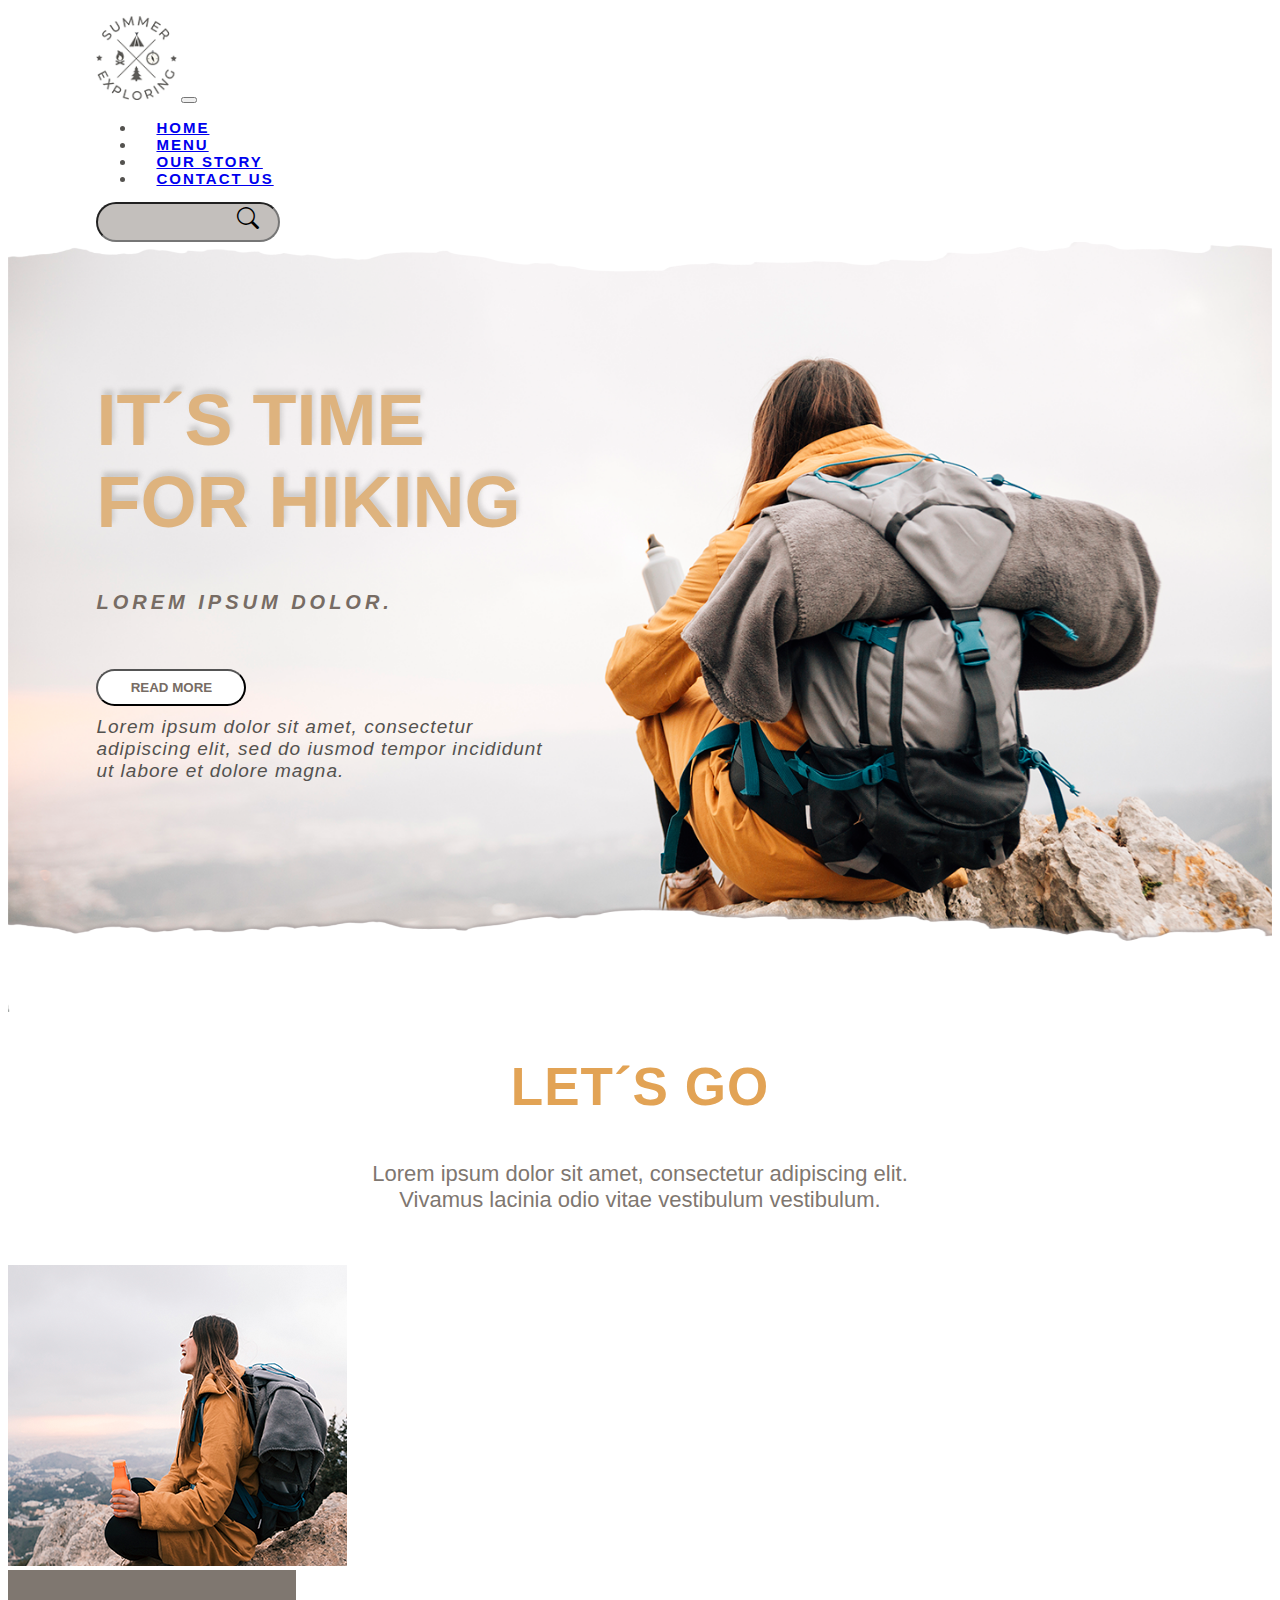
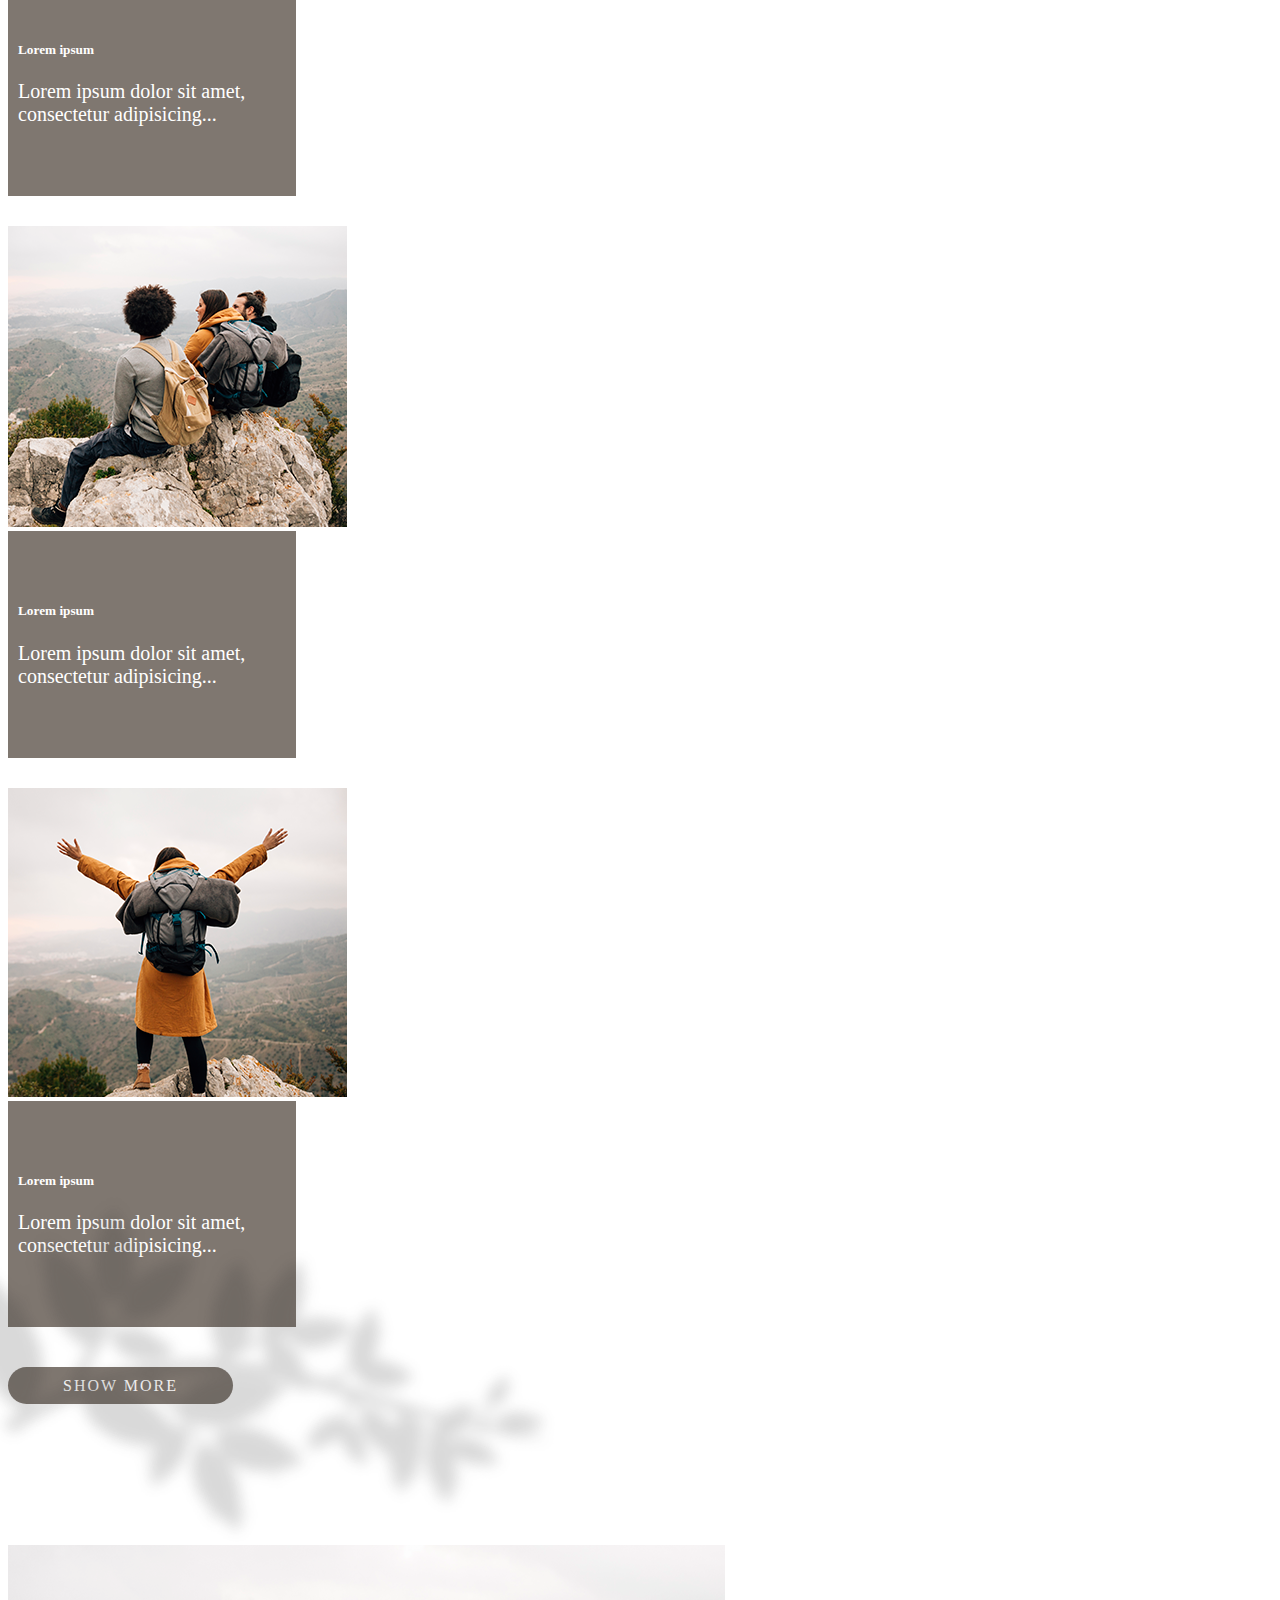
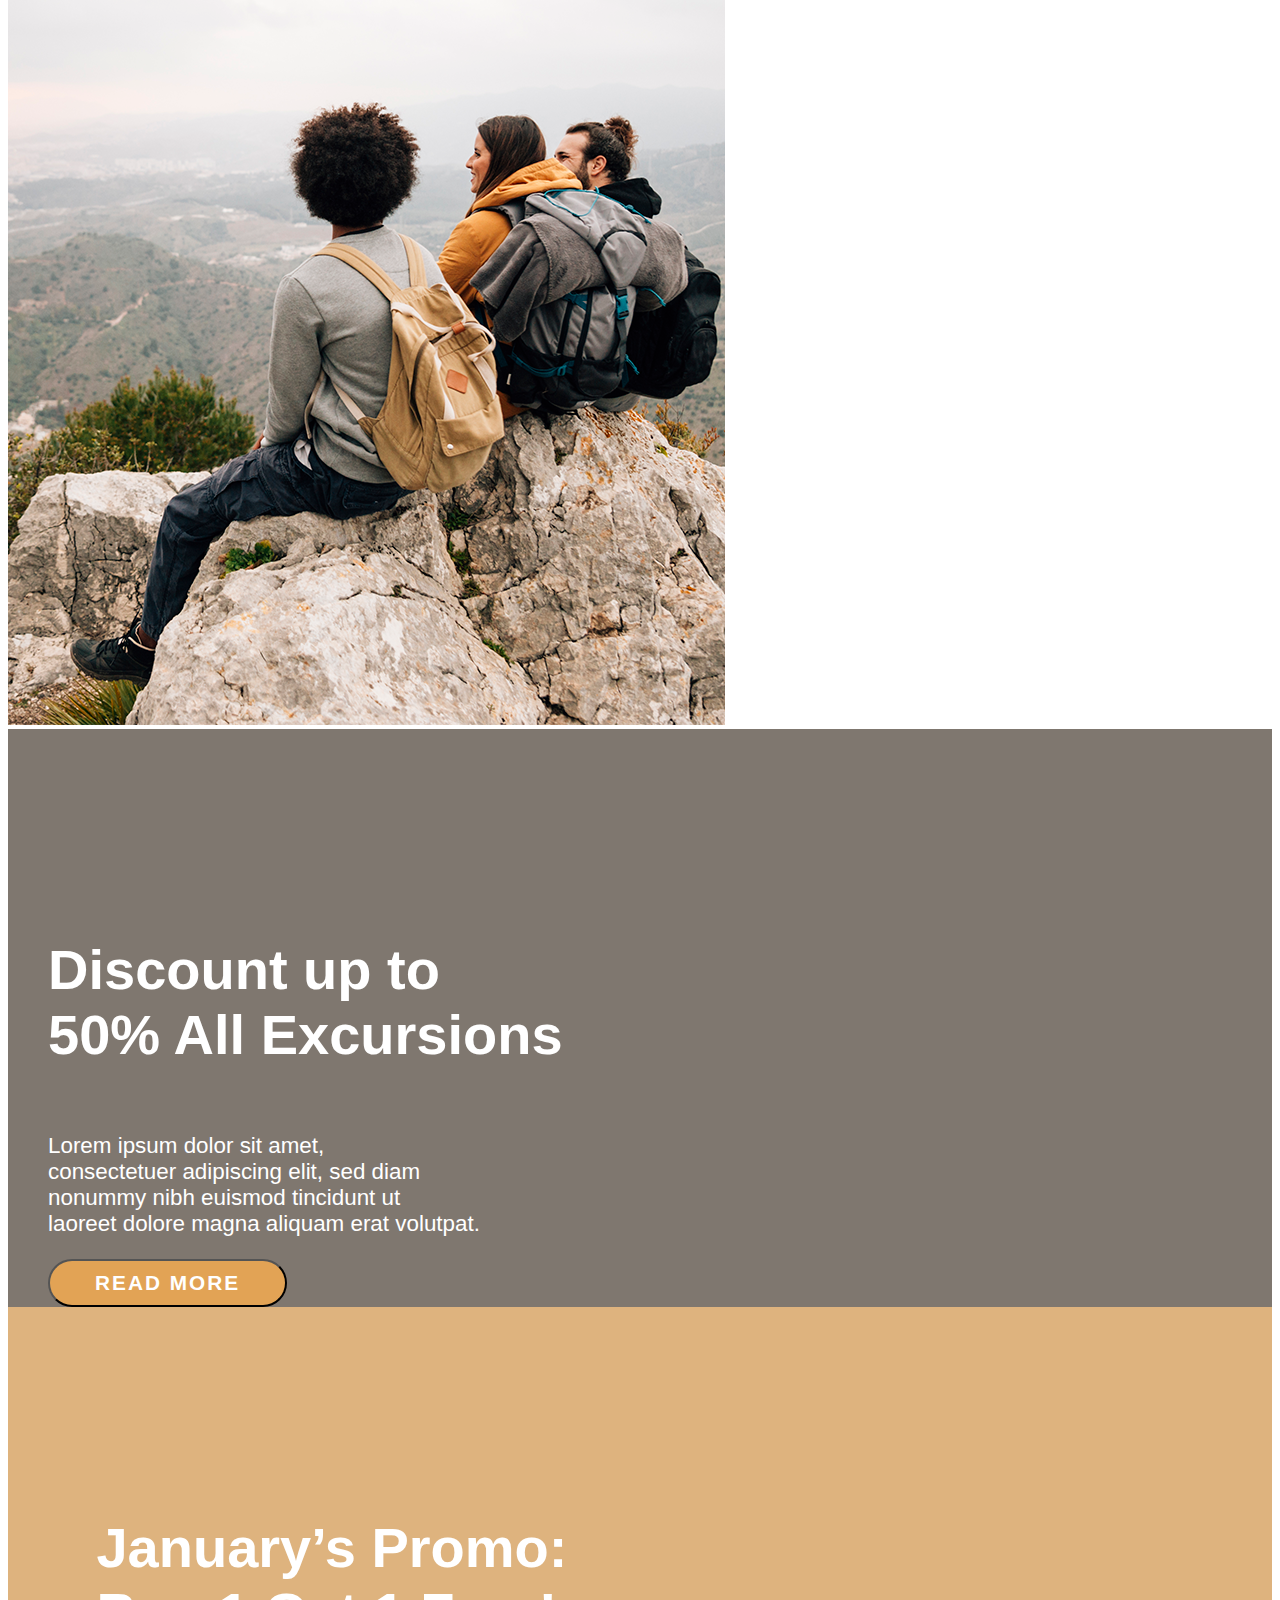
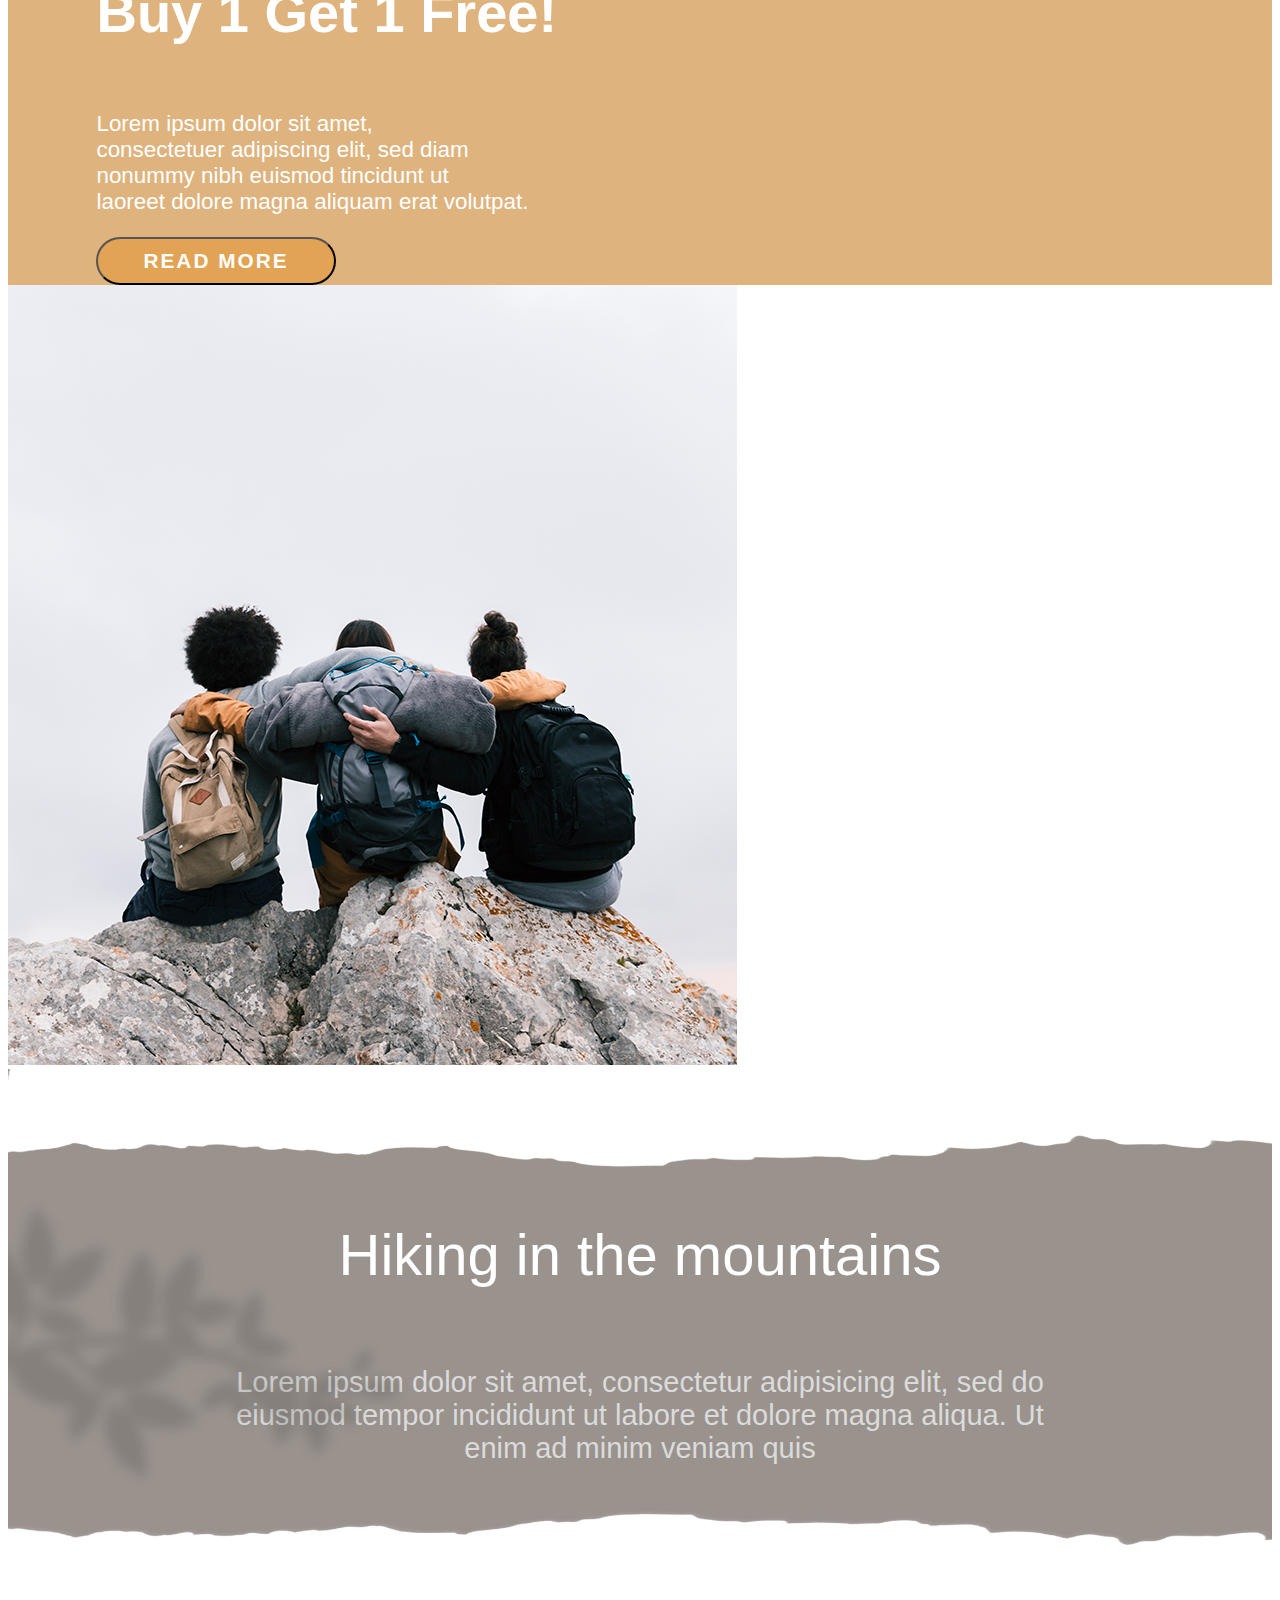
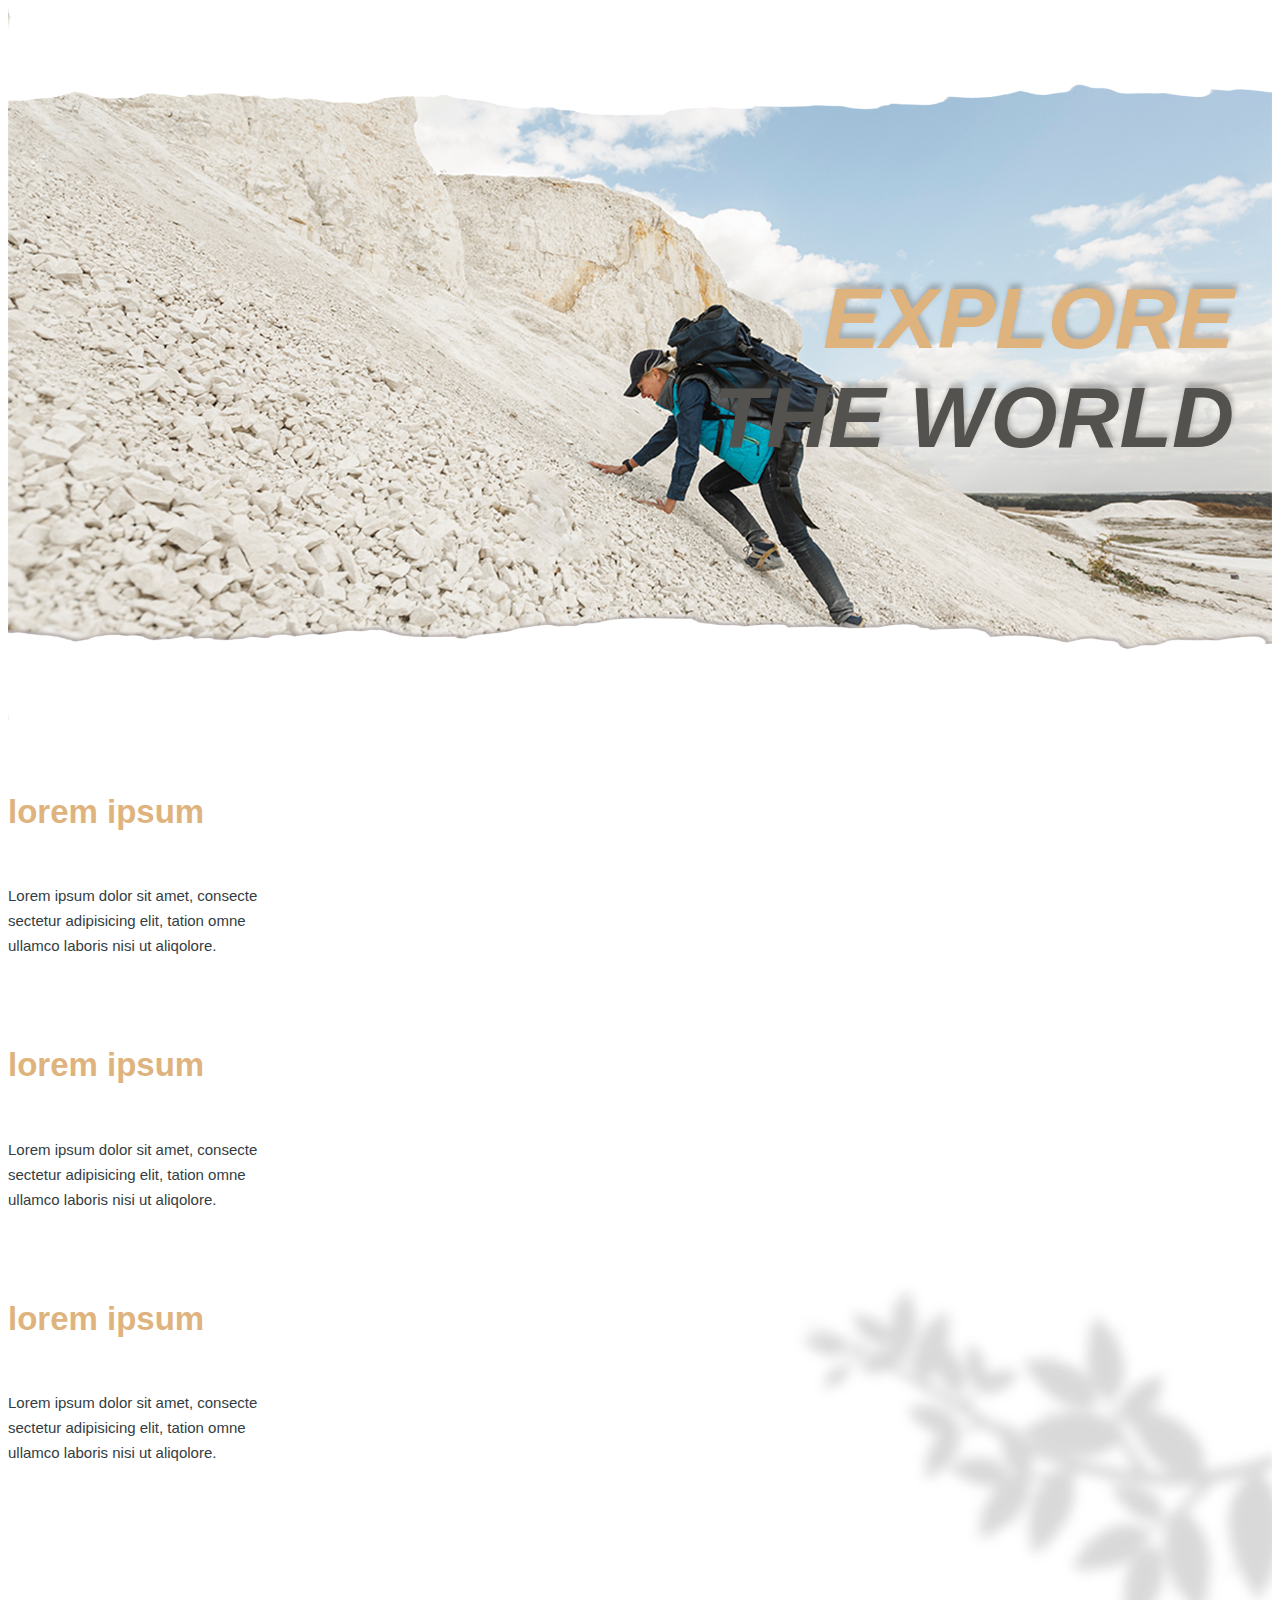
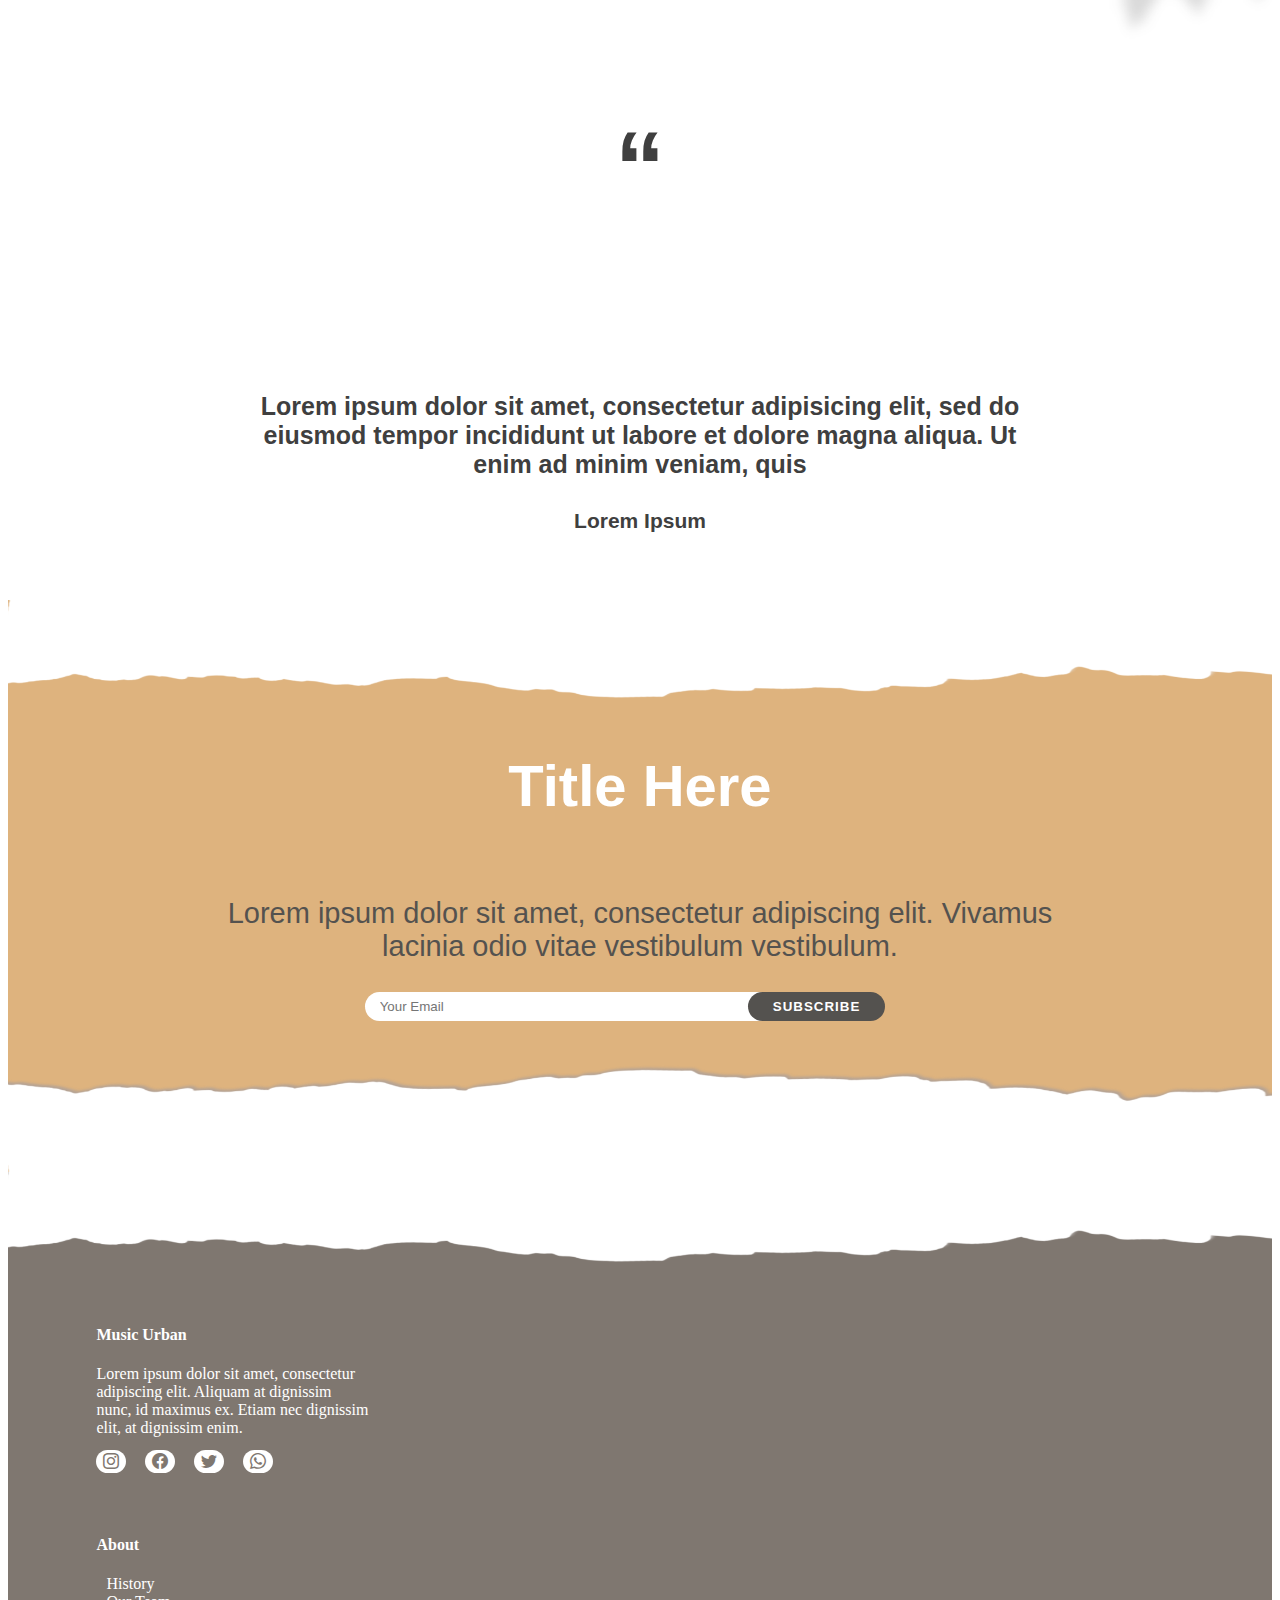
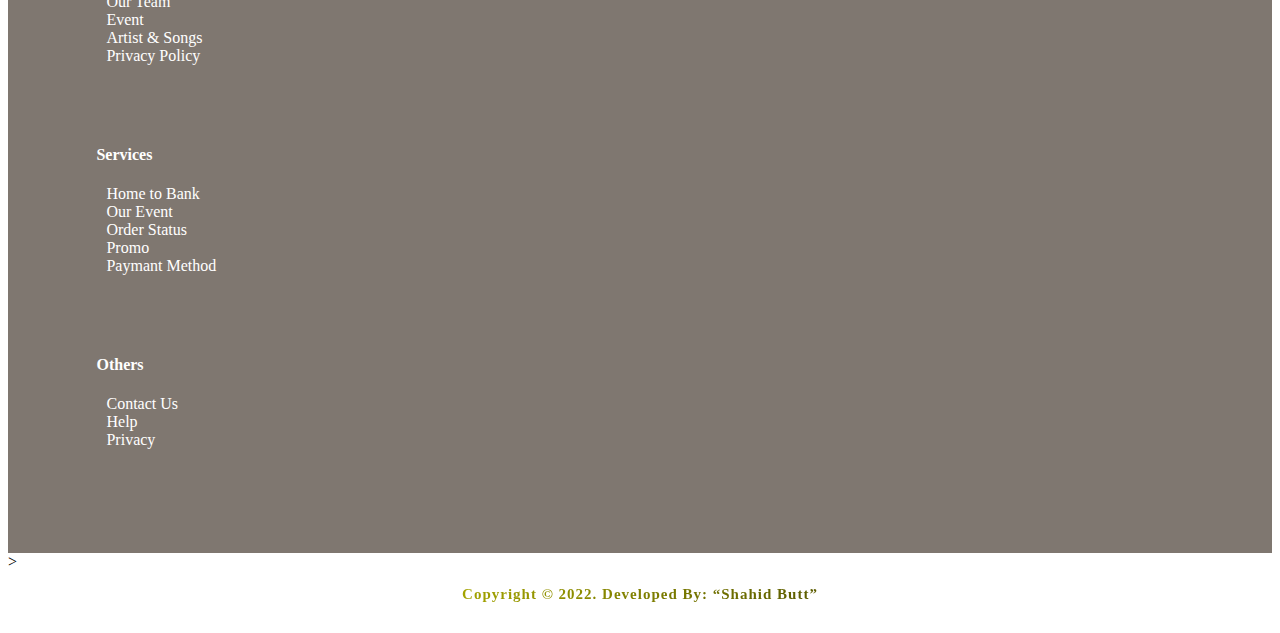
<file: BootStrap Project 06-26-2022/index.html>
<!doctype html>
<html lang="en">
  <head>
    <meta charset="utf-8">
    <meta name="viewport" content="width=device-width, initial-scale=1">
    <title>Bootstrap demo</title>
    <!-- Auto Refresh-->
    <meta http-equiv="refreksh" content="2">
    <!--Bootstrap and Bootstrap Icon's CDN-->
    <link href="https://cdn.jsdelivr.net/npm/bootstrap@5.2.0-beta1/dist/css/bootstrap.min.css" rel="stylesheet" integrity="sha384-0evHe/X+R7YkIZDRvuzKMRqM+OrBnVFBL6DOitfPri4tjfHxaWutUpFmBp4vmVor" crossorigin="anonymous">
    <link rel="stylesheet" href="https://cdn.jsdelivr.net/npm/bootstrap-icons@1.8.3/font/bootstrap-icons.css">
    <!-- My Style.CSS-->
    <link rel="stylesheet" href="style.css">
    
  </head>
  <body>
    <!--Navbar Section 01-->
      <nav class="navbar navbar-expand-lg navbar">
        <div class="container-fluid NS-01">
          <img class="img-fluid logo1" src="images/logo.png" alt="Logo">
          <button class="navbar-toggler" type="button" data-bs-toggle="collapse" data-bs-target="#navbarSupportedContent" aria-controls="navbarSupportedContent" aria-expanded="false" aria-label="Toggle navigation">
            <span class="navbar-toggler-icon"></span>
          </button>
          <div class="collapse navbar-collapse" id="navbarSupportedContent">
            <ul class="nav1 navbar-nav mb-2 mb-lg-0">
              <li class="nav-item">
                <a class="nav-link" aria-current="page" href="#">Home</a>
              </li>
              <li class="nav-item">
                <a class="nav-link" href="#">Menu</a>
              </li>
              <li class="nav-item">
                <a class="nav-link" aria-current="page" href="#">Our Story</a>
              </li>
              <li class="nav-item">
                <a class="nav-link" href="#">Contact Us</a>
              </li>
              
              </ul>
            <form class="d-flex" role="search">
              <input class="form-control me-2" type="search" placeholder="" aria-label="Search">
              <i class="bi bi-search"></i>
            </form>
          </div>
        </div>
      </nav>
      <!--Banner Section 02-->
      <div class="bn-i container-fluid">
          <div class="row">
              <div class="col bn-02-01">
                <h1 class="h1-02">IT´S TIME <br> FOR HIKING</h1>
                <h5 class="h5-02">Lorem ipsum dolor.</h5>
                <button class="btn btn-02"> read more</button>
                <p class="p-02">Lorem ipsum dolor sit amet, consectetur <br> adipiscing elit, sed do iusmod tempor incididunt <br> ut labore et dolore magna.</p>
              </div>
             
        </div>
        <img class="lower-02" src="images/upper.png" alt="border desing">
        <img class="upper-02" src="images/lower.png" alt="border desing">
      </div>
    
        
      
      <!-- Section-03 -->
      <div class="container-fluid Section-03">
        <div class="S-03-1 row">
          <div class="col">
            <h2>LET´S go</h2>
            <p>Lorem ipsum dolor sit amet, consectetur adipiscing elit. <br>Vivamus lacinia odio vitae vestibulum vestibulum. </p>
          </div>
        </div>
        <div class="S-03-2 row justify-content-evenly">
            <div class="card S03-card" style="width: 18rem;">
              <img src="images/card1.png" class="card-img-top" alt="...">
              <div class="s3-c1 card-body S03-card-body">
                <h5 class="card-title">Lorem ipsum</h5>
                <p class="card-text">Lorem ipsum dolor sit amet, <br> consectetur  adipisicing... </p>
               
              </div>
            </div>
            <div class="card S03-card" style="width: 18rem;">
              <img src="images/card2.png" class="card-img-top" alt="...">
              <div class="s3-c2 card-body S03-card-body">
                <h5 class="card-title">Lorem ipsum</h5>
                <p class="card-text">Lorem ipsum dolor sit amet, <br> consectetur  adipisicing... </p>
               
              </div>
            </div>
            <div class="card S03-card" style="width: 18rem;">
              <img src="images/card3.png" class="card-img-top" alt="...">
              <div class="s3-c3 card-body S03-card-body">
                <h5 class="card-title">Lorem ipsum</h5>
                <p class="card-text">Lorem ipsum dolor sit amet, <br> consectetur  adipisicing... </p>
               
              </div>
            </div>
        </div>
        <div class="S-03-3 row ">
          <div class="col text-center">
            <butoton class="S3-btn btn">Show More</butoton>
          </div>
        </div>
        <img class="s3-shadow img-fluid" src="images/Shadow .png" alt="shadow">
      </div>
       <!-- Section-04 -->
      <div class="container-fluid">
        <div class="row">
          <div class="col-sm-6 S04-1">
            <img class="img-fluid" src="images/s4-side.png" alt="">
          </div>
          <div class="col-sm-6 S04-2">
            <h3>Discount up to <br>50% All Excursions</h3>
            <p>Lorem ipsum dolor sit amet,<br> consectetuer adipiscing elit, sed diam <br>nonummy nibh euismod tincidunt ut<br> laoreet dolore magna aliquam erat volutpat.</p>
            <button class="btn">Read more</button>
          </div>
        </div>
      </div>
        <!-- Section-05 -->
        <div class="container-fluid">
          <div class="row">
            <div class="col-sm-6 S04-2 S05-2">
              <h3>January’s Promo:<br> Buy 1 Get 1 Free!</h3>
              <p>Lorem ipsum dolor sit amet,<br> consectetuer adipiscing elit, sed diam<br> nonummy nibh euismod tincidunt ut<br> laoreet dolore magna aliquam erat volutpat.</p>
              <button class="btn">Read more</button>
            </div>
            <div class="col-sm-6 S04-1 S05-1">
              <img class="img-fluid" src="images/s5-side.png" alt="side banner">
            </div>
            
          </div>
        </div>
        <!--Section 06-->
      <div class="S06 container-fluid">
        <div class="row">
          <div class="col S06-1">
            <h3>Hiking in the mountains</h3>
            <p>Lorem ipsum dolor sit amet, consectetur adipisicing elit, sed do<br> eiusmod tempor incididunt ut labore et dolore magna aliqua. Ut<br> enim ad minim veniam quis </p>
          </div>  
           
        </div>
        <img class="lower-02" src="images/upper.png" alt="border desing">
        <img class="upper-02" src="images/lower.png" alt="border desing">
        <img class="S6-shadow img-fluid" src="images/Shadow .png" alt="shadow">
      </div>
        <!--Section 07-->
        <div class="S07 container-fluid">
            <div class="row">
                <div class="col S07-1">
                  <h3>EXPLORE<br><span id="forh">THE WORLD </span></h3>
                </div>  
              
            </div>
            <img class="lower-02" src="images/upper.png" alt="border desing">
            <img class="upper-02" src="images/lower.png" alt="border desing">
        </div>
         <!--Section 08-->
        <div class="S-08 container-fluid">
              <div class="row  justify-content-evenly">
                  <div class="card S08-Card" style="width: 22rem;">
                    <div class="card-body S08-Card-body">
                      <h5 class="card-title">lorem ipsum</h5>
                      <p class="card-text">Lorem ipsum dolor sit amet, consecte<br>sectetur adipisicing elit, tation omne<br> ullamco laboris nisi ut aliqolore.</p>
                    </div>
                  </div>
                  <div class="card S08-Card" style="width: 22rem;">
                    <div class="card-body S08-Card-body">
                      <h5 class="card-title">lorem ipsum</h5>
                      <p class="card-text">Lorem ipsum dolor sit amet, consecte<br>sectetur adipisicing elit, tation omne<br> ullamco laboris nisi ut aliqolore.</p>
                    </div>
                  </div>
                  <div class="card S08-Card" style="width: 22rem;">
                    <div class="card-body S08-Card-body">
                      <h5 class="card-title">lorem ipsum</h5>
                      <p class="card-text">Lorem ipsum dolor sit amet, consecte<br>sectetur adipisicing elit, tation omne<br> ullamco laboris nisi ut aliqolore.</p>
                    </div>
                  </div>
                
                
              </div>
              <div class="row">
                <div class="col S8-02">
                  <h5>“</h5>
                  <p>Lorem ipsum dolor sit amet, consectetur adipisicing elit, sed do <br>eiusmod tempor incididunt ut labore et dolore magna aliqua. Ut<br> enim ad minim veniam, quis </p>
                  <span>Lorem Ipsum</span>
                </div>
              </div>
              <img id="s8-img" src="images/ShadowR.png" alt="shadow">
          </div>
          <!--Section 9 Inherited from section 6-->

          <div class="S06 S09 container-fluid">
            <div class="row">
              <div class="col S06-1">
                <h3>Title Here</h3>
                <p>Lorem ipsum dolor sit amet, consectetur adipiscing elit. Vivamus<br> lacinia odio vitae vestibulum vestibulum.  </p> 
                <form action="#" class="subscribe">
                  <input id="email" placeholder="Your Email" type="email" class="email">
                  <input id="subs" type="submit" class="submit" value="Subscribe" >
                </form> 
              </div>           
            </div>
            <img class="lower-02" src="images/upper.png" alt="border desing">
            <img class="upper-02" src="images/lower.png" alt="border desing">
           
          </div>
          <!--Section 10-->
          <div class="container-fluid container10">
                  <div class="S10-01 row justify-content-evenly">
                      <div class="col-sm-4">
                            <h4 class="con10-h">Music Urban</h4>
                            <p class="con10-p">Lorem ipsum dolor sit amet, consectetur<br> adipiscing elit. Aliquam at dignissim<br> nunc, id maximus ex. Etiam nec dignissim<br> elit, at dignissim enim. </p>
                            <div class="S10-icon">
                              <i class="bi bi-instagram"></i>
                              <i class="bi bi-facebook"></i>
                              <i class="bi bi-twitter"></i>
                              <i class="bi bi-whatsapp"></i>
                            </div>
                      </div>
                      <div class="col-sm-2">
                            <h4 class="con10-d2-h">About</h4>
                            <ul class="cond10-d2-ul">
                                <li>History</li>
                                <li>Our Team</li>
                                <li>Event</li>
                                <li>Artist & Songs</li>
                                <li>Privacy Policy</li>
                            </ul>
                      </div>
                      
                      <div class="col-sm-2">
                                <h4 class="con10-d2-h">Services</h4>
                                <ul class="cond10-d2-ul">
                                  <li>Home to Bank</li>
                                  <li>Our Event</li>
                                  <li>Order Status</li>
                                  <li>Promo</li>
                                  <li>Paymant Method</li>
                                </ul>
                        </div>
                        <div class="col-sm-2">
                            <h4 class="con10-d2-h">Others</h4>
                            <ul class="cond10-d2-ul">
                                <li>Contact Us</li>
                                <li>Help</li>
                                <li>Privacy</li>
                            </ul>
                        </div>
              </div>         
            <img class="S10-img upper-02" src="images/lower.png" alt="border desing">
          </div>

          <!--powered by footer-->>
        <div id="shahid">
            <p class="last-p">Copyright &copy; 2022. Developed By: <q>Shahid Butt</p></p>
        </div>

  
      
  </body>
  
</html>
</file>
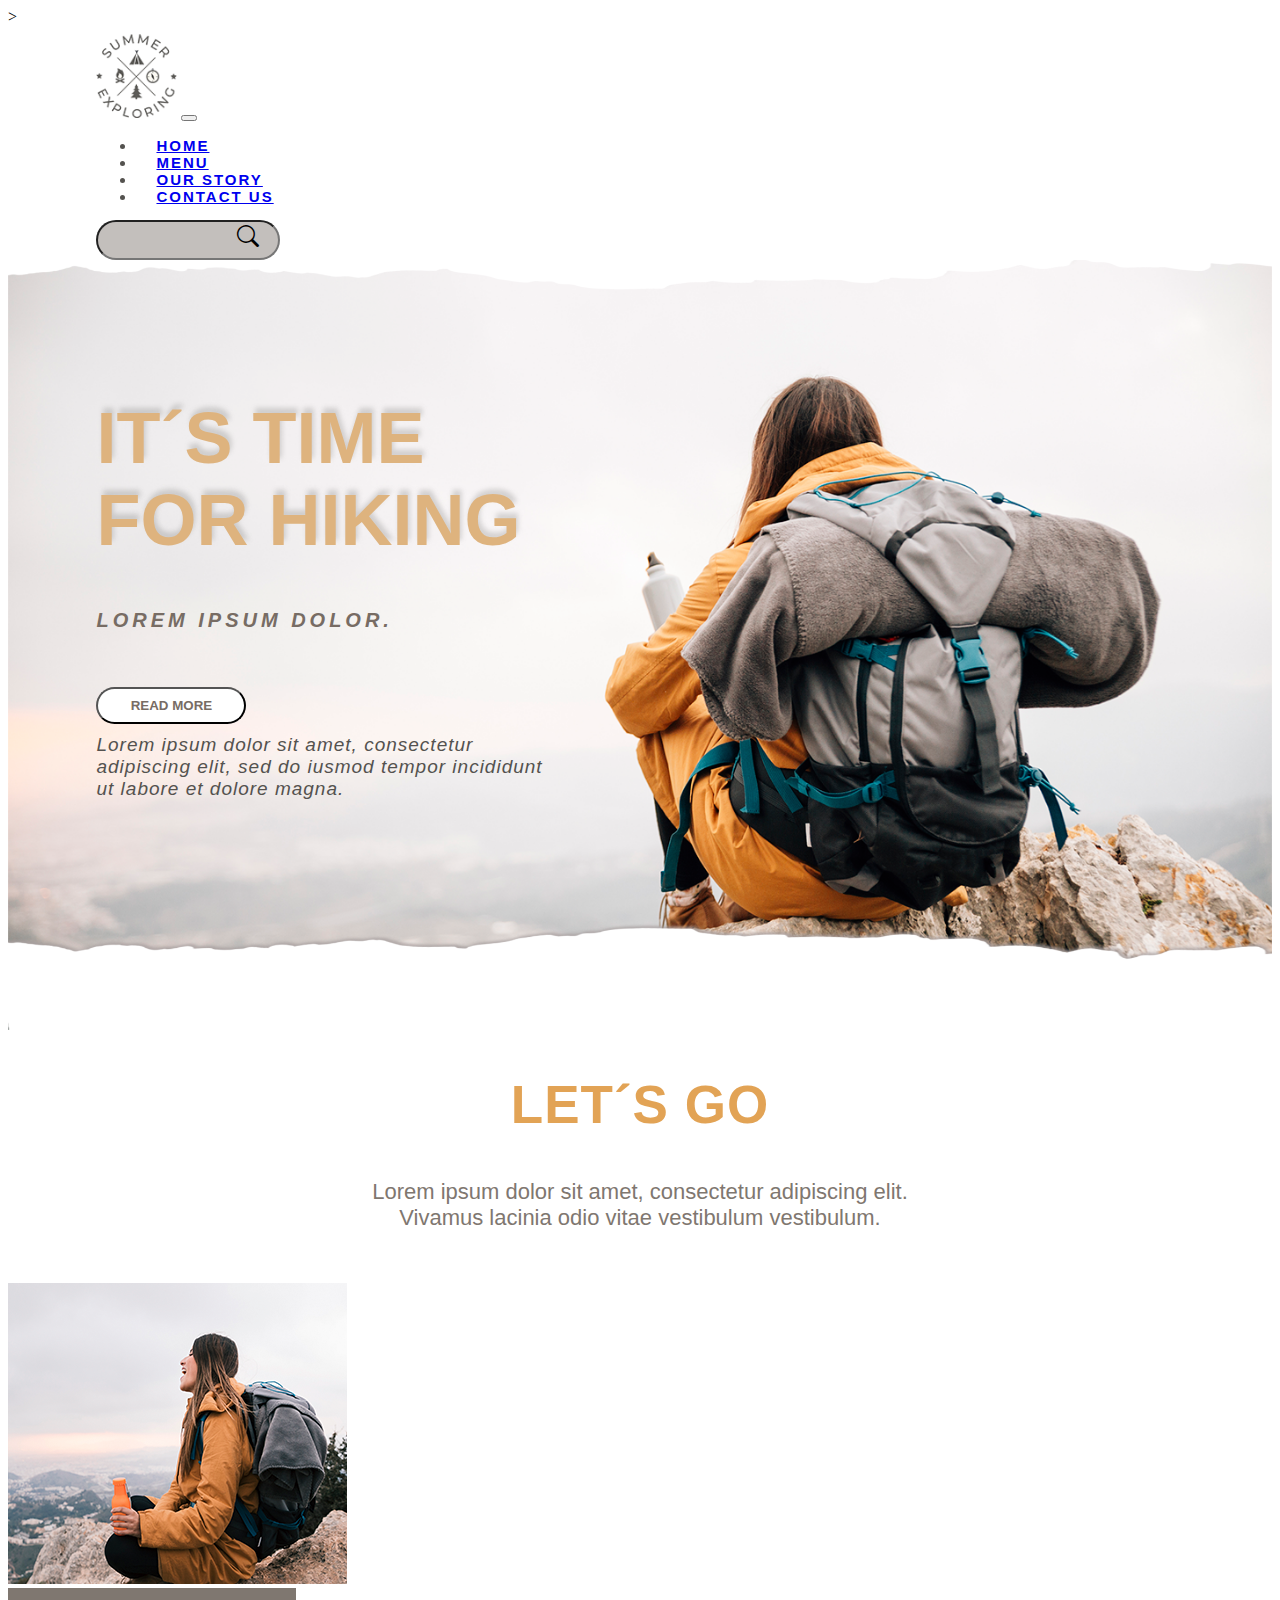
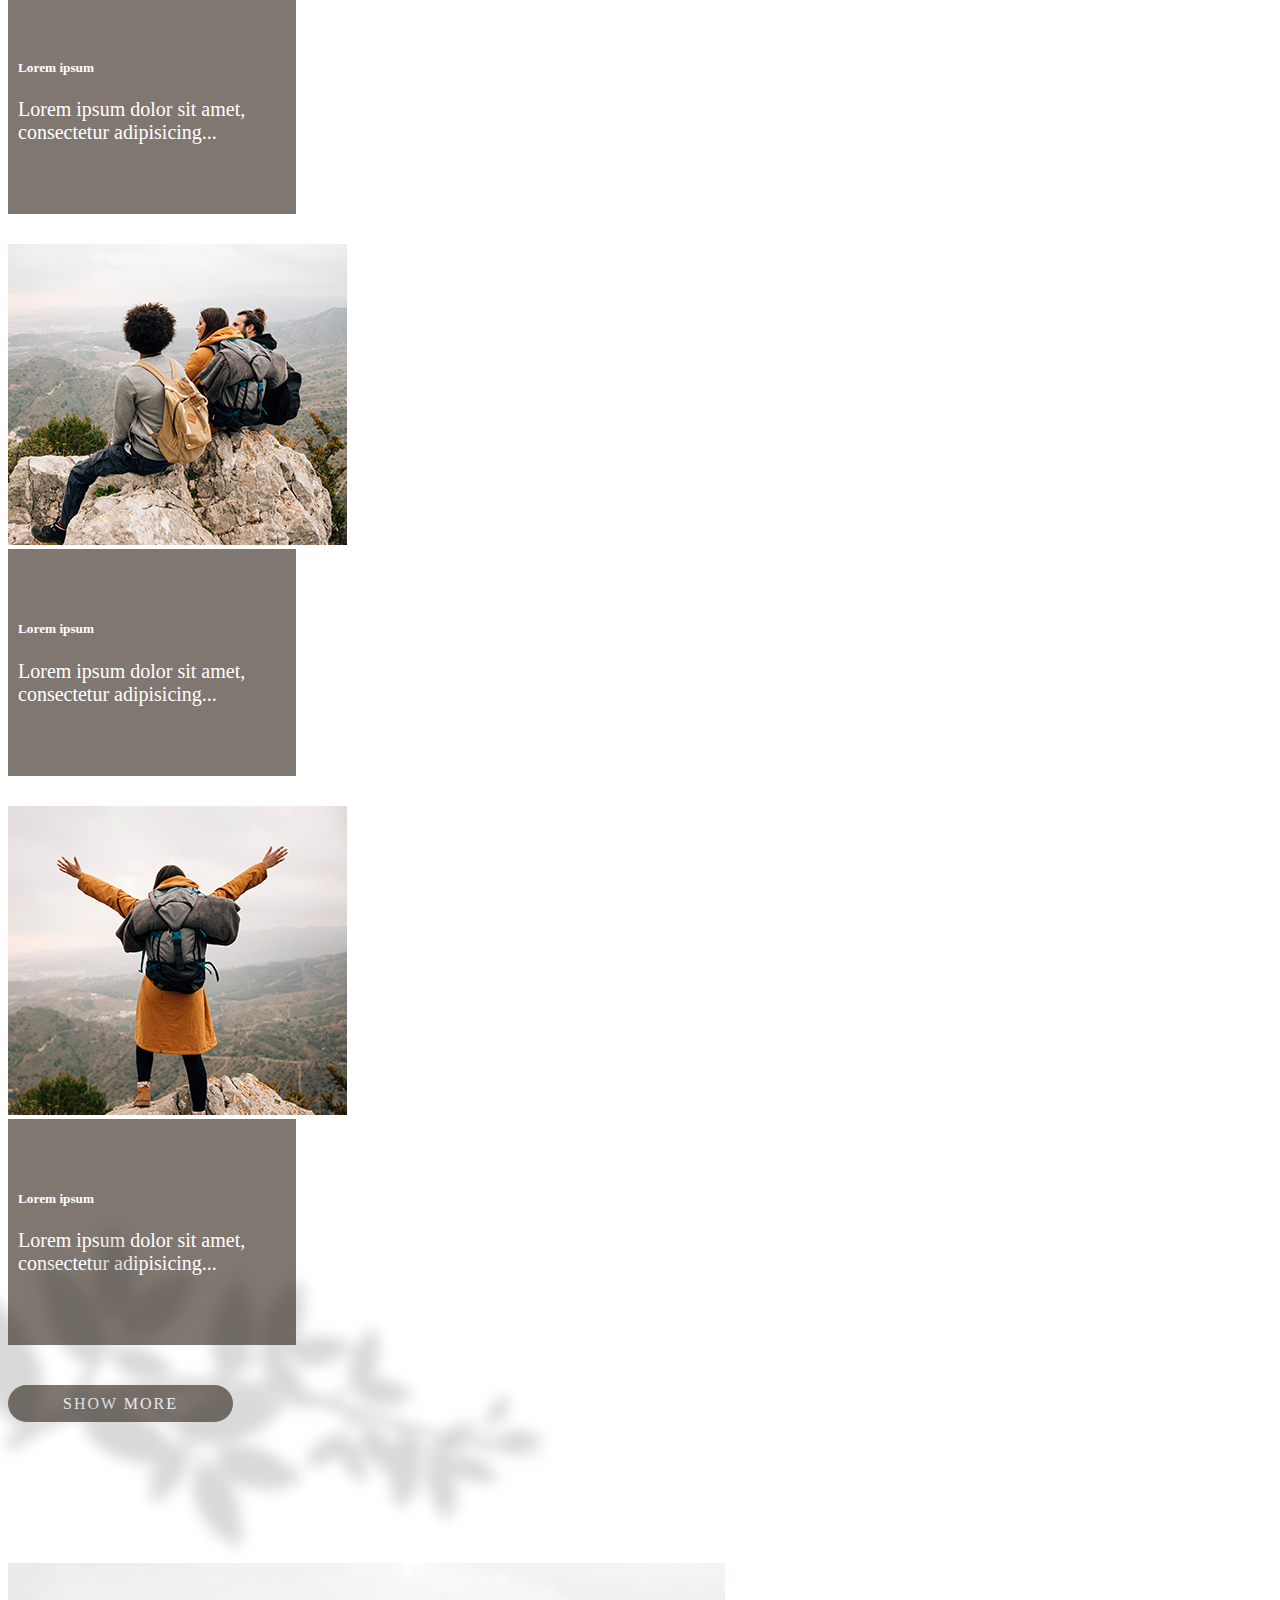
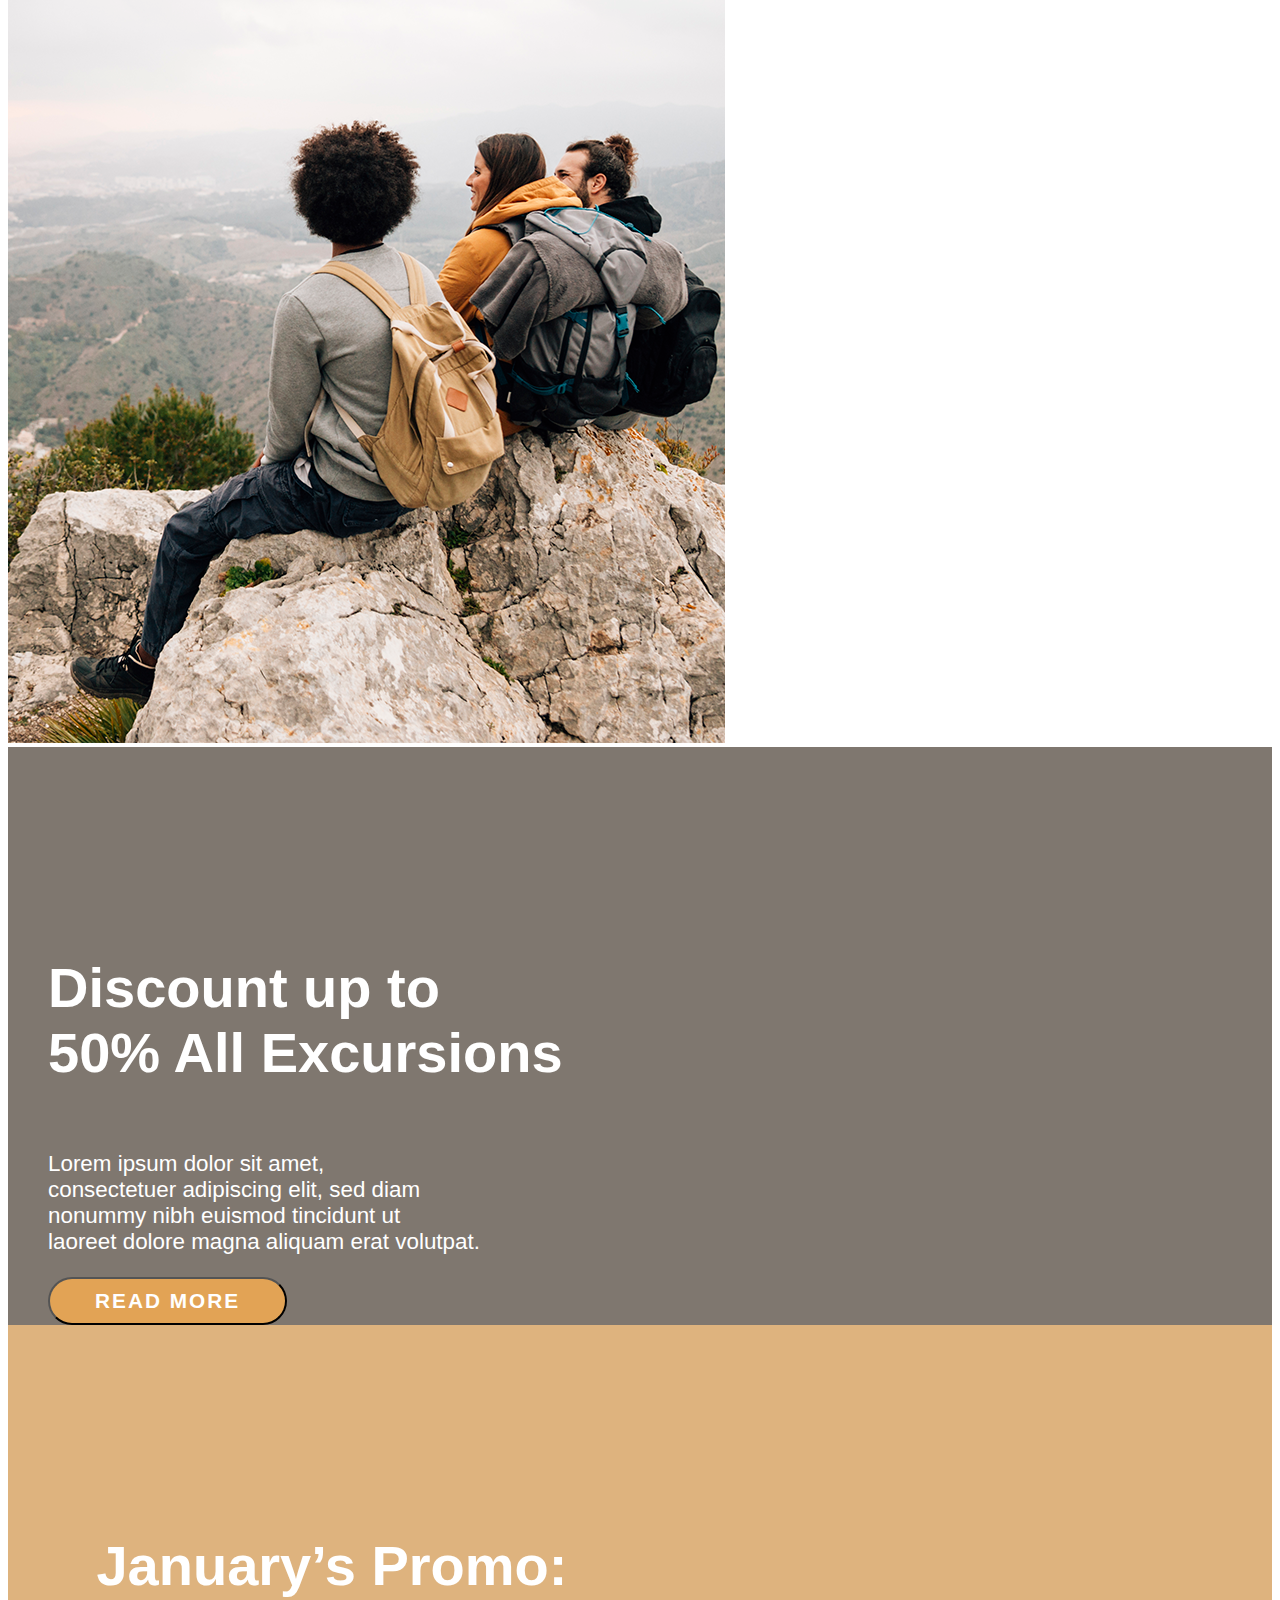
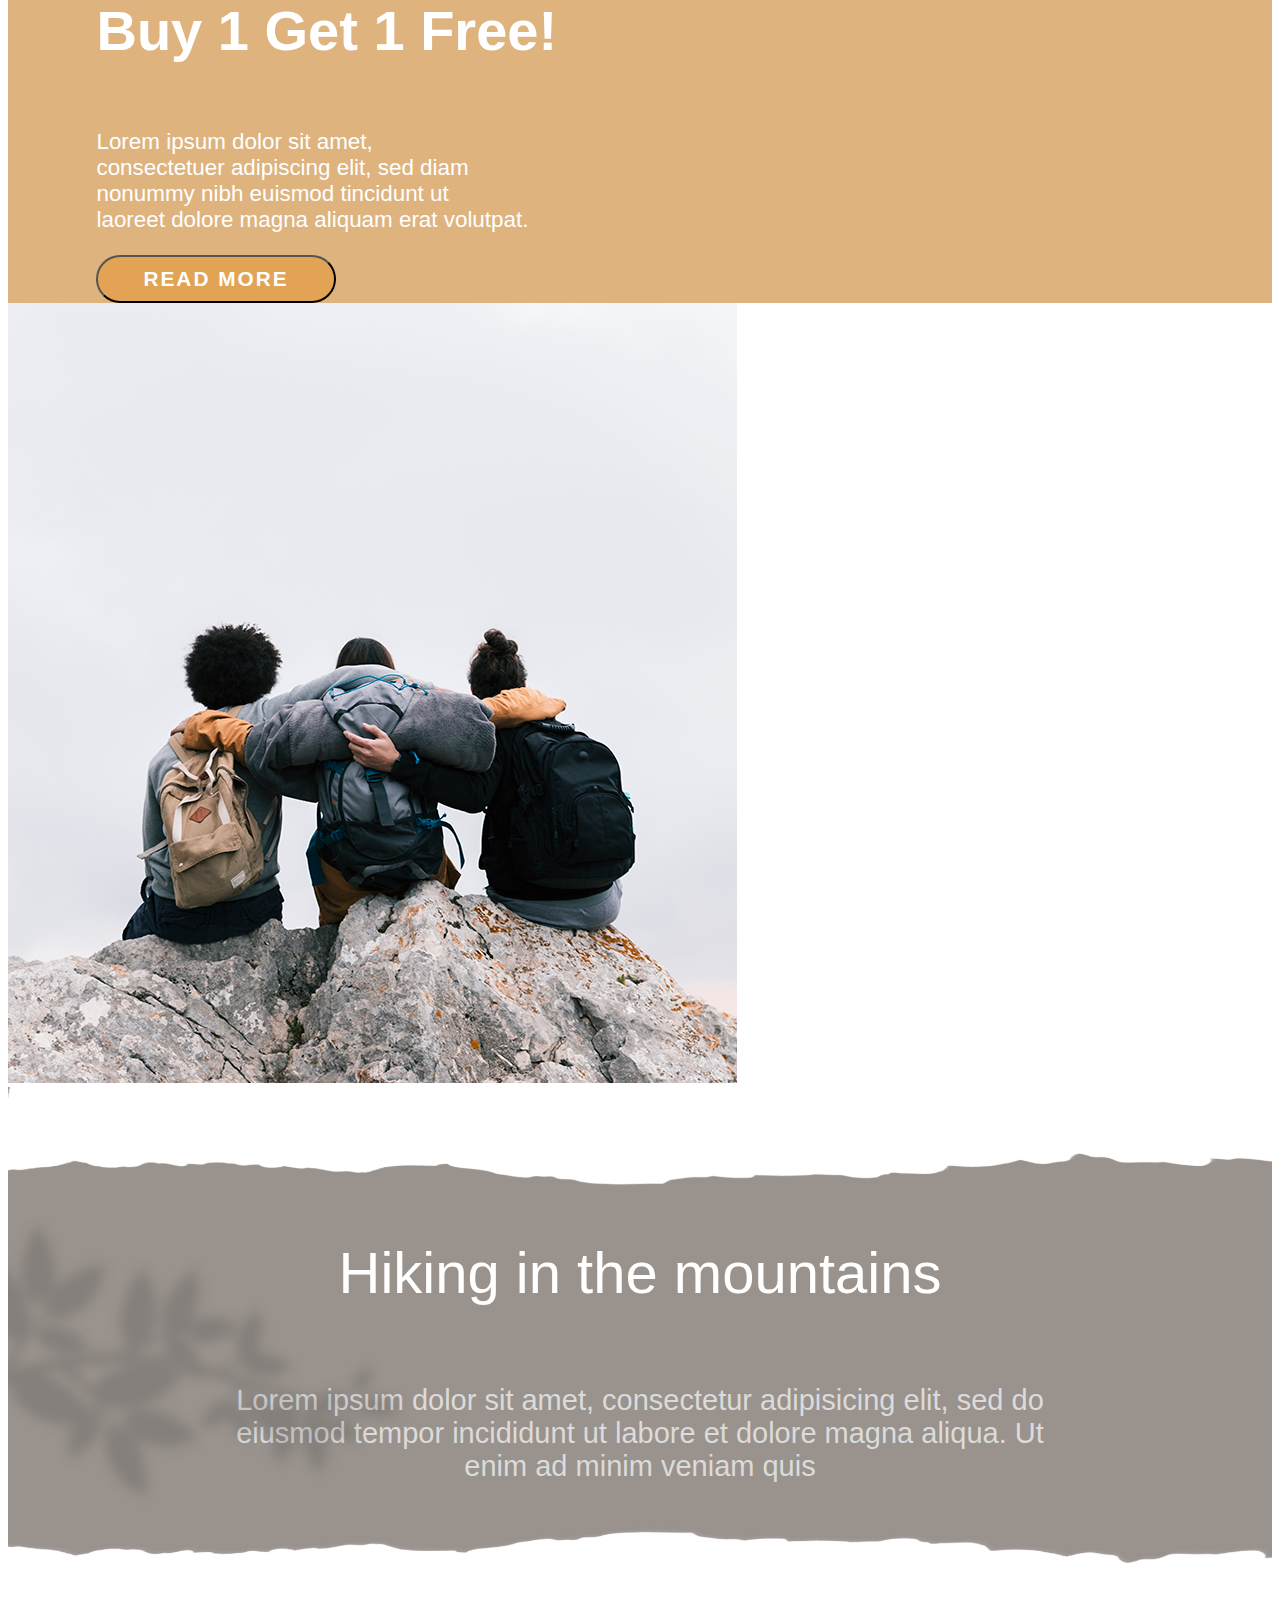
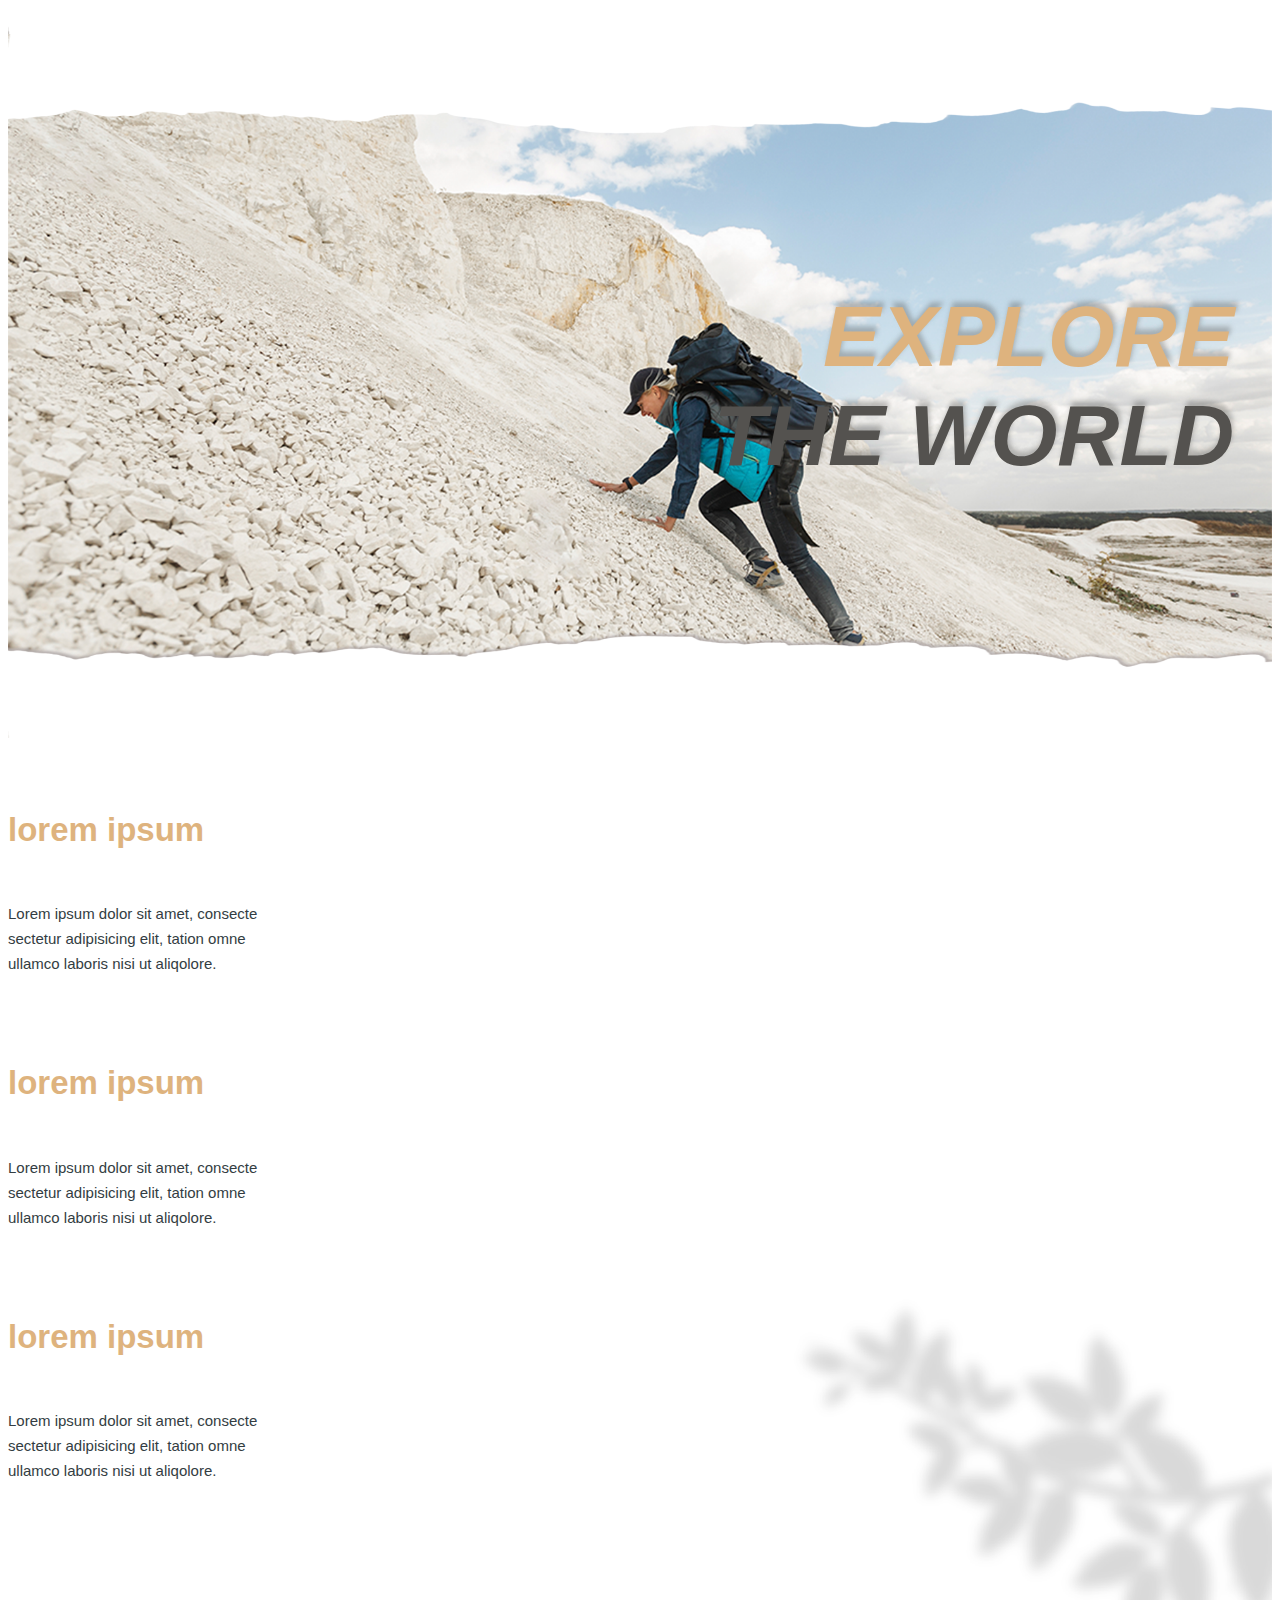
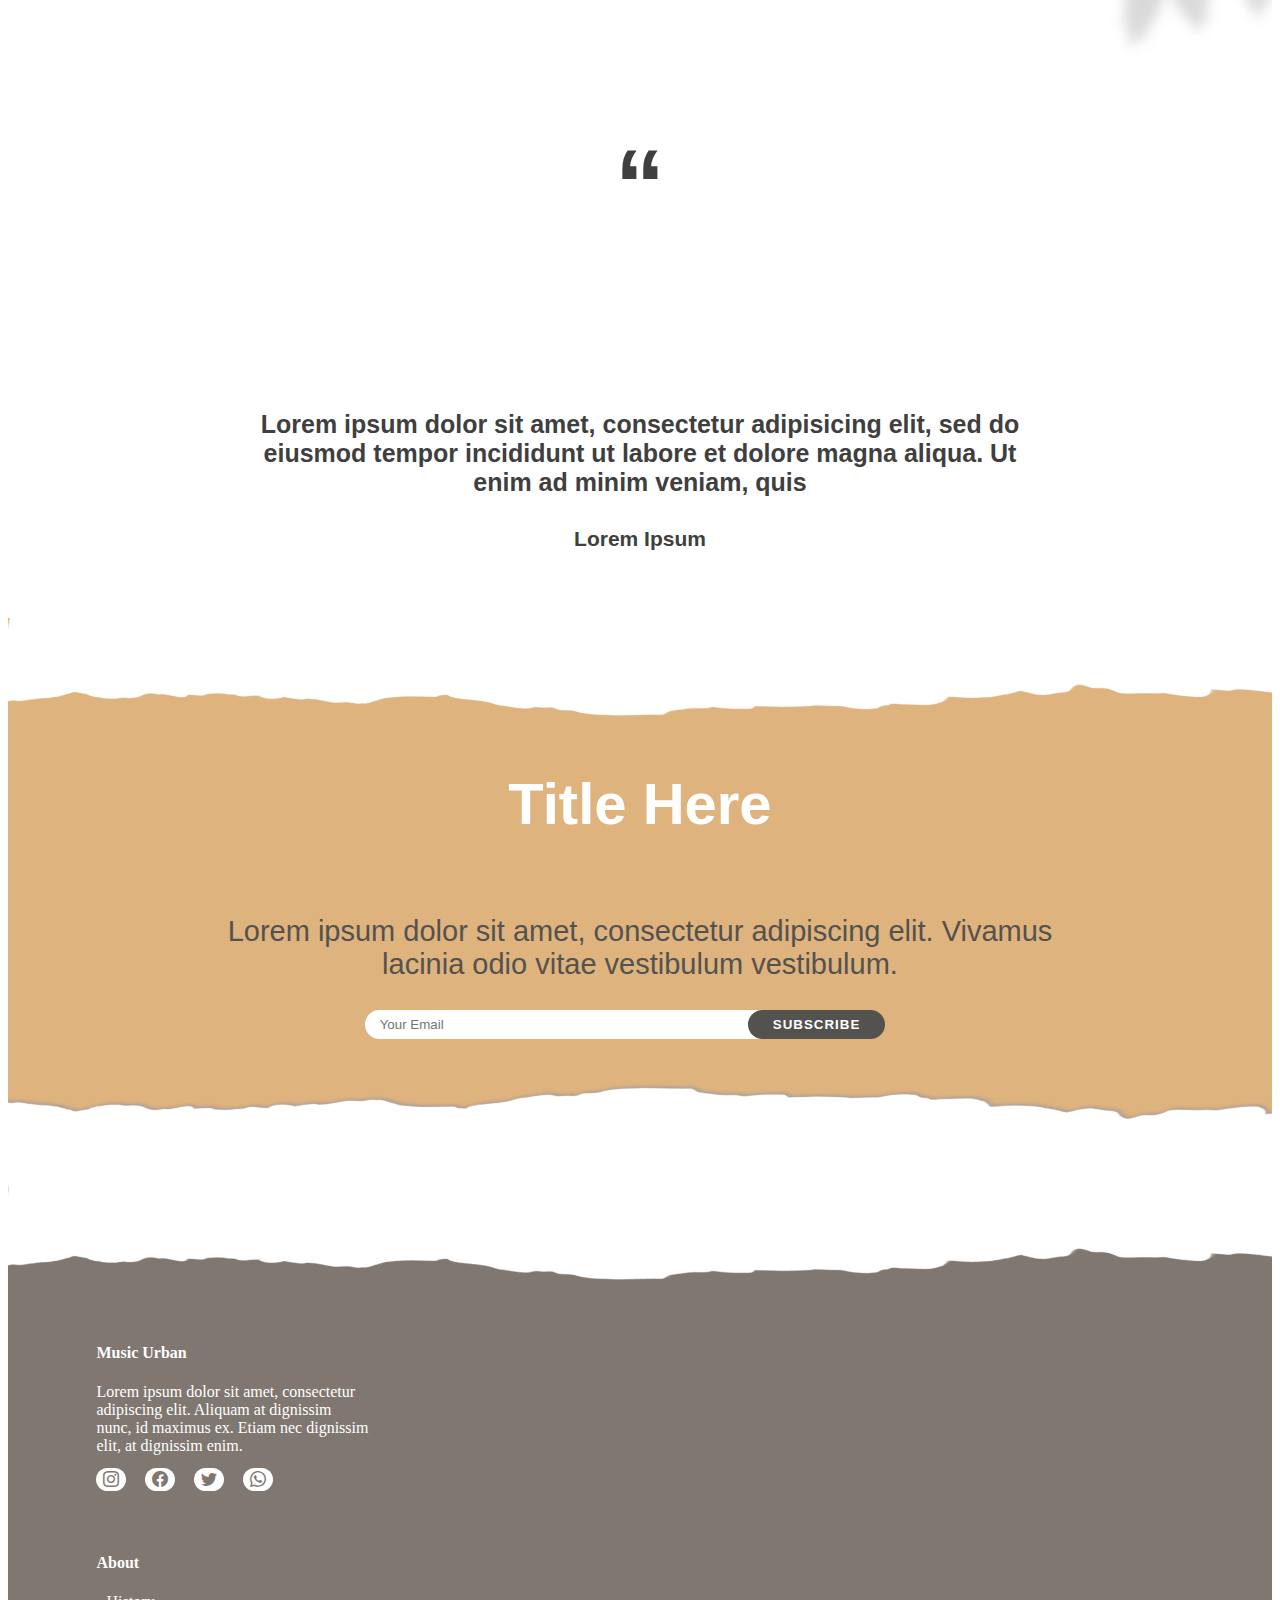
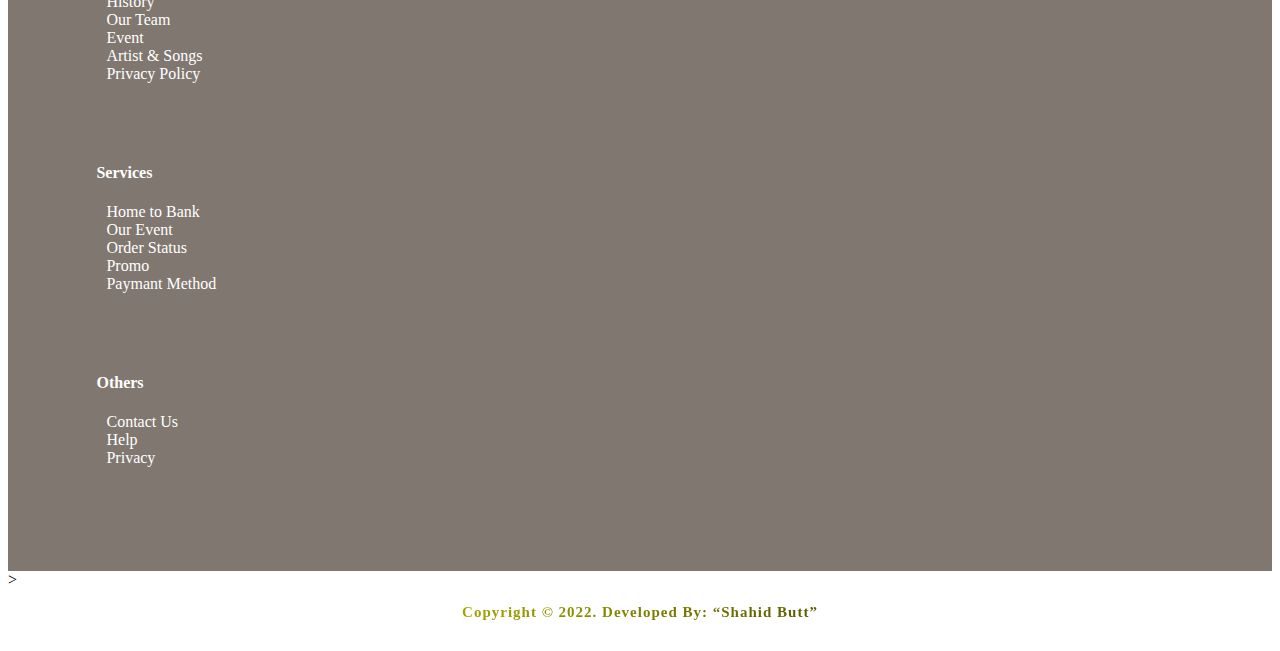
<file: BootStrap-Project-07-05-2022/index.html>
<!doctype html>
<html lang="en">
  <head>
    <meta charset="utf-8">
    <meta name="viewport" content="width=device-width, initial-scale=1.0">

    <title>Bootstrap demo</title>
    <!-- Auto Refresh-->
    <meta http-equiv="refreksh" content="2">

    <!--Bootstrap and Bootstrap Icon's CDN-->
    <link href="https://cdn.jsdelivr.net/npm/bootstrap@5.2.0-beta1/dist/css/bootstrap.min.css" rel="stylesheet" integrity="sha384-0evHe/X+R7YkIZDRvuzKMRqM+OrBnVFBL6DOitfPri4tjfHxaWutUpFmBp4vmVor" crossorigin="anonymous">
    <link rel="stylesheet" href="https://cdn.jsdelivr.net/npm/bootstrap-icons@1.8.3/font/bootstrap-icons.css">

    <script src="https://cdn.jsdelivr.net/npm/bootstrap@5.2.0-beta1/dist/js/bootstrap.bundle.min.js" integrity="sha384-pprn3073KE6tl6bjs2QrFaJGz5/SUsLqktiwsUTF55Jfv3qYSDhgCecCxMW52nD2" crossorigin="anonymous"></script>
    
    <!-- My Style.CSS-->
    <link rel="stylesheet" href="style.css">
    <!--Adding This Script cuz Bootstrap nav collaps did not working-->>
    <script>
      function my(){
        if(menu.style.display == "none"){
        document.getElementById("menu").style.display = "block";    
      }
        else{
          document.getElementById("menu").style.display = "none";
        }
      }
    </script>
    
  </head>
  <body>
    <!--Navbar Section 01-->
      <nav class="navbar navbar-expand-lg navbar" >
        <div class="container-fluid NS-01">
          <img class="img-fluid logo1" src="images/logo.png" alt="Logo">
          <button class="navbar-toggler" type="button" data-bs-toggle="collapse" data-bs-target="#navbarSupportedContent" aria-controls="navbarSupportedContent" aria-expanded="false" aria-label="Toggle navigation">
            <span class="navbar-toggler-icon" id="ham" onclick="my()"></span>
          </button>
          <div id="menu" class="collapse navbar-collapse"  id="navbarSupportedContent">
            <ul class="nav1 navbar-nav mb-2 mb-lg-0">
              <li class="nav-item">
                <a class="nav-link" aria-current="page" href="#">Home</a>
              </li>
              <li class="nav-item">
                <a class="nav-link" href="#">Menu</a>
              </li>
              <li class="nav-item">
                <a class="nav-link" aria-current="page" href="#">Our Story</a>
              </li>
              <li class="nav-item">
                <a class="nav-link" href="#">Contact Us</a>
              </li>
              
              </ul>
            <form class="d-flex" role="search">
              <input class="form-control me-2" type="search" placeholder="" aria-label="Search">
              <i class="bi bi-search"></i>
            </form>
          </div>
        </div>
      </nav>
      <!--Banner Section 02-->
      <div class="bn-i container-fluid">
          <div class="row">
              <div class="col bn-02-01">
                <h1 class="h1-02">IT´S TIME <br> FOR HIKING</h1>
                <h5 class="h5-02">Lorem ipsum dolor.</h5>
                <button class="btn btn-02"> read more</button>
                <p class="p-02">Lorem ipsum dolor sit amet, consectetur <br> adipiscing elit, sed do iusmod tempor incididunt <br> ut labore et dolore magna.</p>
              </div>
             
        </div>
        <img class="lower-02" src="images/upper.png" alt="border desing">
        <img class="upper-02" src="images/lower.png" alt="border desing">
      </div>
    
        
      
      <!-- Section-03 -->
      <div class="container-fluid Section-03">
        <div class="S-03-1 row">
          <div class="col">
            <h2>LET´S go</h2>
            <p>Lorem ipsum dolor sit amet, consectetur adipiscing elit. <br>Vivamus lacinia odio vitae vestibulum vestibulum. </p>
          </div>
        </div>
        <div class="S-03-2 row justify-content-evenly">
            <div class="card S03-card" style="width: 18rem;">
              <img src="images/card1.png" class="card-img-top" alt="...">
              <div class="s3-c1 card-body S03-card-body">
                <h5 class="card-title">Lorem ipsum</h5>
                <p class="card-text">Lorem ipsum dolor sit amet, <br> consectetur  adipisicing... </p>
               
              </div>
            </div>
            <div class="card S03-card" style="width: 18rem;">
              <img src="images/card2.png" class="card-img-top" alt="...">
              <div class="s3-c2 card-body S03-card-body">
                <h5 class="card-title">Lorem ipsum</h5>
                <p class="card-text">Lorem ipsum dolor sit amet, <br> consectetur  adipisicing... </p>
               
              </div>
            </div>
            <div class="card S03-card" style="width: 18rem;">
              <img src="images/card3.png" class="card-img-top" alt="...">
              <div class="s3-c3 card-body S03-card-body">
                <h5 class="card-title">Lorem ipsum</h5>
                <p class="card-text">Lorem ipsum dolor sit amet, <br> consectetur  adipisicing... </p>
               
              </div>
            </div>
        </div>
        <div class="S-03-3 row ">
          <div class="col text-center">
            <butoton class="S3-btn btn">Show More</butoton>
          </div>
        </div>
        <img class="s3-shadow img-fluid" src="images/Shadow .png" alt="shadow">
      </div>
       <!-- Section-04 -->
      <div class="container-fluid">
        <div class="row">
          <div class="col-sm-6 S04-1">
            <img class="img-fluid" src="images/s4-side.png" alt="">
          </div>
          <div class="col-sm-6 S04-2">
            <h3>Discount up to <br>50% All Excursions</h3>
            <p>Lorem ipsum dolor sit amet,<br> consectetuer adipiscing elit, sed diam <br>nonummy nibh euismod tincidunt ut<br> laoreet dolore magna aliquam erat volutpat.</p>
            <button class="btn">Read more</button>
          </div>
        </div>
      </div>
        <!-- Section-05 -->
        <div class="container-fluid">
          <div class="row">
            <div class="col-sm-6 S04-2 S05-2">
              <h3>January’s Promo:<br> Buy 1 Get 1 Free!</h3>
              <p>Lorem ipsum dolor sit amet,<br> consectetuer adipiscing elit, sed diam<br> nonummy nibh euismod tincidunt ut<br> laoreet dolore magna aliquam erat volutpat.</p>
              <button class="btn">Read more</button>
            </div>
            <div class="col-sm-6 S04-1 S05-1">
              <img class="img-fluid" src="images/s5-side.png" alt="side banner">
            </div>
            
          </div>
        </div>
        <!--Section 06-->
      <div class="S06 container-fluid">
        <div class="row">
          <div class="col S06-1">
            <h3>Hiking in the mountains</h3>
            <p>Lorem ipsum dolor sit amet, consectetur adipisicing elit, sed do<br> eiusmod tempor incididunt ut labore et dolore magna aliqua. Ut<br> enim ad minim veniam quis </p>
          </div>  
           
        </div>
        <img class="lower-02" src="images/upper.png" alt="border desing">
        <img class="upper-02" src="images/lower.png" alt="border desing">
        <img class="S6-shadow img-fluid" src="images/Shadow .png" alt="shadow">
      </div>
        <!--Section 07-->
        <div class="S07 container-fluid">
            <div class="row">
                <div class="col S07-1">
                  <h3>EXPLORE<br><span id="forh">THE WORLD </span></h3>
                </div>  
              
            </div>
            <img class="lower-02" src="images/upper.png" alt="border desing">
            <img class="upper-02" src="images/lower.png" alt="border desing">
        </div>
         <!--Section 08-->
        <div class="S-08 container-fluid">
              <div class="row  justify-content-evenly">
                  <div class="card S08-Card" style="width: 22rem;">
                    <div class="card-body S08-Card-body">
                      <h5 class="card-title">lorem ipsum</h5>
                      <p class="card-text">Lorem ipsum dolor sit amet, consecte<br>sectetur adipisicing elit, tation omne<br> ullamco laboris nisi ut aliqolore.</p>
                    </div>
                  </div>
                  <div class="card S08-Card" style="width: 22rem;">
                    <div class="card-body S08-Card-body">
                      <h5 class="card-title">lorem ipsum</h5>
                      <p class="card-text">Lorem ipsum dolor sit amet, consecte<br>sectetur adipisicing elit, tation omne<br> ullamco laboris nisi ut aliqolore.</p>
                    </div>
                  </div>
                  <div class="card S08-Card" style="width: 22rem;">
                    <div class="card-body S08-Card-body">
                      <h5 class="card-title">lorem ipsum</h5>
                      <p class="card-text">Lorem ipsum dolor sit amet, consecte<br>sectetur adipisicing elit, tation omne<br> ullamco laboris nisi ut aliqolore.</p>
                    </div>
                  </div>
                
                
              </div>
              <div class="row">
                <div class="col S8-02">
                  <h5>“</h5>
                  <p>Lorem ipsum dolor sit amet, consectetur adipisicing elit, sed do <br>eiusmod tempor incididunt ut labore et dolore magna aliqua. Ut<br> enim ad minim veniam, quis </p>
                  <span>Lorem Ipsum</span>
                </div>
              </div>
              <img id="s8-img" src="images/ShadowR.png" alt="shadow">
          </div>
          <!--Section 9 Inherited from section 6-->

          <div class="S06 S09 container-fluid">
            <div class="row">
              <div class="col S06-1">
                <h3>Title Here</h3>
                <p>Lorem ipsum dolor sit amet, consectetur adipiscing elit. Vivamus<br> lacinia odio vitae vestibulum vestibulum.  </p> 
                <form action="#" class="subscribe">
                  <input id="email" placeholder="Your Email" type="email" class="email">
                  <input id="subs" type="submit" class="submit" value="Subscribe" >
                </form> 
              </div>           
            </div>
            <img class="lower-02" src="images/upper.png" alt="border desing">
            <img class="upper-02" src="images/lower.png" alt="border desing">
           
          </div>
          <!--Section 10-->
          <div class="container-fluid container10">
                  <div class="S10-01 row justify-content-evenly">
                      <div class="col-sm-4">
                            <h4 class="con10-h">Music Urban</h4>
                            <p class="con10-p">Lorem ipsum dolor sit amet, consectetur<br> adipiscing elit. Aliquam at dignissim<br> nunc, id maximus ex. Etiam nec dignissim<br> elit, at dignissim enim. </p>
                            <div class="S10-icon">
                              <i class="bi bi-instagram"></i>
                              <i class="bi bi-facebook"></i>
                              <i class="bi bi-twitter"></i>
                              <i class="bi bi-whatsapp"></i>
                            </div>
                      </div>
                      <div class="col-sm-2">
                            <h4 class="con10-d2-h">About</h4>
                            <ul class="cond10-d2-ul">
                                <li>History</li>
                                <li>Our Team</li>
                                <li>Event</li>
                                <li>Artist & Songs</li>
                                <li>Privacy Policy</li>
                            </ul>
                      </div>
                      
                      <div class="col-sm-2">
                                <h4 class="con10-d2-h">Services</h4>
                                <ul class="cond10-d2-ul">
                                  <li>Home to Bank</li>
                                  <li>Our Event</li>
                                  <li>Order Status</li>
                                  <li>Promo</li>
                                  <li>Paymant Method</li>
                                </ul>
                        </div>
                        <div class="col-sm-2">
                            <h4 class="con10-d2-h">Others</h4>
                            <ul class="cond10-d2-ul">
                                <li>Contact Us</li>
                                <li>Help</li>
                                <li>Privacy</li>
                            </ul>
                        </div>
              </div>         
            <img class="S10-img upper-02" src="images/lower.png" alt="border desing">
          </div>

          <!--powered by footer-->>
        <div id="shahid">
            <p class="last-p">Copyright &copy; 2022. Developed By: <q>Shahid Butt</p></p>
        </div>
  </body>
</html>
</file>
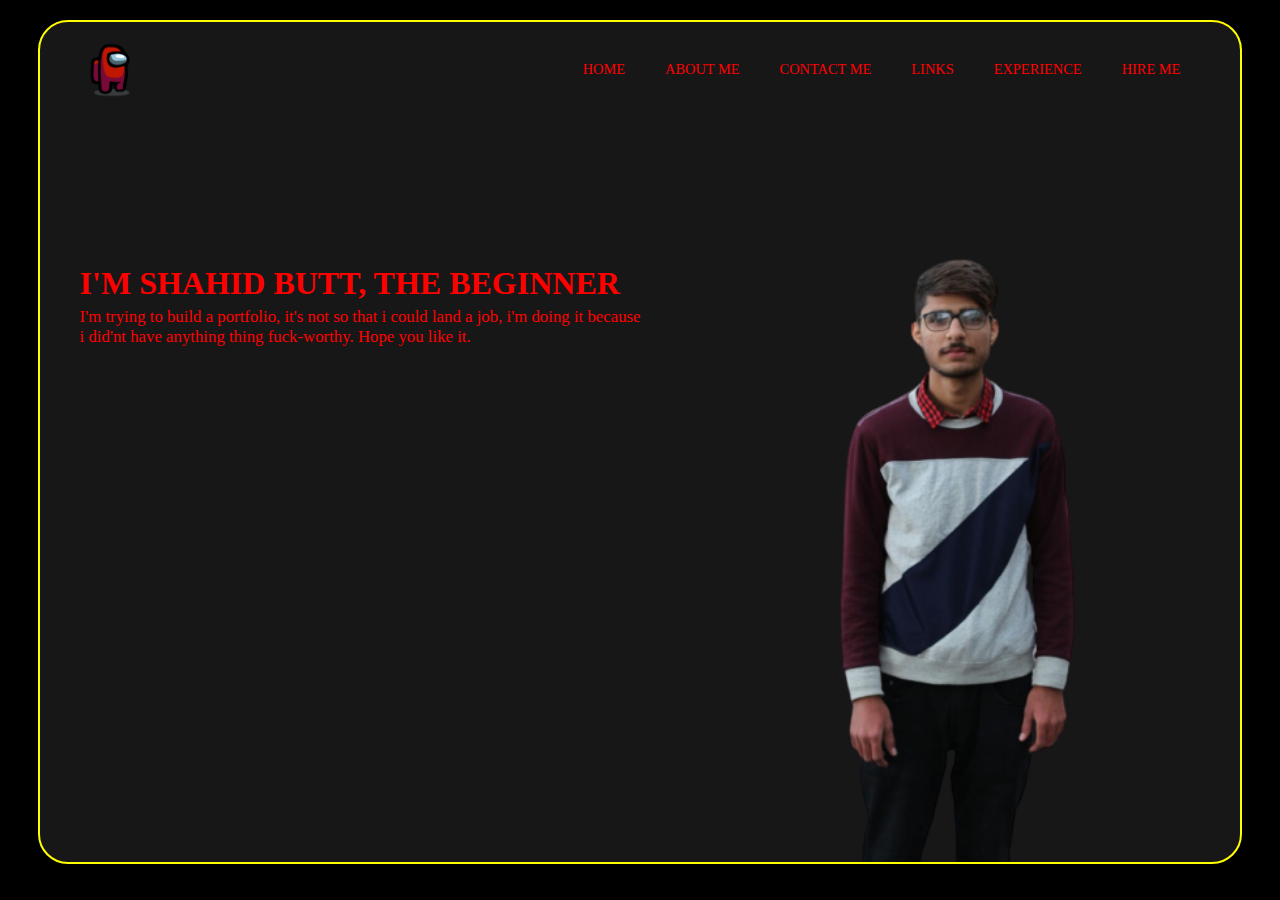
<file: First Portfolio/index.html>
<html>
<head>
	<title> Portfolio </title>
	<meta name="viewport" content="width=device-width, intial-scale=1.0">
	
</head>
<style>
*{
	background: rgb(0,0,0);
	color: red;
	
}
.container {
		width: 95%;
		height: 95%;
		margin: 20px auto;
		border-radius: 30px;
		background: rgb(23, 23, 23);
		box-shadow: 4px 4px 10px #000000;
		
		border: 2px solid yellow;
}
.nav {
	background: transparent;
	height: 15%;
	overflow: hidden;
}
.logo{
	float: left;
	height: 60px;
	margin-left: 40px;
	margin-top: 18px;
	pointer-events: none;
	background: rgb(23, 23, 23);
}


.nav ul {
	position: relative;
	top: 25px;
	left: -20px;
	background: rgb(23, 23, 23);
	display: flex;
	justify-content: flex-start;
	align-items: center;
	float: right;
	color: red;
	font-size: 0.9em;
	text-transform: uppercase;
	
}
.nav1 li {
	background: transparent;
	list-style-type: none;
	display: inline-block;
	margin-right: 40px;	
}
.nav1 li a{
	text-decoration: none;
	text-transform: uppercase;
	color: red;
	background: transparent;
	cursor: pointer;
}
.heavy{
	background: transparent;
	display: flex;
	justify-content: space-between;
	
	height: 85%;	
	overflow: hidden;
}
.intro{
	background: transparent;
	
	margin-top: 8%;
	width: 50%;
	height: 150px;
	margin-left: 40px;
}
.intro h1{
	text-transform: uppercase;
	background: transparent;
	margin-bottom: 0px;
	
}
.intro p{
	background: transparent;
	margin-top: 5px;
	line-height: 20px;
	font-size: 1.05em;
}
.shpic{
	background: transparent;
	position: relative;
	top: 200px;	
	width: 50%;
	height: 50%;
	display: flex;
	justify-content: center;
	align-items: center;
	
	
}
.shpic .shimage{
	background: transparent;
	height: 800px;
	object-fit: contain;
	
	
}
</style>
<body>
	<div class="container">
		
		<div class="nav">
			<img src="among.png" class="logo" style="float: left;">
			<ul class="nav1" >
				<li><a href="#"> Home </a></li>
				<li><a href="#"> About Me </a></li>
				<li><a href="#"> Contact Me </a></li>
				<li><a href="#"> Links </a></li>
				<li><a href="#"> Experience </a></li>
				<li><a href="#"> Hire Me </a></li>
			</ul>
		</div>
		<div class="heavy">
			<div class="intro">
				<h1> I'm Shahid Butt, The Beginner </h1>
				<p> I'm trying to build a portfolio, it's not so that i could land a job, i'm doing it because <br>i did'nt have 
				anything thing fuck-worthy. Hope you like it.</p>
			</div>
			<div class="shpic">
				<img src="danish.png" class="shimage">
			</div>
		</div>
	</div>

</body>
</html>
</file>
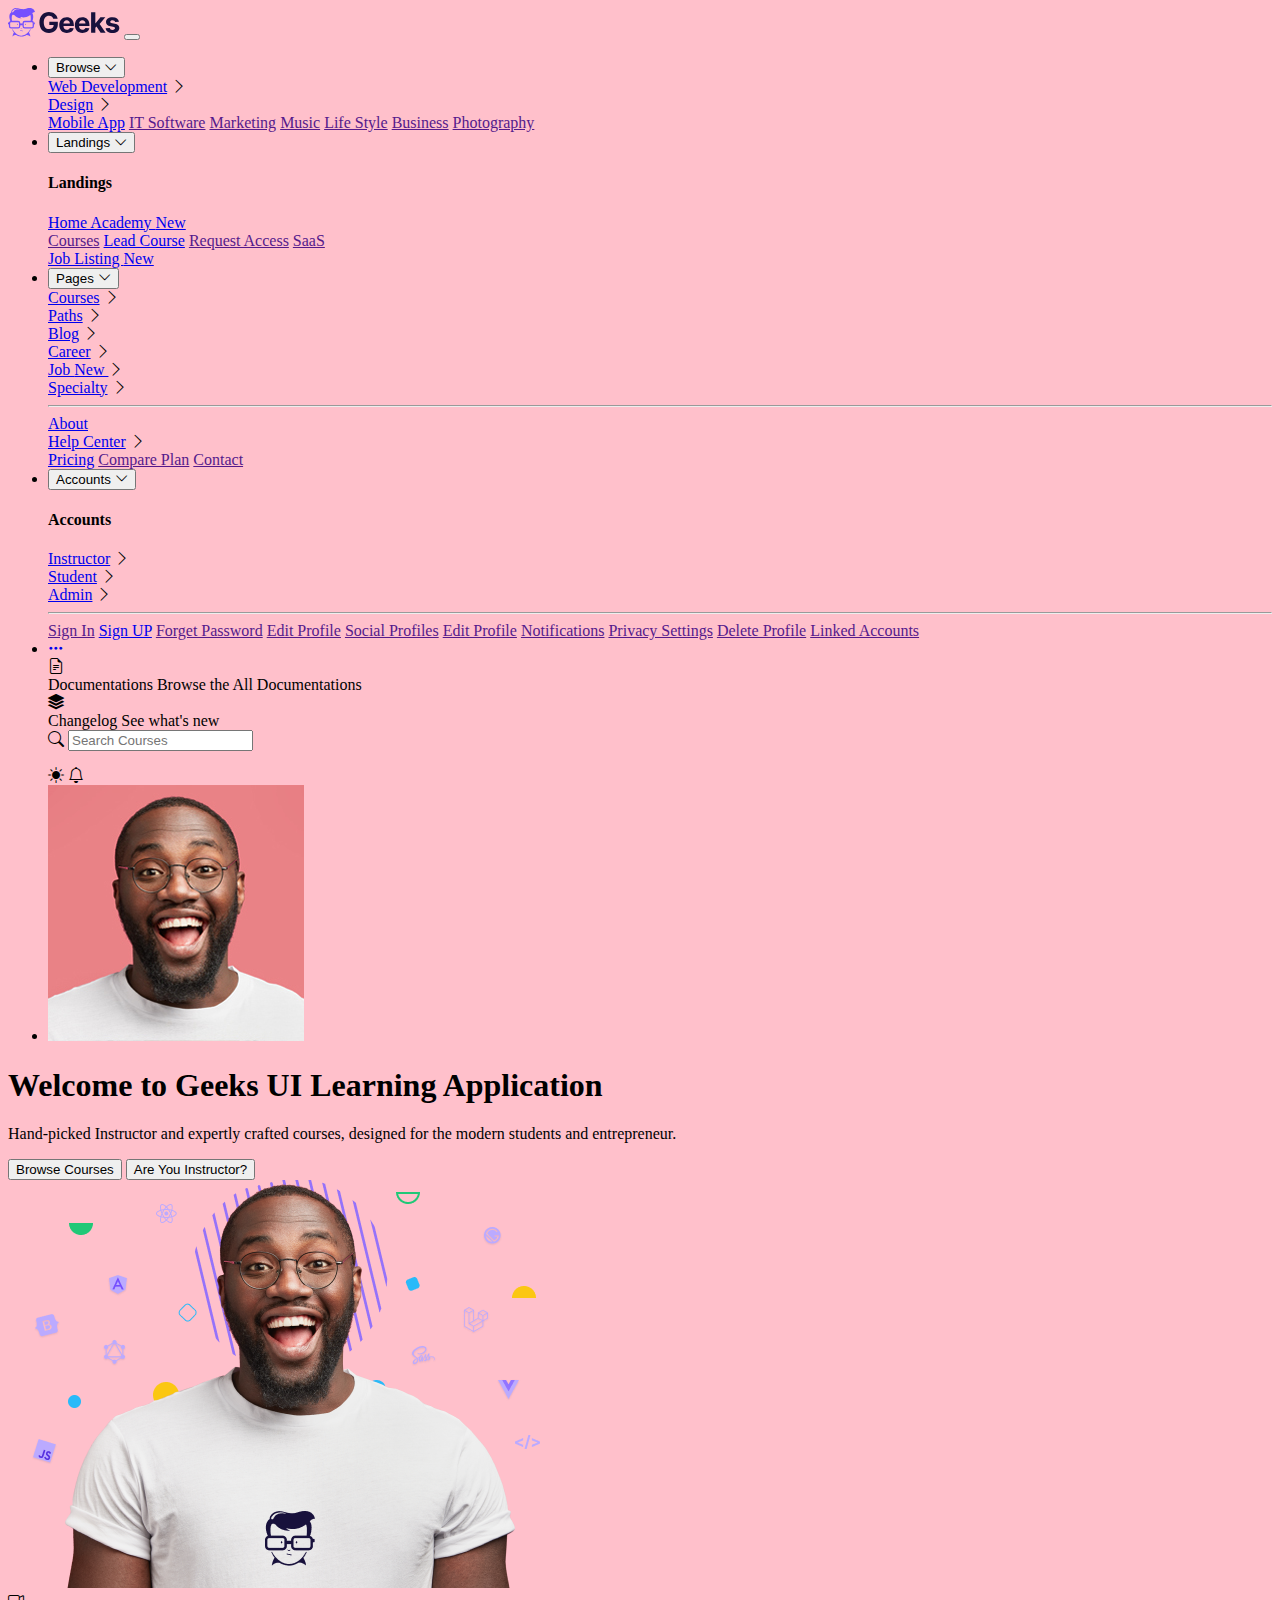
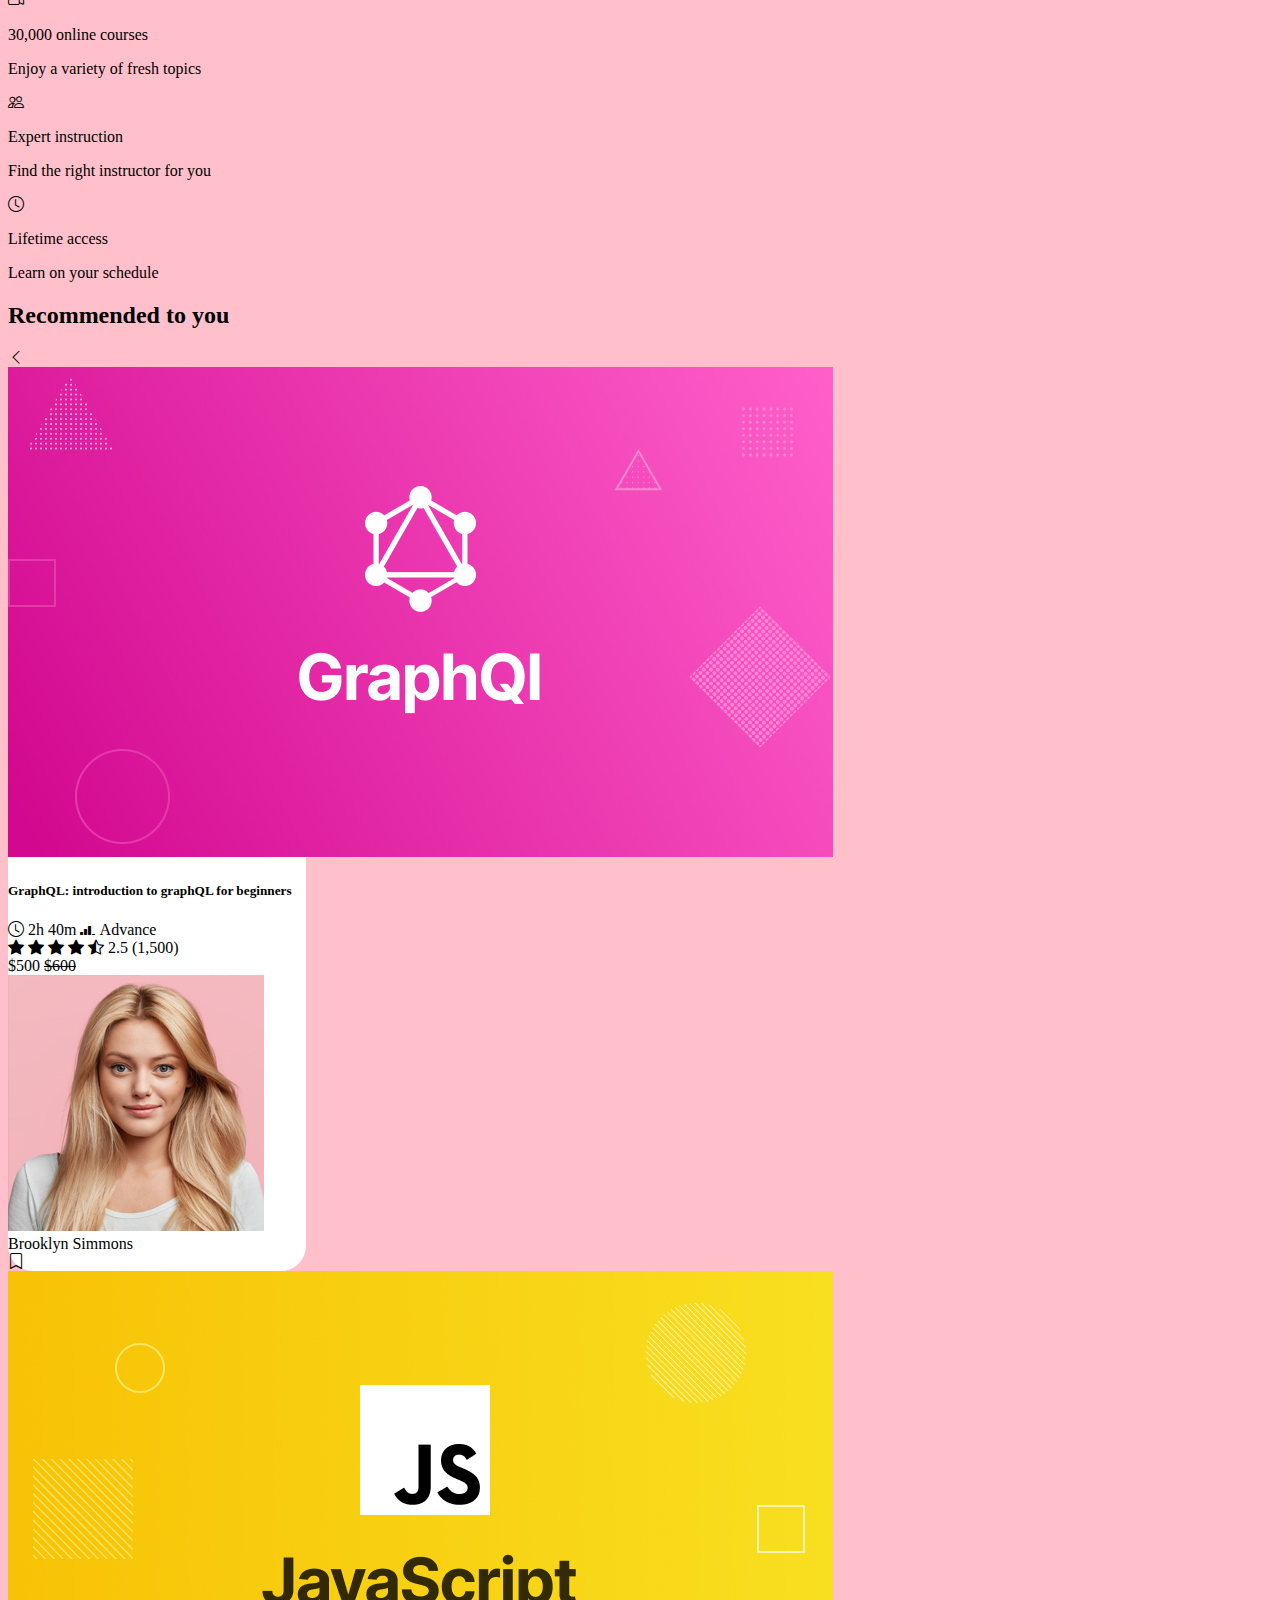
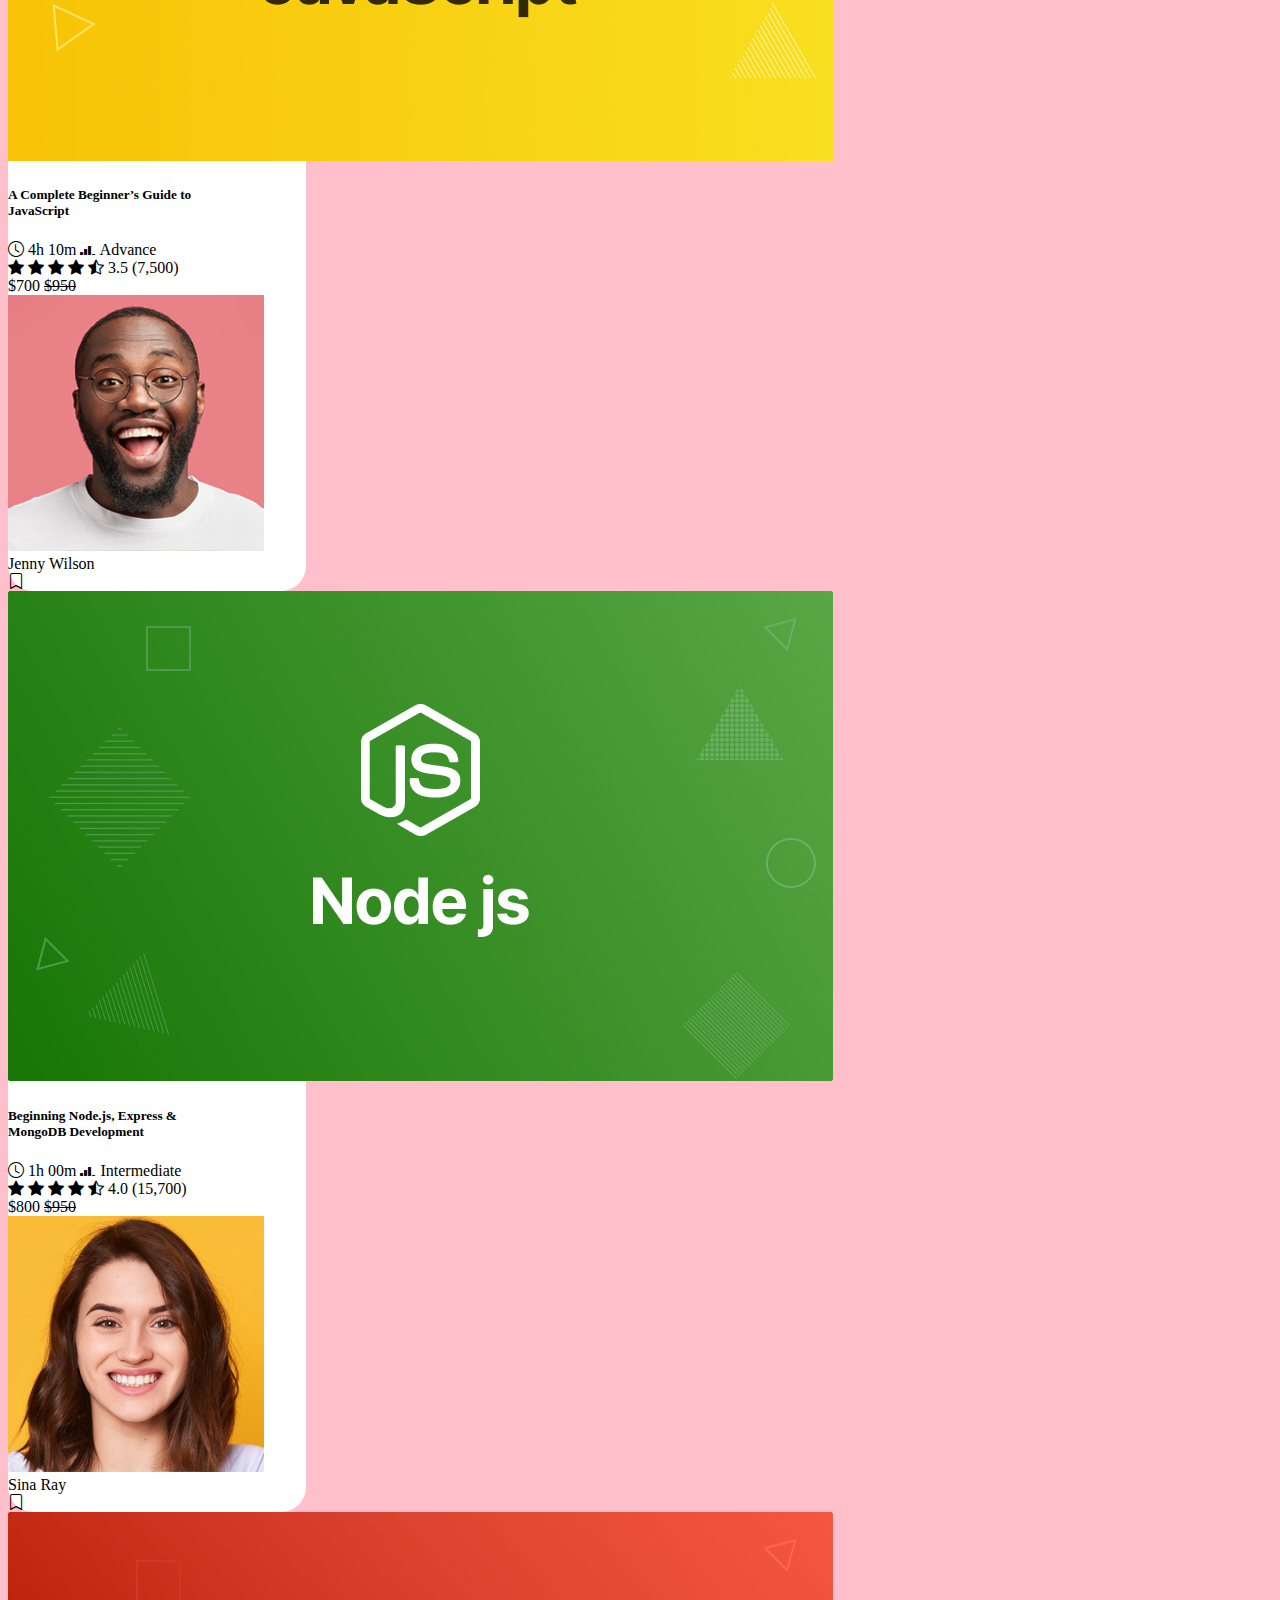
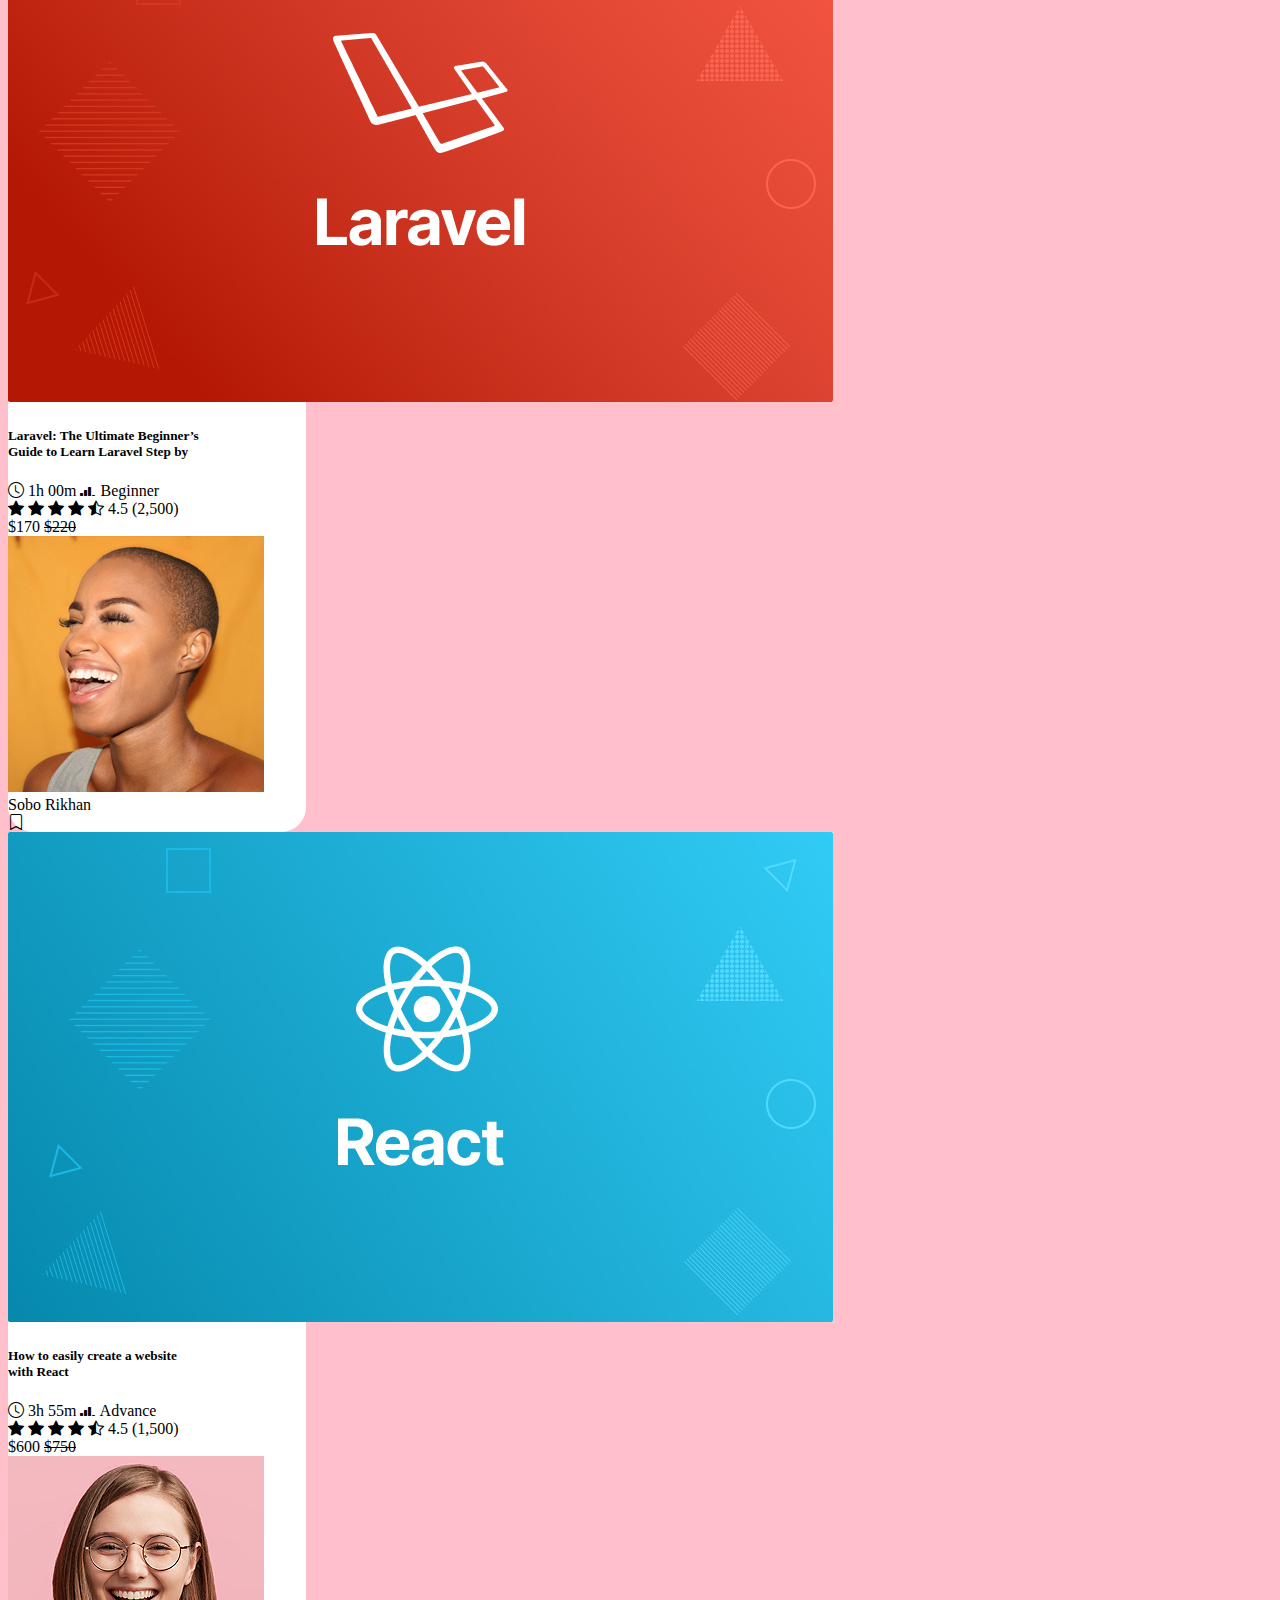
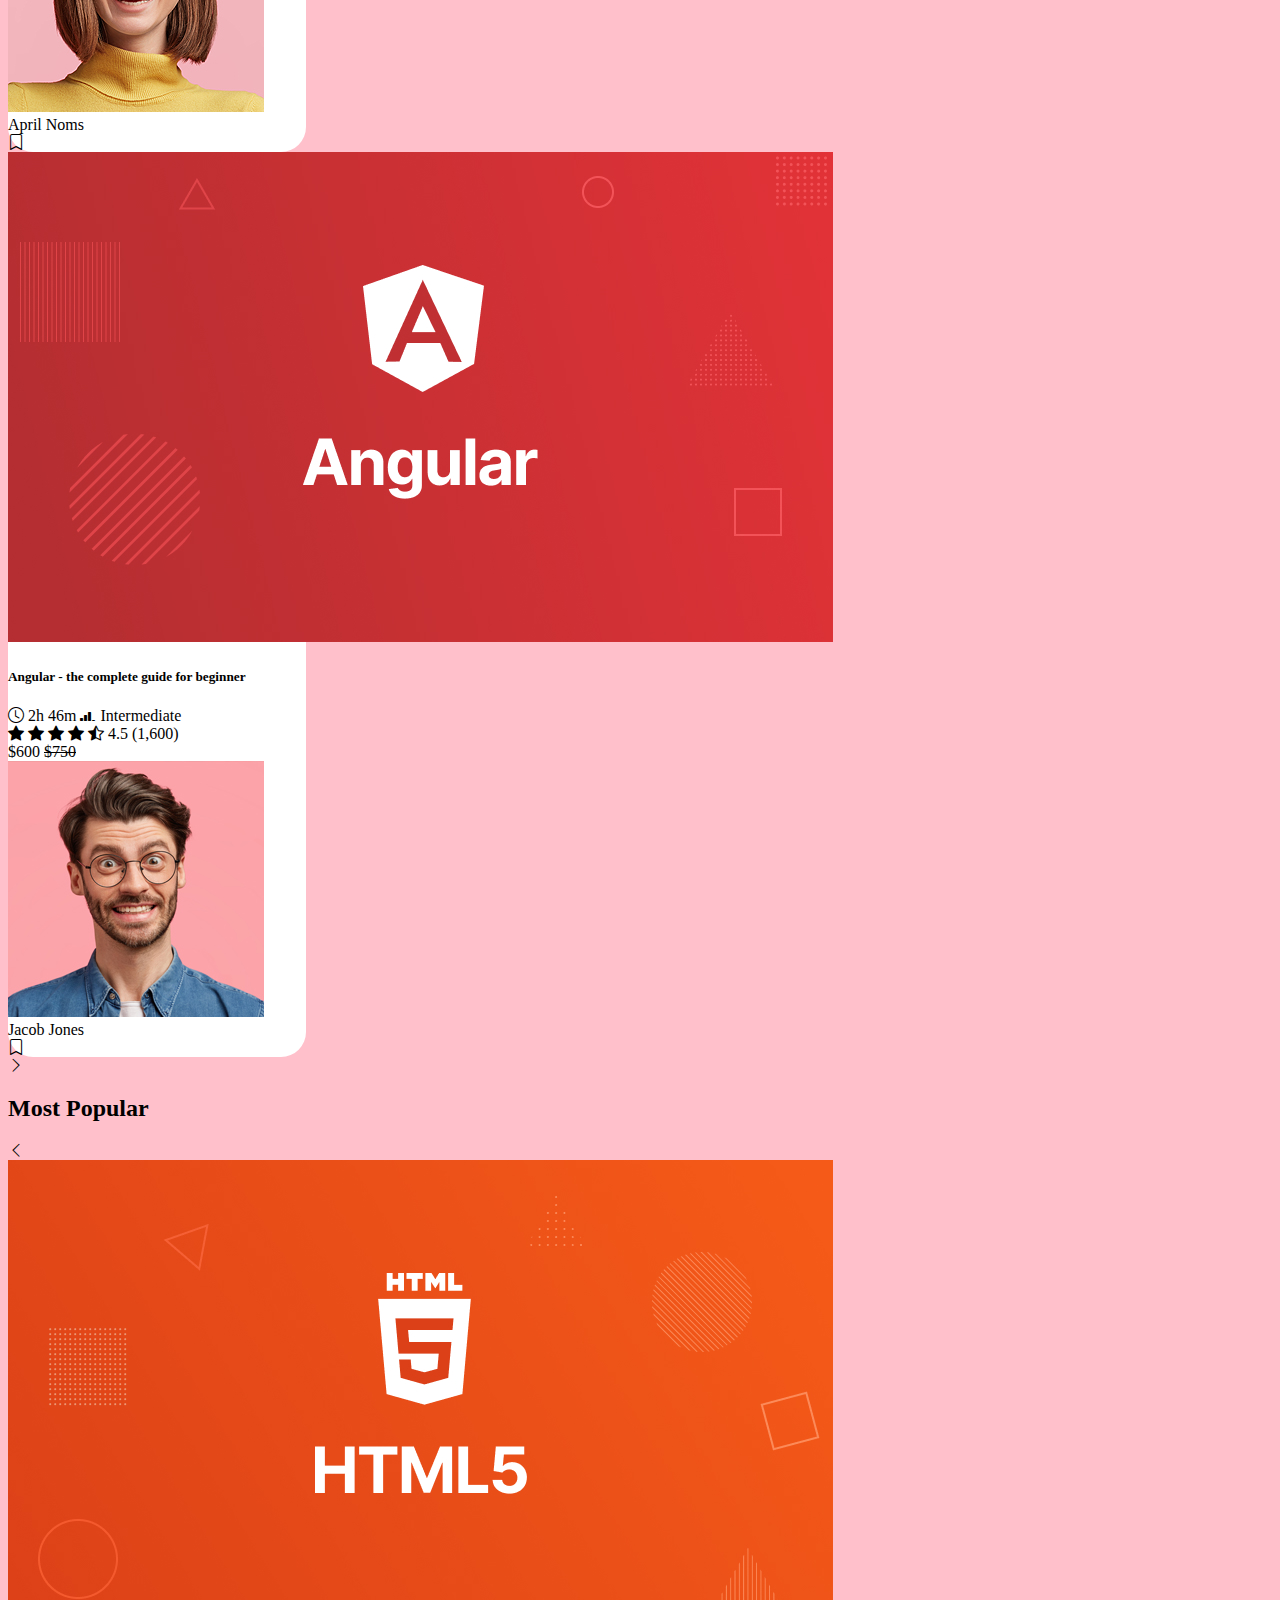
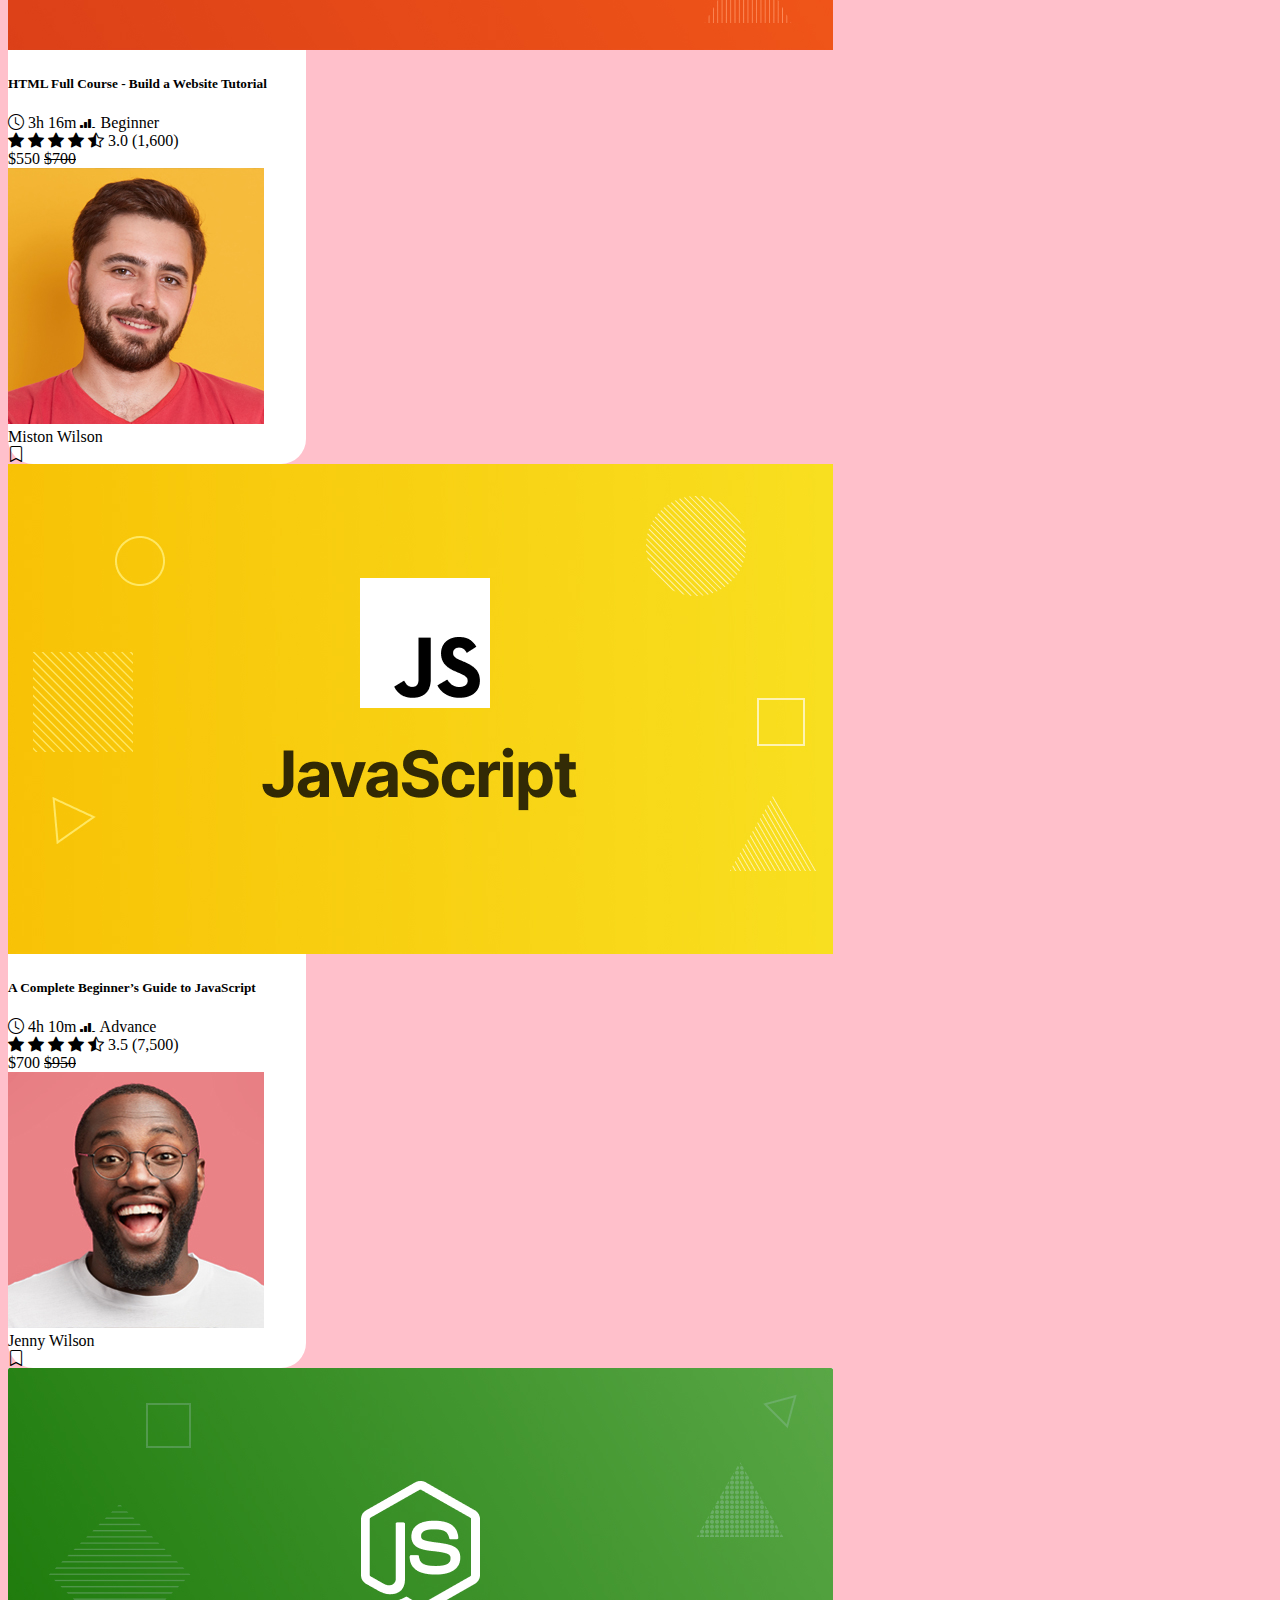
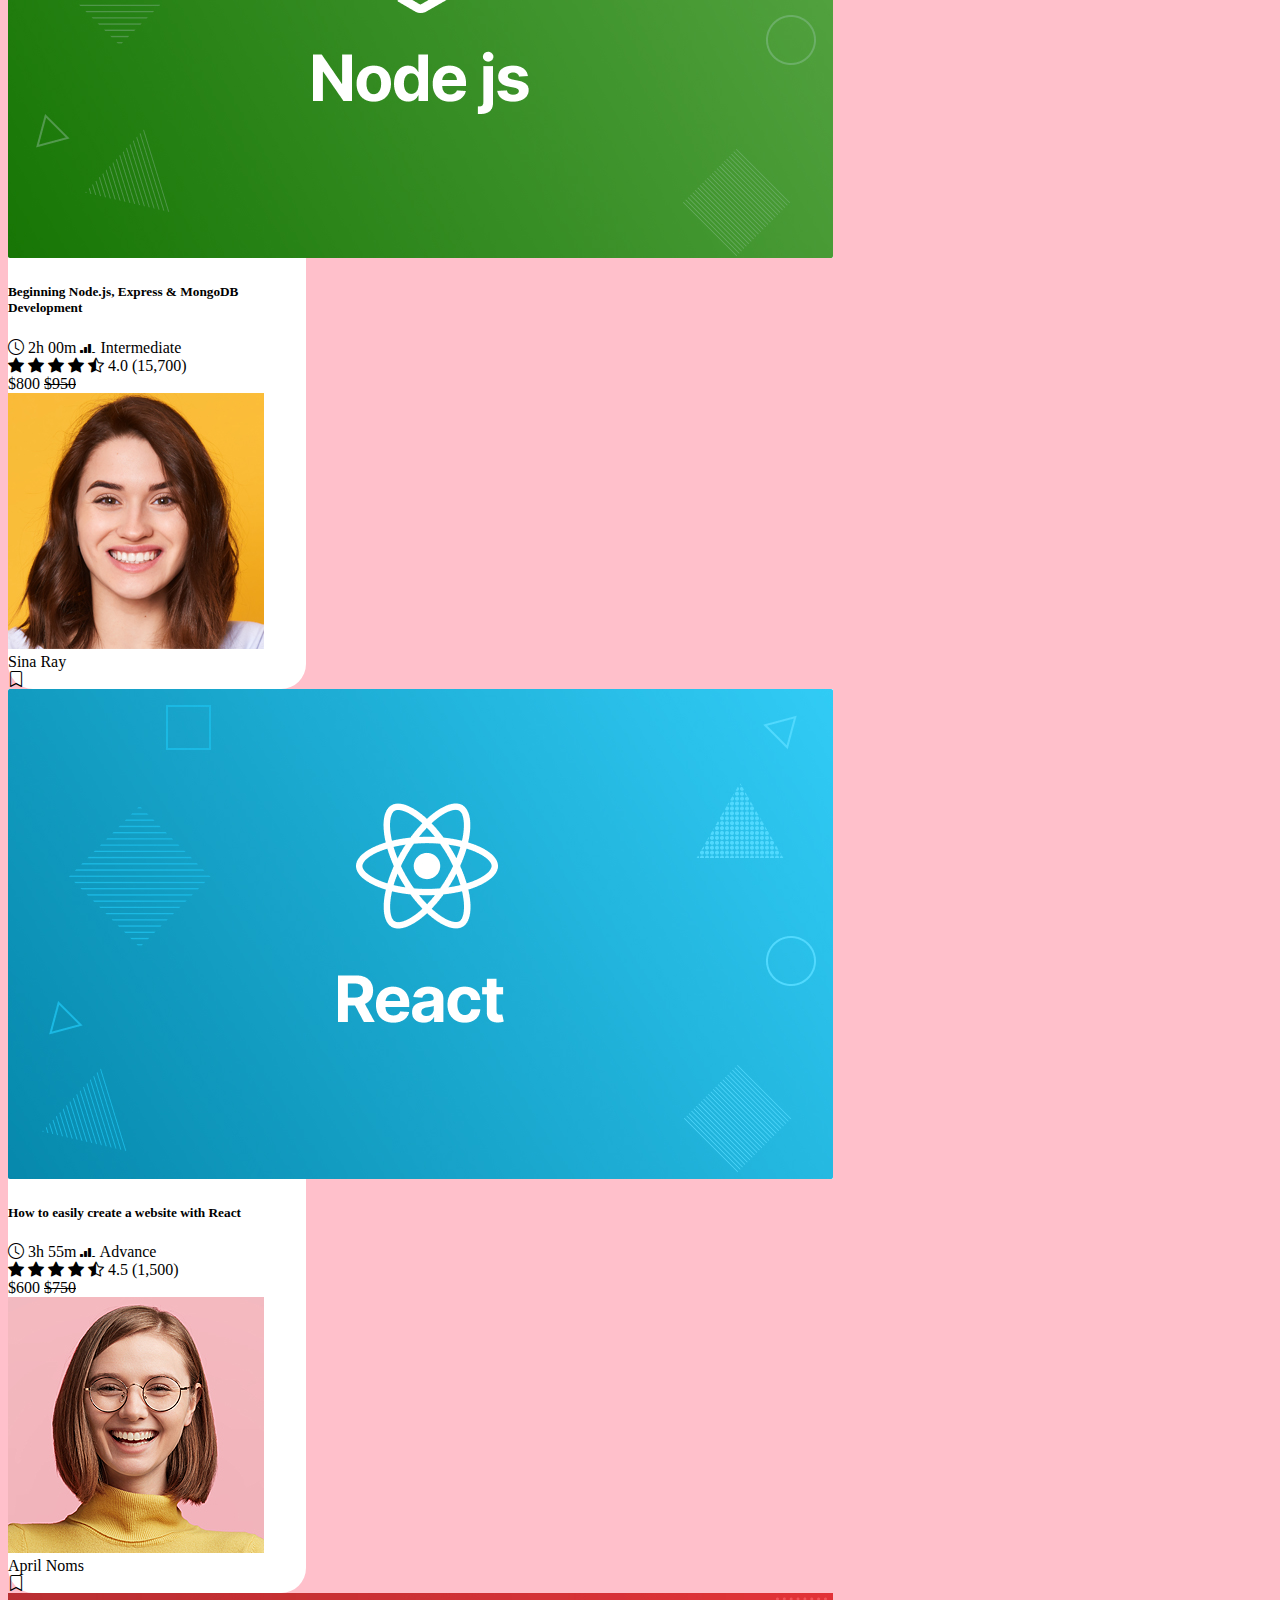
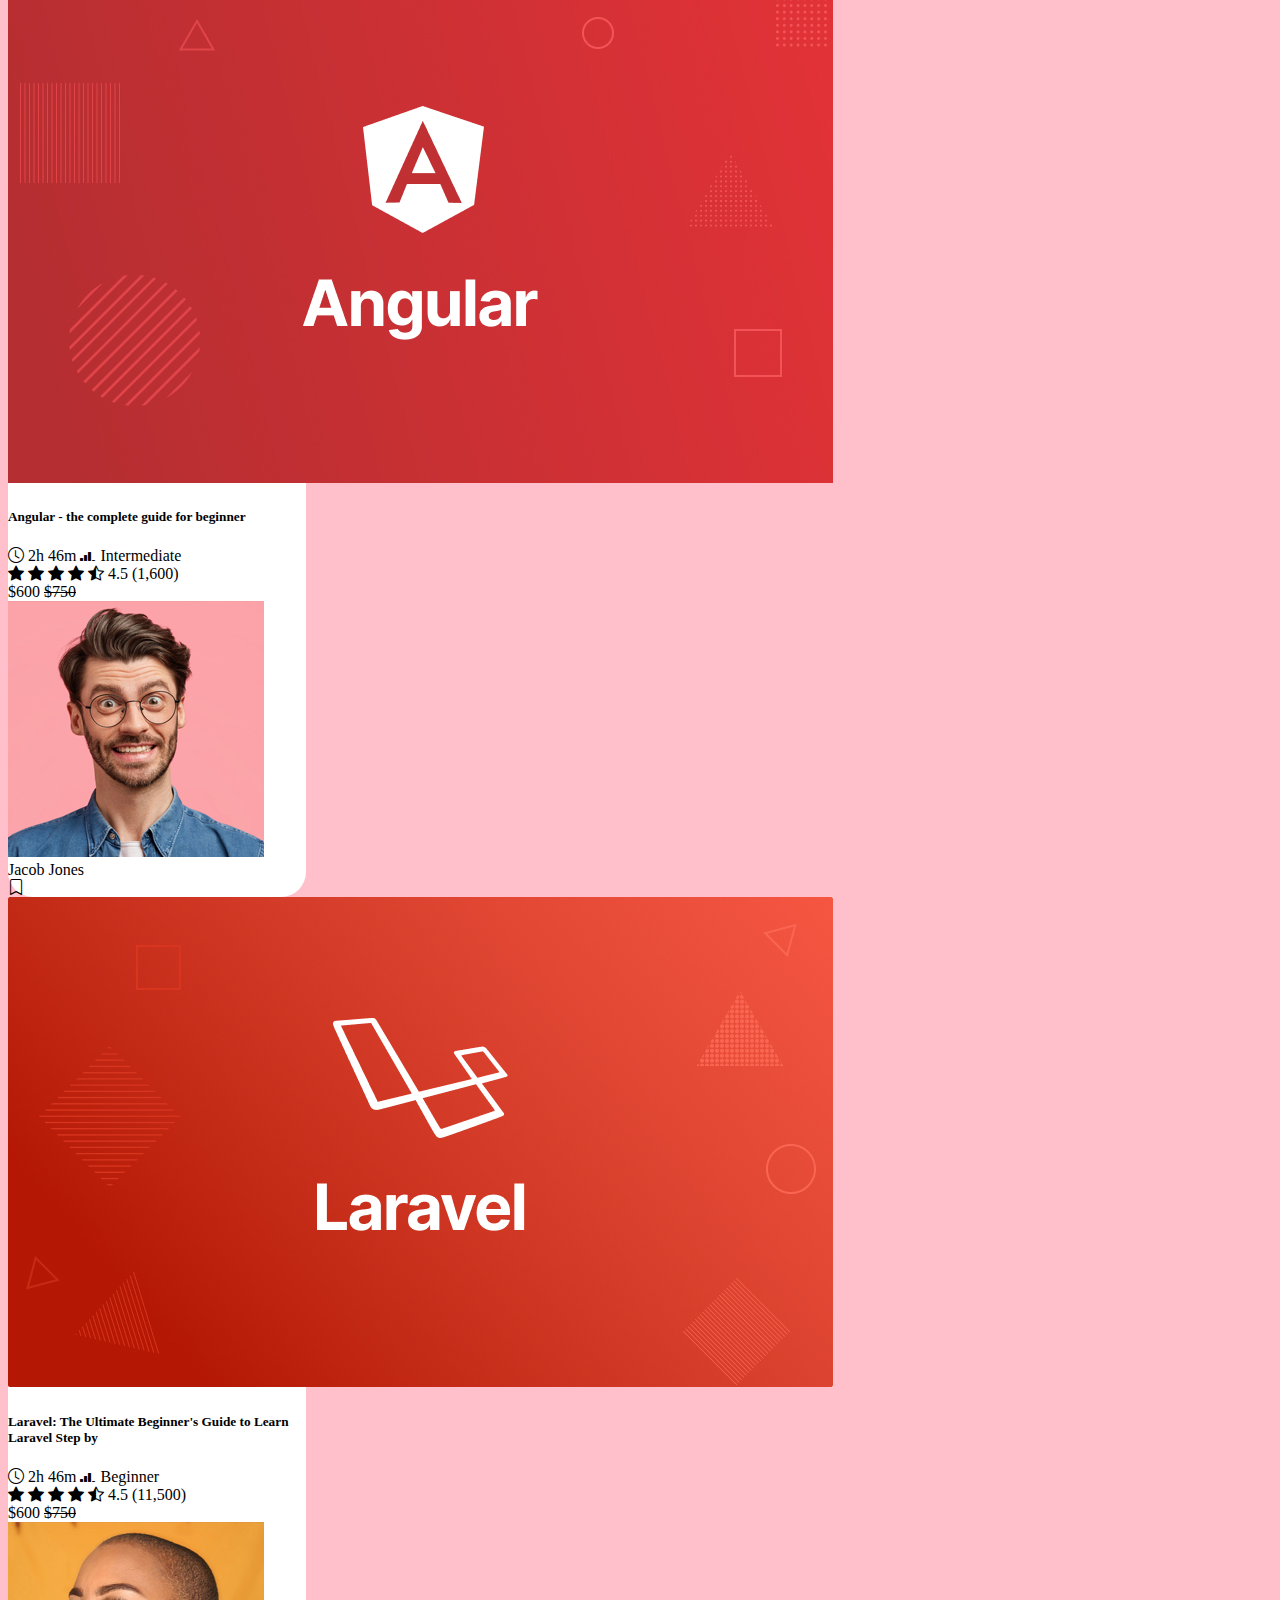
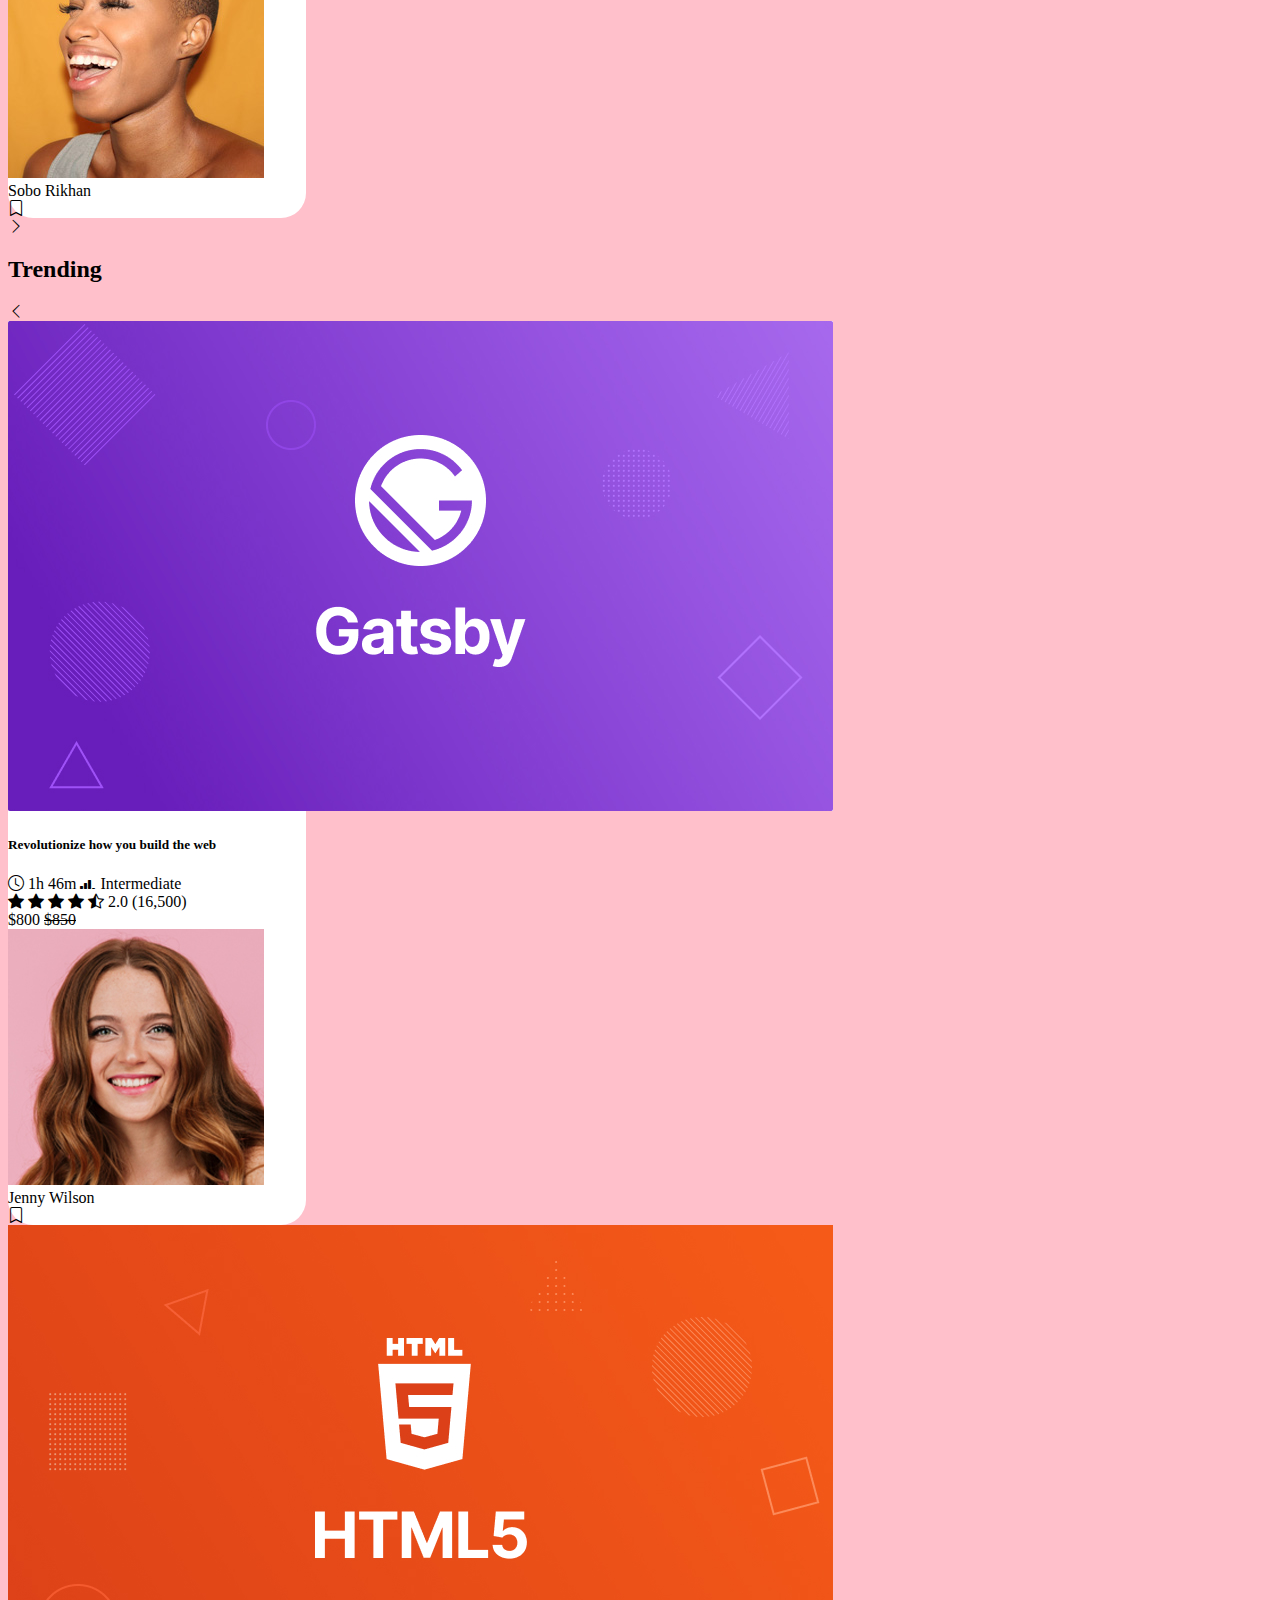
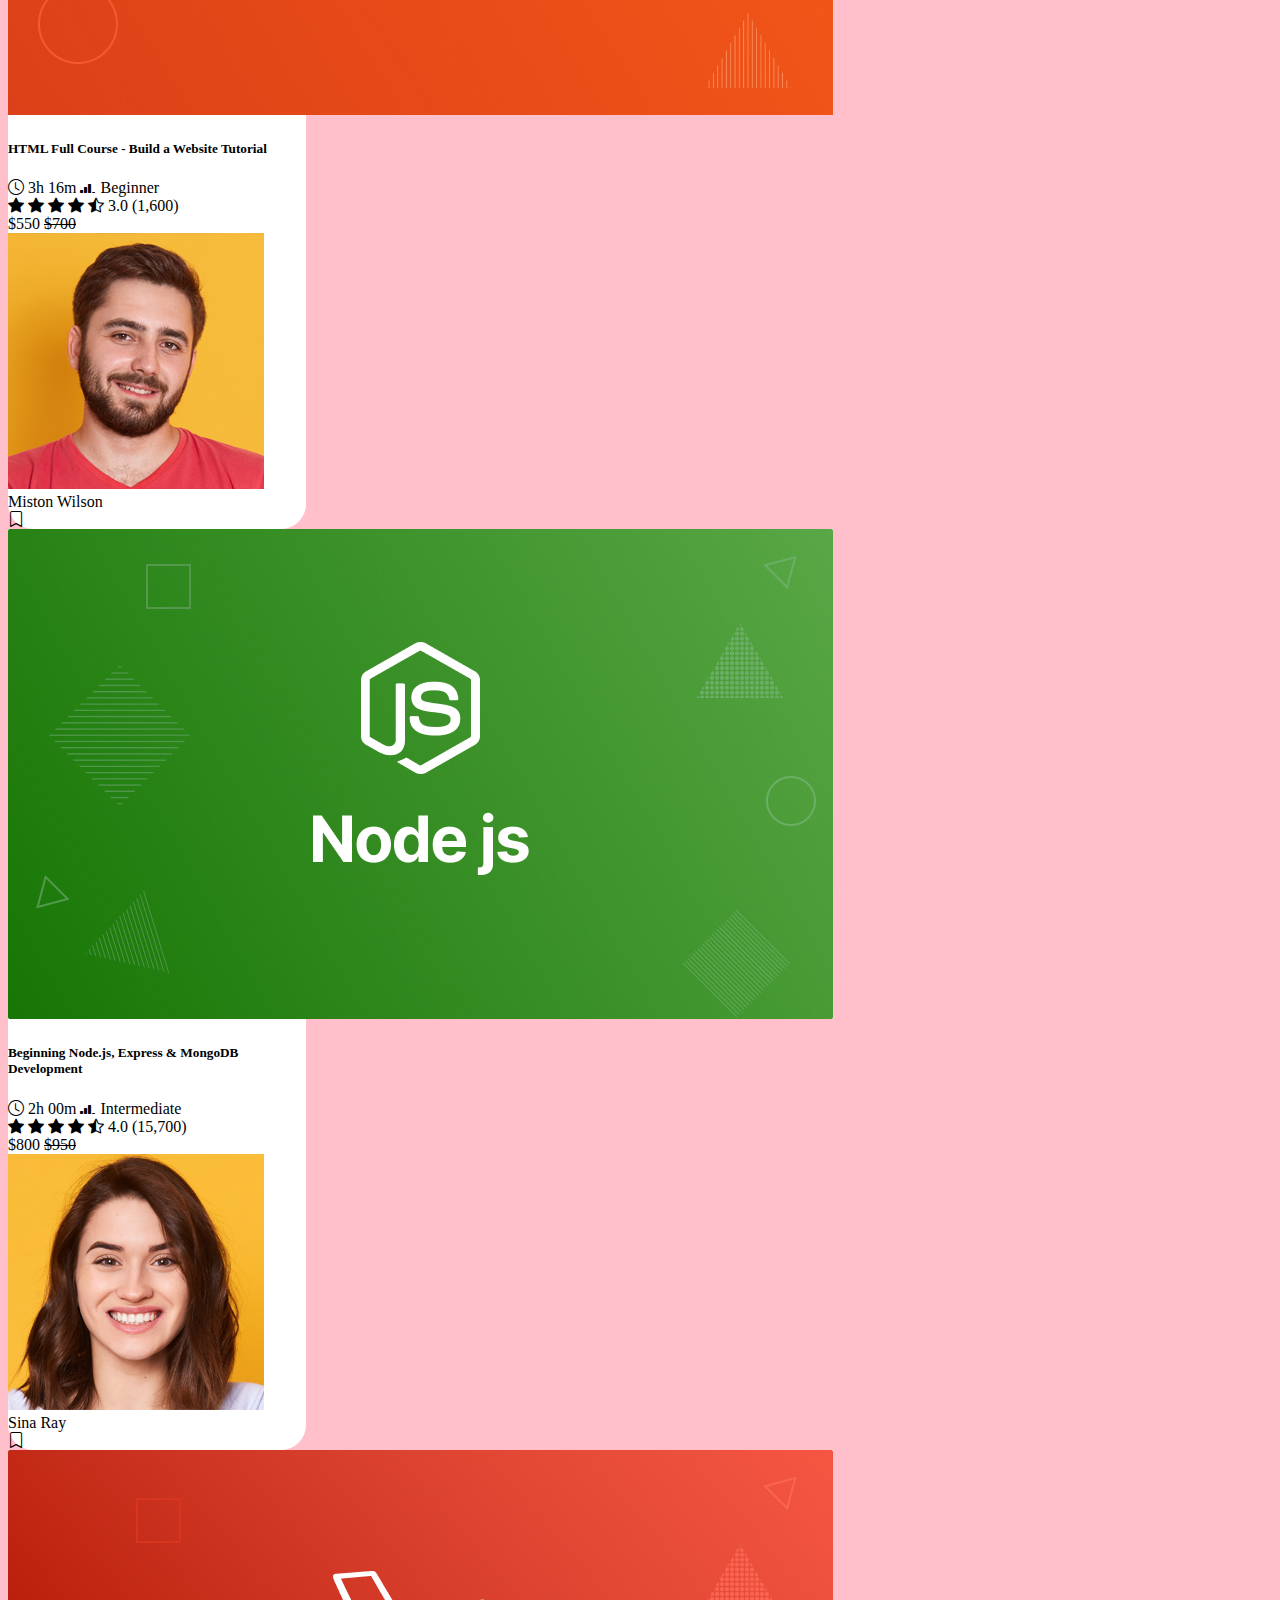
<file: homePage.html>
<!DOCTYPE html>
<html lang="en">

<head>
    <!-- Auto Refresher -->
    <meta http-equiv="refresh" content="-1">
    <meta charset="utf-8">
    <meta name="viewport" content="width=device-width, initial-scale=1">
    <title> Geeks React </title>

    <!-- Bootstrap and CSS Files -->
    <link href="https://cdn.jsdelivr.net/npm/bootstrap@5.3.0-alpha3/dist/css/bootstrap.min.css" rel="stylesheet"
        integrity="sha384-KK94CHFLLe+nY2dmCWGMq91rCGa5gtU4mk92HdvYe+M/SXH301p5ILy+dN9+nJOZ" crossorigin="anonymous">
    <link rel="stylesheet" href="style.css">
    <link rel="stylesheet" href="https://cdn.jsdelivr.net/npm/bootstrap-icons@1.10.4/font/bootstrap-icons.css">


    <!-- Link Swiper's CSS -->
    <!-- <link rel="stylesheet" href="css/swiper-style.css"> -->
    <!-- <link rel="stylesheet" href="css/swiper-bundle.min.css"> -->
    <link rel="stylesheet" href="css/swiper-style.css">


    <!--Font Style  -->
    <link rel="preconnect" href="https://fonts.googleapis.com">
    <link rel="preconnect" href="https://fonts.gstatic.com" crossorigin>
    <link href="https://fonts.googleapis.com/css2?family=Inter:wght@500&display=swap" rel="stylesheet">

</head>

<body>

    <!-- Navbar -->
    <nav class="navbar navbar-expand-lg">
        <div id="navbar-container" class="container-fluid">
            <a id="logo" class="navbar-brand" href="#"><img src="images/logo.svg" alt="Logo Name: Geeks"></a>
            <!-- button for resposiveness -->
            <button class="navbar-toggler" type="button" data-bs-toggle="collapse"
                data-bs-target="#navbarSupportedContent" aria-controls="navbarSupportedContent" aria-expanded="false"
                aria-label="Toggle navigation">
                <span class="navbar-toggler-icon"></span>
            </button>
            <!-- Navbar Items  -->
            <div class="collapse navbar-collapse bg-body" id="navbarSupportedContent">
                <ul class="navbar-nav me-auto mb-2 mb-lg-0">

                    <li class="nav-item dropdown">
                        <div class="dropdown">
                            <button id="first-nav-btn" class="dropbtn">Browse
                                <i id="down-icon" class="bi bi-chevron-down"></i></button>
                            <div class="dropdown-content">
                                <div class=dropdown-inner-item>
                                    <a href="#">Web Development</a>
                                    <i id="right-icon" class="bi bi-chevron-right"></i>
                                </div>
                                <div class=dropdown-inner-item>
                                    <a href="#">Design</a>
                                    <i id="right-icon" class="bi bi-chevron-right"></i>
                                </div>
                                <a href="#">Mobile App</a>
                                <a href="">IT Software</a>
                                <a href="">Marketing</a>
                                <a href="">Music</a>
                                <a href="">Life Style</a>
                                <a href="">Business</a>
                                <a href="">Photography</a>

                            </div>
                        </div>
                    </li>
                    <li class="nav-item dropdown">
                        <div class="dropdown">
                            <button class="dropbtn">Landings
                                <i id="down-icon" class="bi bi-chevron-down"></i></button>

                            <div class="dropdown-content">
                                <h4 class="title">Landings</h4>
                                <div class=dropdown-inner-item>
                                    <a href="#">Home Academy
                                        <span class="inner-item-NB"> New </span>
                                    </a>

                                </div>
                                <a href="">Courses</a>
                                <a href="#">Lead Course</a>
                                <a href="">Request Access</a>
                                <a href="">SaaS</a>
                                <div class=dropdown-inner-item>
                                    <a href="#">Job Listing
                                        <span class="inner-item-NB"> New </span>
                                    </a>

                                </div>


                            </div>
                        </div>
                    </li>

                    <li class="nav-item dropdown">
                        <div class="dropdown">
                            <button class="dropbtn">Pages
                                <i id="down-icon" class="bi bi-chevron-down"></i></button>

                            <div class="dropdown-content">
                                <div class=dropdown-inner-item>
                                    <a href="#">Courses</a>
                                    <i id="right-icon" class="bi bi-chevron-right"></i>
                                </div>
                                <div class=dropdown-inner-item>
                                    <a href="#">Paths</a>
                                    <i id="right-icon" class="bi bi-chevron-right"></i>
                                </div>
                                <div class=dropdown-inner-item>
                                    <a href="#">Blog</a>
                                    <i id="right-icon" class="bi bi-chevron-right"></i>
                                </div>
                                <div class=dropdown-inner-item>
                                    <a href="#">Career</a>
                                    <i id="right-icon" class="bi bi-chevron-right"></i>
                                </div>
                                <div class=dropdown-inner-item>
                                    <a href="#">Job
                                        <span class="inner-item-NB"> New </span>
                                    </a>
                                    <i id="right-icon" class="bi bi-chevron-right"></i>
                                </div>
                                <div class=dropdown-inner-item>
                                    <a href="#">Specialty</a>
                                    <i id="right-icon" class="bi bi-chevron-right"></i>
                                </div>

                                <hr class="devider">

                                <a href="#">About</a>
                                <div class=dropdown-inner-item>
                                    <a href="#">Help Center</a>
                                    <i id="right-icon" class="bi bi-chevron-right"></i>
                                </div>
                                <a href="#">Pricing</a>
                                <a href="">Compare Plan</a>
                                <a href="">Contact</a>

                            </div>
                        </div>
                    </li>
                    <li class="nav-item dropdown">
                        <div class="dropdown">
                            <button class="dropbtn">Accounts
                                <i id="down-icon" class="bi bi-chevron-down"></i></button>

                            <div class="dropdown-content">
                                <h4 class="title">Accounts</h4>
                                <div class=dropdown-inner-item>
                                    <a href="#">Instructor</a>
                                    <i id="right-icon" class="bi bi-chevron-right"></i>
                                </div>
                                <div class=dropdown-inner-item>
                                    <a href="#">Student</a>
                                    <i id="right-icon" class="bi bi-chevron-right"></i>
                                </div>
                                <div class=dropdown-inner-item>
                                    <a href="#">Admin</a>
                                    <i id="right-icon" class="bi bi-chevron-right"></i>
                                </div>
                                <hr class="devider">

                                <a href="">Sign In</a>
                                <a href="#">Sign UP</a>
                                <a href="">Forget Password</a>
                                <a href="">Edit Profile</a>
                                <a href="">Social Profiles</a>
                                <a href="">Edit Profile</a>
                                <a href="">Notifications</a>
                                <a href="">Privacy Settings</a>
                                <a href="">Delete Profile</a>
                                <a href="">Linked Accounts</a>



                            </div>
                        </div>
                    </li>
                    <li class="nav-item dropdown">

                        <div class="dropdown">
                            <a class="nav-link dropbtn" href="#" role="button" data-bs-toggle="dropdown"
                                aria-expanded="false">
                                <i class="bi bi-three-dots"></i>
                            </a>

                            <div class="dropdown-content">

                                <div class="dropdown-inner-item">
                                    <i id="doc-icon" class="bi bi-file-earmark-text"></i>
                                    <div id="docCon">
                                        <span>Documentations</span>
                                        <span>Browse the All Documentations</span>
                                    </div>

                                </div>
                                <div class="dropdown-inner-item">
                                    <i id="doc-icon" class="bi bi-stack"></i>
                                    <div id="stackCon">
                                        <span>Changelog</span>
                                        <span>See what's new</span>
                                    </div>

                                </div>
                            </div>
                        </div>
                    </li>
                    <form id="nav-form" class="d-flex" role="search">
                        <i id="nav-form-si" class="bi bi-search"></i>
                        <input class="form-control me-2" type="search" placeholder="Search Courses" aria-label="Search">

                    </form>
                </ul>

            </div>
            <ul id="nav-right">
                <i class="bi bi-brightness-high-fill nav-right-item"></i>
                <i class="bi bi-bell nav-right-item">
                    <div class="notiIcon bellIcon"></div>
                </i>
                <li class="nav-right-item">
                    <img src="images/profile.jpg" alt="Profile Picture">
                    <div class="notiIcon"></div>
                </li>
            </ul>

        </div>
    </nav>

    <!-- Navbar Ends -->
    <!-- Banner Section -->
    <section class="container-fluid banner">
        <div class="row banner-container">
            <div class="col-xl-5 col-lg-6 banner-text">
                <h1>Welcome to Geeks UI Learning Application</h1>
                <p> Hand-picked Instructor and expertly crafted courses, designed for the modern students and
                    entrepreneur. </p>
                <span>
                    <button> Browse Courses </button>
                    <button id="forColor"> Are You Instructor? </button>
                </span>
            </div>
            <div class="offset-xl-3 col-xl-4 offset-lg-2 col-lg-4 banner-img">
                <img src="images/banner-img.png" alt="a guy">
            </div>
        </div>
    </section>

    <!-- Banner Section Ends -->
    <!-- Three-Items -->

    <section class="three-items">
        <div class="container three-items-container">
            <div class="row three-items-row">
                <div class="col-xl-4 col-lg-4 col-md-6">
                    <div class="row">
                        <div class="col-1 three-items-icon"><i class="bi bi-camera-video"></i></div>
                        <div class="col-auto three-items-text">
                            <p>30,000 online courses</p>
                            <p>Enjoy a variety of fresh topics</p>
                        </div>
                    </div>
                </div>
                <div class="col-xl-4 col-lg-4 col-md-6">
                    <div class="row">
                        <div class="col-1 three-items-icon"><i class="bi bi-people"></i></div>
                        <div class="col-auto three-items-text">
                            <p>Expert instruction</p>
                            <p>Find the right instructor for you</p>
                        </div>
                    </div>
                </div>
                <div class="col-xl-4 col-lg-4 col-md-6">
                    <div class="row">
                        <div class="col-1 three-items-icon"> <i class="bi bi-clock"></i></div>
                        <div class="col-auto three-items-text">
                            <p>Lifetime access</p>
                            <p>Learn on your schedule</p>
                        </div>
                    </div>
                </div>
            </div>
        </div>

    </section>

    <!-- Three-Items Ends -->
    <!-- Card Carousel-1 -->

    <section class="cards-carousel container-fluid">
        <div class="container cards-container">

            <!-- Heading Section -->
            <div class="cards-container-heading">
                <h2 class="">Recommended to you</h2>
            </div>

            <!-- Cards Section -->
            <div class="position-relative cards-container-body">

                <!-- Left Arrow -->
                <div class="arrow-container-l arrow-container-l1">
                    <i id="left-arrow" class="bi bi-chevron-left left-arrow"></i>
                </div>

                <!-- Cards -->
                <div class="carousel cards-slider swiper mySwiper">


                    <div class="cards swiper-wrapper">
                        <!-- Card1 -->
                        <div class="card swiper-slide">

                            <!-- Card Banner Image -->
                            <img class="card-img-top" src="images/carousel1/card1.jpg" alt="Card image cap">

                            <!-- card Body -->
                            <div class="card-body col">
                                <div class="row cardBodyR">
                                    <div class="cardR0">

                                        <h5 class="">GraphQL: introduction to graphQL for beginners</h5>

                                    </div>
                                    <div class="cardR1">
                                        <span class="cardR1-1"><i class="bi bi-clock"></i> 2h 40m</span>
                                        <span class="cardR1-2"><i class="bi bi-reception-3"></i></span>
                                        <span class="cardR1-3">Advance</span>
                                    </div>
                                    <div class="cardR2">
                                        <i class="bi bi-star-fill cardR2-1"></i>
                                        <i class="bi bi-star-fill cardR2-1"></i>
                                        <i class="bi bi-star-fill cardR2-1"></i>
                                        <i class="bi bi-star-fill cardR2-1"></i>
                                        <i class="bi bi-star-half cardR2-1"></i>
                                        <span class="cardR2-2">2.5</span>
                                        <span class="cardR2-3">(1,500)</span>
                                    </div>

                                    <div class="cardR3">
                                        <span class="cardR3-1">$500</span>
                                        <del class="cardR3-2">$600</del>
                                    </div>
                                </div>

                            </div>

                            <!-- card Footer -->
                            <div class="card-body col card-footer">
                                <div class="card-ftr-con">
                                    <div class="card-ftr-pid-con">

                                        <div class="card-ftr-profile"><img src="images/carousel1/card1Profile.jpg"
                                                alt=""> </div>
                                        <span>Brooklyn Simmons</span>
                                    </div>
                                    <div class="card-ftr-bookmark"><i class="bi bi-bookmark"></i></div>
                                </div>
                            </div>
                        </div>
                        <!-- Card2 -->
                        <div class="card swiper-slide">
                            <img class="card-img-top" src="images/carousel1/card2.jpg" alt="Card image cap">


                            <!-- card Body -->
                            <div class="card-body col">
                                <div class="row cardBodyR">
                                    <div class="cardR0">

                                        <h5 class="">A Complete Beginner’s Guide to <br> JavaScript</h5>

                                    </div>
                                    <div class="cardR1">
                                        <span class="cardR1-1"><i class="bi bi-clock"></i> 4h 10m</span>
                                        <span class="cardR1-2"><i class="bi bi-reception-3"></i></span>
                                        <span class="cardR1-3">Advance</span>
                                    </div>
                                    <div class="cardR2">
                                        <i class="bi bi-star-fill cardR2-1"></i>
                                        <i class="bi bi-star-fill cardR2-1"></i>
                                        <i class="bi bi-star-fill cardR2-1"></i>
                                        <i class="bi bi-star-fill cardR2-1"></i>
                                        <i class="bi bi-star-half cardR2-1"></i>
                                        <span class="cardR2-2">3.5</span>
                                        <span class="cardR2-3">(7,500)</span>
                                    </div>

                                    <div class="cardR3">
                                        <span class="cardR3-1">$700</span>
                                        <del class="cardR3-2">$950</del>
                                    </div>
                                </div>

                            </div>

                            <!-- card Footer -->
                            <div class="card-body col card-footer">
                                <div class="card-ftr-con">
                                    <div class="card-ftr-pid-con">

                                        <div class="card-ftr-profile"><img src="images/carousel1/card2Profile.jpg"
                                                alt=""> </div>
                                        <span>Jenny Wilson</span>
                                    </div>
                                    <div class="card-ftr-bookmark"><i class="bi bi-bookmark"></i></div>
                                </div>
                            </div>
                        </div>
                        <!-- Card3 -->
                        <div class="card swiper-slide">
                            <img class="card-img-top" src="images/carousel1/card3.jpg" alt="Card image cap">


                            <!-- card Body -->
                            <div class="card-body col">
                                <div class="row cardBodyR">
                                    <div class="cardR0">

                                        <h5 class="">Beginning Node.js, Express &<br> MongoDB Development <h5>

                                    </div>
                                    <div class="cardR1">
                                        <span class="cardR1-1"><i class="bi bi-clock"></i> 1h 00m</span>
                                        <span class="cardR1-2"><i class="bi bi-reception-3"></i></span>
                                        <span class="cardR1-3">Intermediate</span>
                                    </div>
                                    <div class="cardR2">
                                        <i class="bi bi-star-fill cardR2-1"></i>
                                        <i class="bi bi-star-fill cardR2-1"></i>
                                        <i class="bi bi-star-fill cardR2-1"></i>
                                        <i class="bi bi-star-fill cardR2-1"></i>
                                        <i class="bi bi-star-half cardR2-1"></i>
                                        <span class="cardR2-2">4.0</span>
                                        <span class="cardR2-3">(15,700)</span>
                                    </div>

                                    <div class="cardR3">
                                        <span class="cardR3-1">$800</span>
                                        <del class="cardR3-2">$950</del>
                                    </div>
                                </div>

                            </div>

                            <!-- card Footer -->
                            <div class="card-body col card-footer">
                                <div class="card-ftr-con">
                                    <div class="card-ftr-pid-con">

                                        <div class="card-ftr-profile"><img src="images/carousel1/card3Profile.jpg"
                                                alt=""> </div>
                                        <span>Sina Ray</span>
                                    </div>
                                    <div class="card-ftr-bookmark"><i class="bi bi-bookmark"></i></div>
                                </div>
                            </div>
                        </div>
                        <!-- Card4 -->
                        <div class="card swiper-slide">
                            <img class="card-img-top" src="images/carousel1/card4.jpg" alt="Card image cap">


                            <!-- card Body -->
                            <div class="card-body col">
                                <div class="row cardBodyR">
                                    <div class="cardR0">

                                        <h5 class="">Laravel: The Ultimate Beginner’s<br> Guide to Learn Laravel Step by
                                        </h5>

                                    </div>
                                    <div class="cardR1">
                                        <span class="cardR1-1"><i class="bi bi-clock"></i> 1h 00m</span>
                                        <span class="cardR1-2"><i class="bi bi-reception-3"></i></span>
                                        <span class="cardR1-3">Beginner</span>
                                    </div>
                                    <div class="cardR2">
                                        <i class="bi bi-star-fill cardR2-1"></i>
                                        <i class="bi bi-star-fill cardR2-1"></i>
                                        <i class="bi bi-star-fill cardR2-1"></i>
                                        <i class="bi bi-star-fill cardR2-1"></i>
                                        <i class="bi bi-star-half cardR2-1"></i>
                                        <span class="cardR2-2">4.5</span>
                                        <span class="cardR2-3">(2,500)</span>
                                    </div>

                                    <div class="cardR3">
                                        <span class="cardR3-1">$170</span>
                                        <del class="cardR3-2">$220</del>
                                    </div>
                                </div>

                            </div>

                            <!-- card Footer -->
                            <div class="card-body col card-footer">
                                <div class="card-ftr-con">
                                    <div class="card-ftr-pid-con">

                                        <div class="card-ftr-profile"><img src="images/carousel1/card4Profile.jpg"
                                                alt=""> </div>
                                        <span>Sobo Rikhan</span>
                                    </div>
                                    <div class="card-ftr-bookmark"><i class="bi bi-bookmark"></i></div>
                                </div>
                            </div>
                        </div>
                        <!-- Card 5 -->
                        <div class="card swiper-slide">
                            <img class="card-img-top" src="images/carousel1/card5.jpg" alt="Card image cap">


                            <!-- card Body -->
                            <div class="card-body col">
                                <div class="row cardBodyR">
                                    <div class="cardR0">

                                        <h5 class="">How to easily create a website <br> with React</h5>

                                    </div>
                                    <div class="cardR1">
                                        <span class="cardR1-1"><i class="bi bi-clock"></i> 3h 55m</span>
                                        <span class="cardR1-2"><i class="bi bi-reception-3"></i></span>
                                        <span class="cardR1-3">Advance</span>
                                    </div>
                                    <div class="cardR2">
                                        <i class="bi bi-star-fill cardR2-1"></i>
                                        <i class="bi bi-star-fill cardR2-1"></i>
                                        <i class="bi bi-star-fill cardR2-1"></i>
                                        <i class="bi bi-star-fill cardR2-1"></i>
                                        <i class="bi bi-star-half cardR2-1"></i>
                                        <span class="cardR2-2">4.5</span>
                                        <span class="cardR2-3">(1,500)</span>
                                    </div>

                                    <div class="cardR3">
                                        <span class="cardR3-1">$600</span>
                                        <del class="cardR3-2">$750</del>
                                    </div>
                                </div>

                            </div>

                            <!-- card Footer -->
                            <div class="card-body col card-footer">
                                <div class="card-ftr-con">
                                    <div class="card-ftr-pid-con">

                                        <div class="card-ftr-profile"><img src="images/carousel1/card5Profile.jpg"
                                                alt=""> </div>
                                        <span>April Noms</span>
                                    </div>
                                    <div class="card-ftr-bookmark"><i class="bi bi-bookmark"></i></div>
                                </div>
                            </div>
                        </div>
                        <!-- Card 6 -->
                        <div class="card swiper-slide">
                            <img class="card-img-top" src="images/carousel1/card6.jpg" alt="Card image cap">


                            <!-- card Body -->
                            <div class="card-body col">
                                <div class="row cardBodyR">
                                    <div class="cardR0">

                                        <h5 class="">Angular - the complete guide for beginner</h5>

                                    </div>
                                    <div class="cardR1">
                                        <span class="cardR1-1"><i class="bi bi-clock"></i> 2h 46m</span>
                                        <span class="cardR1-2"><i class="bi bi-reception-3"></i></span>
                                        <span class="cardR1-3">Intermediate</span>
                                    </div>
                                    <div class="cardR2">
                                        <i class="bi bi-star-fill cardR2-1"></i>
                                        <i class="bi bi-star-fill cardR2-1"></i>
                                        <i class="bi bi-star-fill cardR2-1"></i>
                                        <i class="bi bi-star-fill cardR2-1"></i>
                                        <i class="bi bi-star-half cardR2-1"></i>
                                        <span class="cardR2-2">4.5</span>
                                        <span class="cardR2-3">(1,600)</span>
                                    </div>

                                    <div class="cardR3">
                                        <span class="cardR3-1">$600</span>
                                        <del class="cardR3-2">$750</del>
                                    </div>
                                </div>

                            </div>

                            <!-- card Footer -->
                            <div class="card-body col card-footer">
                                <div class="card-ftr-con">
                                    <div class="card-ftr-pid-con">

                                        <div class="card-ftr-profile"><img src="images/carousel1/card6Profile.jpg"
                                                alt=""> </div>
                                        <span>Jacob Jones</span>
                                    </div>
                                    <div class="card-ftr-bookmark"><i class="bi bi-bookmark"></i></div>
                                </div>
                            </div>
                        </div>
                    </div>


                    <div class="swiper-pagination"></div>
                </div>

                <!-- Right Arrow -->
                <div class="arrow-container-r arrow-container-r1">

                    <i id="right-arrow" class="bi bi-chevron-right right-arrow"></i>
                </div>

            </div>
        </div>
    </section>

    <!-- card carousel-2 -->

    <section class="cards-carousel cards-carousel-2 container-fluid">
        <div class="container cards-container">

            <!-- Heading Section -->
            <div class="cards-container-heading">

                <h2 class="">Most Popular</h2>

            </div>

            <!-- Cards Section -->
            <div class="position-relative cards-container-body">

                <!-- Left Arrow -->
                <div class="arrow-container-l arrow-container-l2">
                    <i id="left-arrow" class="bi bi-chevron-left"></i>
                </div>

                <!-- Cards -->
                <div class="carousel cards-slider swiper mySwiper2">
                    <div class="cards swiper-wrapper">
                        <!-- Card1 -->
                        <div class="card swiper-slide">
                            <img class="card-img-top" src="images/carousel2/card1.jpg" alt="Card image cap">

                            <!-- card Body -->
                            <div class="card-body col">
                                <div class="row cardBodyR">
                                    <div class="cardR0">

                                        <h5 class="">HTML Full Course - Build a Website Tutorial</h5>

                                    </div>
                                    <div class="cardR1">
                                        <span class="cardR1-1"><i class="bi bi-clock"></i> 3h 16m</span>
                                        <span class="cardR1-2"><i class="bi bi-reception-3"></i></span>
                                        <span class="cardR1-3">Beginner</span>
                                    </div>
                                    <div class="cardR2">
                                        <i class="bi bi-star-fill cardR2-1"></i>
                                        <i class="bi bi-star-fill cardR2-1"></i>
                                        <i class="bi bi-star-fill cardR2-1"></i>
                                        <i class="bi bi-star-fill cardR2-1"></i>
                                        <i class="bi bi-star-half cardR2-1"></i>
                                        <span class="cardR2-2">3.0</span>
                                        <span class="cardR2-3">(1,600)</span>
                                    </div>

                                    <div class="cardR3">
                                        <span class="cardR3-1">$550</span>
                                        <del class="cardR3-2">$700</del>
                                    </div>
                                </div>

                            </div>

                            <!-- card Footer -->
                            <div class="card-body col card-footer">
                                <div class="card-ftr-con">
                                    <div class="card-ftr-pid-con">

                                        <div class="card-ftr-profile"><img src="images/carousel2/card1Profile.jpg"
                                                alt=""> </div>
                                        <span>Miston Wilson</span>
                                    </div>
                                    <div class="card-ftr-bookmark"><i class="bi bi-bookmark"></i></div>
                                </div>
                            </div>
                        </div>
                        <!-- Card2 -->
                        <div class="card swiper-slide">
                            <img class="card-img-top" src="images/carousel2/card2.jpg" alt="Card image cap">


                            <!-- card Body -->
                            <div class="card-body col">
                                <div class="row cardBodyR">
                                    <div class="cardR0">

                                        <h5 class="">A Complete Beginner’s Guide to JavaScript</h5>

                                    </div>
                                    <div class="cardR1">
                                        <span class="cardR1-1"><i class="bi bi-clock"></i> 4h 10m</span>
                                        <span class="cardR1-2"><i class="bi bi-reception-3"></i></span>
                                        <span class="cardR1-3">Advance</span>
                                    </div>
                                    <div class="cardR2">
                                        <i class="bi bi-star-fill cardR2-1"></i>
                                        <i class="bi bi-star-fill cardR2-1"></i>
                                        <i class="bi bi-star-fill cardR2-1"></i>
                                        <i class="bi bi-star-fill cardR2-1"></i>
                                        <i class="bi bi-star-half cardR2-1"></i>
                                        <span class="cardR2-2">3.5</span>
                                        <span class="cardR2-3">(7,500)</span>
                                    </div>

                                    <div class="cardR3">
                                        <span class="cardR3-1">$700</span>
                                        <del class="cardR3-2">$950</del>
                                    </div>
                                </div>

                            </div>

                            <!-- card Footer -->
                            <div class="card-body col card-footer">
                                <div class="card-ftr-con">
                                    <div class="card-ftr-pid-con">

                                        <div class="card-ftr-profile"><img src="images/carousel2/card2Profile.jpg"
                                                alt=""> </div>
                                        <span>Jenny Wilson</span>
                                    </div>
                                    <div class="card-ftr-bookmark"><i class="bi bi-bookmark"></i></div>
                                </div>
                            </div>
                        </div>
                        <!-- Card3 -->
                        <div class="card swiper-slide">
                            <img class="card-img-top" src="images/carousel2/card3.jpg" alt="Card image cap">


                            <!-- card Body -->
                            <div class="card-body col">
                                <div class="row cardBodyR">
                                    <div class="cardR0">

                                        <h5 class="">Beginning Node.js, Express & MongoDB Development <h5>

                                    </div>
                                    <div class="cardR1">
                                        <span class="cardR1-1"><i class="bi bi-clock"></i> 2h 00m</span>
                                        <span class="cardR1-2"><i class="bi bi-reception-3"></i></span>
                                        <span class="cardR1-3">Intermediate</span>
                                    </div>
                                    <div class="cardR2">
                                        <i class="bi bi-star-fill cardR2-1"></i>
                                        <i class="bi bi-star-fill cardR2-1"></i>
                                        <i class="bi bi-star-fill cardR2-1"></i>
                                        <i class="bi bi-star-fill cardR2-1"></i>
                                        <i class="bi bi-star-half cardR2-1"></i>
                                        <span class="cardR2-2">4.0</span>
                                        <span class="cardR2-3">(15,700)</span>
                                    </div>

                                    <div class="cardR3">
                                        <span class="cardR3-1">$800</span>
                                        <del class="cardR3-2">$950</del>
                                    </div>
                                </div>

                            </div>

                            <!-- card Footer -->
                            <div class="card-body col card-footer">
                                <div class="card-ftr-con">
                                    <div class="card-ftr-pid-con">

                                        <div class="card-ftr-profile"><img src="images/carousel2/card3Profile.jpg"
                                                alt=""> </div>
                                        <span>Sina Ray</span>
                                    </div>
                                    <div class="card-ftr-bookmark"><i class="bi bi-bookmark"></i></div>
                                </div>
                            </div>
                        </div>
                        <!-- Card4 -->
                        <div class="card swiper-slide">
                            <img class="card-img-top" src="images/carousel2/card4.jpg" alt="Card image cap">
                            <!-- card Body -->
                            <div class="card-body col">
                                <div class="row cardBodyR">

                                    <div class="cardR0">

                                        <h5 class=""> How to easily create a website with React </h5>

                                    </div>
                                    <div class="cardR1">
                                        <span class="cardR1-1"><i class="bi bi-clock"></i> 3h 55m</span>
                                        <span class="cardR1-2"><i class="bi bi-reception-3"></i></span>
                                        <span class="cardR1-3">Advance</span>
                                    </div>
                                    <div class="cardR2">
                                        <i class="bi bi-star-fill cardR2-1"></i>
                                        <i class="bi bi-star-fill cardR2-1"></i>
                                        <i class="bi bi-star-fill cardR2-1"></i>
                                        <i class="bi bi-star-fill cardR2-1"></i>
                                        <i class="bi bi-star-half cardR2-1"></i>
                                        <span class="cardR2-2">4.5</span>
                                        <span class="cardR2-3">(1,500)</span>
                                    </div>
                                    <div class="cardR3">
                                        <span class="cardR3-1">$600</span>
                                        <del class="cardR3-2">$750</del>
                                    </div>

                                </div>

                            </div>

                            <!-- card Footer -->
                            <div class="card-body col card-footer">
                                <div class="card-ftr-con">
                                    <div class="card-ftr-pid-con">

                                        <div class="card-ftr-profile"><img src="images/carousel2/card4Profile.jpg"
                                                alt=""> </div>
                                        <span>April Noms</span>
                                    </div>
                                    <div class="card-ftr-bookmark"><i class="bi bi-bookmark"></i></div>
                                </div>
                            </div>
                        </div>
                        <!-- Card 5 -->
                        <div class="card swiper-slide">
                            <img class="card-img-top" src="images/carousel2/card5.jpg" alt="Card image cap">


                            <!-- card Body -->
                            <div class="card-body col">
                                <div class="row cardBodyR">
                                    <div class="cardR0">

                                        <h5 class="">Angular - the complete guide for beginner</h5>

                                    </div>
                                    <div class="cardR1">
                                        <span class="cardR1-1"><i class="bi bi-clock"></i> 2h 46m</span>
                                        <span class="cardR1-2"><i class="bi bi-reception-3"></i></span>
                                        <span class="cardR1-3">Intermediate</span>
                                    </div>
                                    <div class="cardR2">
                                        <i class="bi bi-star-fill cardR2-1"></i>
                                        <i class="bi bi-star-fill cardR2-1"></i>
                                        <i class="bi bi-star-fill cardR2-1"></i>
                                        <i class="bi bi-star-fill cardR2-1"></i>
                                        <i class="bi bi-star-half cardR2-1"></i>
                                        <span class="cardR2-2">4.5</span>
                                        <span class="cardR2-3">(1,600)</span>
                                    </div>

                                    <div class="cardR3">
                                        <span class="cardR3-1">$600</span>
                                        <del class="cardR3-2">$750</del>
                                    </div>
                                </div>

                            </div>

                            <!-- card Footer -->
                            <div class="card-body col card-footer">
                                <div class="card-ftr-con">
                                    <div class="card-ftr-pid-con">

                                        <div class="card-ftr-profile"><img src="images/carousel2/card5Profile.jpg"
                                                alt=""> </div>
                                        <span>Jacob Jones</span>
                                    </div>
                                    <div class="card-ftr-bookmark"><i class="bi bi-bookmark"></i></div>
                                </div>
                            </div>
                        </div>
                        <!-- Card 6 -->
                        <div class="card swiper-slide">
                            <img class="card-img-top" src="images/carousel2/card6.jpg" alt="Card image cap">

                            <!-- card Body -->
                            <div class="card-body col">
                                <div class="row cardBodyR">
                                    <div class="cardR0">
                                        <h5 class=""> Laravel: The Ultimate Beginner's Guide to Learn Laravel Step by
                                        </h5>
                                    </div>
                                    <div class="cardR1">
                                        <span class="cardR1-1"><i class="bi bi-clock"></i> 2h 46m</span>
                                        <span class="cardR1-2"><i class="bi bi-reception-3"></i></span>
                                        <span class="cardR1-3">Beginner</span>
                                    </div>
                                    <div class="cardR2">
                                        <i class="bi bi-star-fill cardR2-1"></i>
                                        <i class="bi bi-star-fill cardR2-1"></i>
                                        <i class="bi bi-star-fill cardR2-1"></i>
                                        <i class="bi bi-star-fill cardR2-1"></i>
                                        <i class="bi bi-star-half cardR2-1"></i>
                                        <span class="cardR2-2">4.5</span>
                                        <span class="cardR2-3">(11,500)</span>
                                    </div>

                                    <div class="cardR3">
                                        <span class="cardR3-1">$600</span>
                                        <del class="cardR3-2">$750</del>
                                    </div>
                                </div>

                            </div>

                            <!-- card Footer -->
                            <div class="card-body col card-footer">
                                <div class="card-ftr-con">
                                    <div class="card-ftr-pid-con">

                                        <div class="card-ftr-profile"><img src="images/carousel2/card6Profile.jpg"
                                                alt=""> </div>
                                        <span>Sobo Rikhan</span>
                                    </div>
                                    <div class="card-ftr-bookmark"><i class="bi bi-bookmark"></i></div>
                                </div>
                            </div>
                        </div>


                    </div>
                    <div class="swiper-pagination2"></div>
                </div>

                <!-- Right Arrow -->
                <div class="arrow-container-r arrow-container-r2">

                    <i id="right-arrow" class="bi bi-chevron-right"></i>
                </div>
            </div>
        </div>

    </section>

    <!-- card carousel-3 -->

    <section class="cards-carousel cards-carousel-3 container-fluid">
        <div class="container cards-container">

            <!-- Heading Section -->
            <div class="cards-container-heading">

                <h2 class="">Trending</h2>

            </div>

            <!-- Cards Section -->
            <div class="position-relative cards-container-body">

                <!-- Left Arrow -->
                <div class="arrow-container-l arrow-container-l3">
                    <i id="left-arrow" class="bi bi-chevron-left"></i>
                </div>

                <!-- Cards -->
                <div class="carousel cards-slider swiper mySwiper3">
                    <div class="cards swiper-wrapper">

                        <!-- Card1 -->
                        <div class="card swiper-slide">
                            <img class="card-img-top" src="images/carousel3/card1.jpg" alt="Card image cap">
                            <!-- card Body -->
                            <div class="card-body col">
                                <div class="row cardBodyR">
                                    <div class="cardR0">

                                        <h5 class="">Revolutionize how you build the web</h5>

                                    </div>
                                    <div class="cardR1">
                                        <span class="cardR1-1"><i class="bi bi-clock"></i> 1h 46m</span>
                                        <span class="cardR1-2"><i class="bi bi-reception-3"></i></span>
                                        <span class="cardR1-3">Intermediate</span>
                                    </div>
                                    <div class="cardR2">
                                        <i class="bi bi-star-fill cardR2-1"></i>
                                        <i class="bi bi-star-fill cardR2-1"></i>
                                        <i class="bi bi-star-fill cardR2-1"></i>
                                        <i class="bi bi-star-fill cardR2-1"></i>
                                        <i class="bi bi-star-half cardR2-1"></i>
                                        <span class="cardR2-2">2.0</span>
                                        <span class="cardR2-3">(16,500)</span>
                                    </div>

                                    <div class="cardR3">
                                        <span class="cardR3-1">$800</span>
                                        <del class="cardR3-2">$850</del>
                                    </div>
                                </div>

                            </div>

                            <!-- card Footer -->
                            <div class="card-body col card-footer">
                                <div class="card-ftr-con">
                                    <div class="card-ftr-pid-con">

                                        <div class="card-ftr-profile"><img src="images/carousel3/card1Profile.jpg"
                                                alt=""> </div>
                                        <span>Jenny Wilson</span>
                                    </div>
                                    <div class="card-ftr-bookmark"><i class="bi bi-bookmark"></i></div>
                                </div>
                            </div>
                        </div>
                        <!-- Card2 -->
                        <div class="card swiper-slide">
                            <img class="card-img-top" src="images/carousel3/card2.jpg" alt="Card image cap">


                            <!-- card Body -->
                            <div class="card-body col">
                                <div class="row cardBodyR">
                                    <div class="cardR0">

                                        <h5 class="">HTML Full Course - Build a Website Tutorial</h5>

                                    </div>
                                    <div class="cardR1">
                                        <span class="cardR1-1"><i class="bi bi-clock"></i> 3h 16m</span>
                                        <span class="cardR1-2"><i class="bi bi-reception-3"></i></span>
                                        <span class="cardR1-3">Beginner</span>
                                    </div>
                                    <div class="cardR2">
                                        <i class="bi bi-star-fill cardR2-1"></i>
                                        <i class="bi bi-star-fill cardR2-1"></i>
                                        <i class="bi bi-star-fill cardR2-1"></i>
                                        <i class="bi bi-star-fill cardR2-1"></i>
                                        <i class="bi bi-star-half cardR2-1"></i>
                                        <span class="cardR2-2">3.0</span>
                                        <span class="cardR2-3">(1,600)</span>
                                    </div>

                                    <div class="cardR3">
                                        <span class="cardR3-1">$550</span>
                                        <del class="cardR3-2">$700</del>
                                    </div>
                                </div>

                            </div>

                            <!-- card Footer -->
                            <div class="card-body col card-footer">
                                <div class="card-ftr-con">
                                    <div class="card-ftr-pid-con">

                                        <div class="card-ftr-profile"><img src="images/carousel3/card2Profile.jpg"
                                                alt=""> </div>
                                        <span>Miston Wilson</span>
                                    </div>
                                    <div class="card-ftr-bookmark"><i class="bi bi-bookmark"></i></div>
                                </div>
                            </div>
                        </div>
                        <!-- Card3 -->
                        <div class="card swiper-slide">
                            <img class="card-img-top" src="images/carousel3/card3.jpg" alt="Card image cap">


                            <!-- card Body -->
                            <div class="card-body col">
                                <div class="row cardBodyR">
                                    <div class="cardR0">

                                        <h5 class=""> Beginning Node.js, Express & MongoDB Development <h5>

                                    </div>
                                    <div class="cardR1">
                                        <span class="cardR1-1"><i class="bi bi-clock"></i> 2h 00m</span>
                                        <span class="cardR1-2"><i class="bi bi-reception-3"></i></span>
                                        <span class="cardR1-3">Intermediate</span>
                                    </div>
                                    <div class="cardR2">
                                        <i class="bi bi-star-fill cardR2-1"></i>
                                        <i class="bi bi-star-fill cardR2-1"></i>
                                        <i class="bi bi-star-fill cardR2-1"></i>
                                        <i class="bi bi-star-fill cardR2-1"></i>
                                        <i class="bi bi-star-half cardR2-1"></i>
                                        <span class="cardR2-2">4.0</span>
                                        <span class="cardR2-3">(15,700)</span>
                                    </div>

                                    <div class="cardR3">
                                        <span class="cardR3-1">$800</span>
                                        <del class="cardR3-2">$950</del>
                                    </div>
                                </div>

                            </div>

                            <!-- card Footer -->
                            <div class="card-body col card-footer">
                                <div class="card-ftr-con">
                                    <div class="card-ftr-pid-con">

                                        <div class="card-ftr-profile"><img src="images/carousel3/card3Profile.jpg"
                                                alt=""> </div>
                                        <span>Sina Ray</span>
                                    </div>
                                    <div class="card-ftr-bookmark"><i class="bi bi-bookmark"></i></div>
                                </div>
                            </div>
                        </div>
                        <!-- Card4 -->
                        <div class="card swiper-slide">
                            <img class="card-img-top" src="images/carousel3/card4.jpg" alt="Card image cap">

                            <!-- card Body -->
                            <div class="card-body col">
                                <div class="row cardBodyR">
                                    <div class="cardR0">
                                        <h5 class=""> Laravel: The Ultimate Beginner’s Guide to Learn Laravel Step by
                                        </h5>
                                    </div>
                                    <div class="cardR1">
                                        <span class="cardR1-1"><i class="bi bi-clock"></i> 1h 00m</span>
                                        <span class="cardR1-2"><i class="bi bi-reception-3"></i></span>
                                        <span class="cardR1-3">Beginner</span>
                                    </div>
                                    <div class="cardR2">
                                        <i class="bi bi-star-fill cardR2-1"></i>
                                        <i class="bi bi-star-fill cardR2-1"></i>
                                        <i class="bi bi-star-fill cardR2-1"></i>
                                        <i class="bi bi-star-fill cardR2-1"></i>
                                        <i class="bi bi-star-half cardR2-1"></i>
                                        <span class="cardR2-2">4.5</span>
                                        <span class="cardR2-3">(2,500)</span>
                                    </div>
                                    <div class="cardR3">
                                        <span class="cardR3-1">$170</span>
                                        <del class="cardR3-2">$220</del>
                                    </div>
                                </div>
                            </div>

                            <!-- card Footer -->
                            <div class="card-body col card-footer">
                                <div class="card-ftr-con">
                                    <div class="card-ftr-pid-con">

                                        <div class="card-ftr-profile"><img src="images/carousel3/card4Profile.jpg"
                                                alt=""> </div>
                                        <span>Sobo Rikhan</span>
                                    </div>
                                    <div class="card-ftr-bookmark"><i class="bi bi-bookmark"></i></div>
                                </div>
                            </div>
                        </div>
                        <!-- Card 5 -->
                        <div class="card swiper-slide">
                            <img class="card-img-top" src="images/carousel3/card5.jpg" alt="Card image cap">


                            <!-- card Body -->
                            <div class="card-body col">
                                <div class="row cardBodyR">
                                    <div class="cardR0">

                                        <h5 class="">How to easily create a website with React</h5>

                                    </div>
                                    <div class="cardR1">
                                        <span class="cardR1-1"><i class="bi bi-clock"></i> 3h 55m</span>
                                        <span class="cardR1-2"><i class="bi bi-reception-3"></i></span>
                                        <span class="cardR1-3">Advance</span>
                                    </div>
                                    <div class="cardR2">
                                        <i class="bi bi-star-fill cardR2-1"></i>
                                        <i class="bi bi-star-fill cardR2-1"></i>
                                        <i class="bi bi-star-fill cardR2-1"></i>
                                        <i class="bi bi-star-fill cardR2-1"></i>
                                        <i class="bi bi-star-half cardR2-1"></i>
                                        <span class="cardR2-2">4.5</span>
                                        <span class="cardR2-3">(1,500)</span>
                                    </div>

                                    <div class="cardR3">
                                        <span class="cardR3-1">$600</span>
                                        <del class="cardR3-2">$750</del>
                                    </div>
                                </div>

                            </div>

                            <!-- card Footer -->
                            <div class="card-body col card-footer">
                                <div class="card-ftr-con">
                                    <div class="card-ftr-pid-con">

                                        <div class="card-ftr-profile"><img src="images/carousel3/card5Profile.jpg"
                                                alt=""> </div>
                                        <span>April Noms</span>
                                    </div>
                                    <div class="card-ftr-bookmark"><i class="bi bi-bookmark"></i></div>
                                </div>
                            </div>
                        </div>
                        <!-- Card 6 -->
                        <div class="card swiper-slide">
                            <img class="card-img-top" src="images/carousel3/card6.jpg" alt="Card image cap">


                            <!-- card Body -->
                            <div class="card-body col">
                                <div class="row cardBodyR">
                                    <div class="cardR0">

                                        <h5 class="">Angular - the complete guide for <br>beginner</h5>

                                    </div>
                                    <div class="cardR1">
                                        <span class="cardR1-1"><i class="bi bi-clock"></i> 2h 46m</span>
                                        <span class="cardR1-2"><i class="bi bi-reception-3"></i></span>
                                        <span class="cardR1-3">Intermediate</span>
                                    </div>
                                    <div class="cardR2">
                                        <i class="bi bi-star-fill cardR2-1"></i>
                                        <i class="bi bi-star-fill cardR2-1"></i>
                                        <i class="bi bi-star-fill cardR2-1"></i>
                                        <i class="bi bi-star-fill cardR2-1"></i>
                                        <i class="bi bi-star-half cardR2-1"></i>
                                        <span class="cardR2-2">4.5</span>
                                        <span class="cardR2-3">(1,600)</span>
                                    </div>
                                    <div class="cardR3">
                                        <span class="cardR3-1">$600</span>
                                        <del class="cardR3-2">$750</del>
                                    </div>
                                </div>
                            </div>

                            <!-- card Footer -->
                            <div class="card-body col card-footer">
                                <div class="card-ftr-con">
                                    <div class="card-ftr-pid-con">

                                        <div class="card-ftr-profile"><img src="images/carousel3/card6Profile.jpg"
                                                alt=""> </div>
                                        <span>Jacob Jones</span>
                                    </div>
                                    <div class="card-ftr-bookmark"><i class="bi bi-bookmark"></i></div>
                                </div>
                            </div>
                        </div>

                    </div>


                    <div class="swiper-pagination3"></div>
                </div>

                <!-- Right Arrow -->
                <div class="arrow-container-r arrow-container-r3">
                    <i id="right-arrow" class="bi bi-chevron-right"></i>
                </div>
            </div>
        </div>














    </section>

    <!-- Footer -->
    <div id="footer-hr-container">
        <hr id="footer-hr">
    </div>
    <footer class="footer">
        <div id="footer-container" class="row container">
            <div class="col-md-6 col-sm-12 footer1">© 2023 Geeks. All Rights Reserved.</div>
            <div class="col-md-6 col-sm-12 footer2">
                <a href="">Privacy</a>
                <a href="">Terms</a>
                <a href="">Feedback</a>
                <a href="">Support</a>
            </div>
        </div>
    </footer>

</body>

<!-- Bootstrap Script JavaScript Files -->
<script src="https://cdn.jsdelivr.net/npm/bootstrap@5.3.0-alpha3/dist/js/bootstrap.bundle.min.js"
    integrity="sha384-ENjdO4Dr2bkBIFxQpeoTz1HIcje39Wm4jDKdf19U8gI4ddQ3GYNS7NTKfAdVQSZe"
    crossorigin="anonymous"></script>
<script src="js/js.js"></script>

<script src="js/swiper-bundle.min.js"></script>
<script src="js/js.js"></script>

</html>
</file>
<file: BootStrap Project 06-26-2022/style.css>
/* Navbar Section 01 */
.NS-01{
    padding-left: 7%;
    padding-right: 7%;
    padding-top: 8px;
}
.logo1{
    width: 81px;
    height: 84px;
}
.nav1{
    margin-left: auto;
}
.form-control{
    background-color: #c3bfbc;
    height: 40px;
    width: 184px;
    border-radius: 200px;
}
.bi-search{
    position: relative;
    right: 47px;
    font-size: 22px;
}

.navbar-nav
{
    text-transform: uppercase;
    font-size: 15px;
    letter-spacing: 2px;
    color: #54524f;
    font-weight: 700;
    font-family: sans-serif;
    }
.nav1 li{
    padding-left: 20px;
}


/* Banner Section 02 */

.bn-i{
    height: 770px;
    background-image: url(images/banner.png);
    background-repeat: no-repeat;
    background-attachment: scroll;
    background-size: cover; 
    background-position: bottom;
    position: relative;
    overflow: hidden;
}
.lower-02{
    position: absolute;
    bottom: -3px;
    left: -20px;
    width: 110%;
    height: 110px;
    
}
.upper-02{
    position: absolute;
    top: -80px;
    left: -17px;
    width: 105%;
    height: 110px;

}
.bn-02-01{
    padding: 7%;
    
    text-align: left;
}
.bn-02-01 h1{
    font-size: 72px;
    color: #deb37e;
    font-weight: 750;
    font-family: sans-serif;
    filter: drop-shadow(2.575px -4.286px 2.5px rgba(84,82,79,0.22));
}
.bn-02-01 h5{
    width: 469px;
    height: 45px;
    font-size: 20px;
    letter-spacing: 4px;
    color: #776c64;
    font-weight: bold;

    font-style: italic;
    text-transform: uppercase;
    font-family: sans-serif;
}
.bn-02-01 button{
    width: 150px;
    height: 37px;
    border-radius: 21px;
    background-color: #ffffff;
    text-transform: uppercase;
    color: #776c64;
    font-weight: 700;
}
.bn-02-01 p{
    width: 452px;
    height: 130px;
    font-size: 19px;
    letter-spacing: 1px;
    color: #54524f;
    font-weight: 400;
    font-style: italic;
    font-family: sans-serif;
    margin-top: 10px;
    
}
@media only screen and (max-width: 500px) {

    .bn-02-01{
    padding-top: 100px;
    }
    .bn-02-01 h1{
        font-size: 52px;
     }
    .bn-02-01 h5{
        font-size: 16px;
    }
    
    .bn-02-01 p{
    width: 222px;
    height: 50px;
    font-size: 19px;
    margin-top: 30px;
    }


}
/*Section 03*/
.Section-03{
    position: relative;
}
.S-03-1{
    text-align: center;    
}
.S-03-1 h2{
    font-size: 53px;
    color: #e2a355;
    font-weight: bolder;
    text-transform: uppercase;
    letter-spacing: 1px;
    font-family: sans-serif;
}
.S-03-1 p{
    font-size: 22px;
    color: #7f7770;
    font-weight: 300;
    font-family: sans-serif;
    
}
.S-03-2 div[class="card"]{
    padding-top: 40px; 
}

.S03-card{
    border: none;
    color: #ffffff;
    padding-top: 30px;
}
.S03-card-body{
    background-color: #7f7770;
    padding: 50px 10px;
}
.S03-card-body p{
    font-weight: 100;
    font-size: 20px;
}
.S-03-3{
    padding-top: 50px;
    padding-bottom: 150px;
}
.S3-btn{
    background-color: #7f7770;
    padding: 10px 55px;
    color: white;
    border-radius: 200px;
    text-transform: uppercase;
    letter-spacing: 2px;
    font-weight: 500;

}
.s3-shadow{
    position: absolute;
    bottom: 0px;
    left: -50px;
    width: 600px;
    height: auto;
    
}
/* Section 04 */

.S04-1{
    padding-left: 0px;
    padding-right: 0px;
}
.S04-2{
    background-color: #7f776f;
    padding-left: 40px;
    padding-top: 12%;
    text-align: left;
    
}
.S04-2 h3{
    font-size: 3.5rem;
    color: #ffffff;
    font-weight: 700;
    font-family: sans-serif;
}

.S04-2 p{
  
    font-size: 1.4rem;
    padding-top: 10px;
    color: #ffffff;
    font-weight: 100;
    font-family: sans-serif;
    
}

.S04-2 button{
    background-color: #e2a355;
    color: #ffffff;
    padding: 10px 45px;
    border-radius: 200px;
    text-transform: uppercase;
    letter-spacing: 2px;
    font-size: 1.3rem;
    font-weight: 600;

}
@media only screen and (max-width: 1010px){

    .S04-2 h3{
        font-size: 36px;
    }
    .S04-2 p {
        font-size: 16px;
    }
}	

@media only screen and (max-width: 750px){

    .S04-2 h3{
        font-size: 26px;
    }
    .S04-2 p {
        font-size: 12px;
    }
    .S04-2 button {
        padding: 8px 30px;
        font-size: 0.8rem;
     }
}	
@media only screen and (max-width: 575px){
    .S04-1{
        display: none;
    }
    .S04-2 {
        padding-top: 4%;
        padding-bottom: 4%;
    }
}
/* section 5 !inherited from 4 */

.S05-2{
    background-color: #deb37e;
    padding-left: 7%;
}

/* section 6 !inherited from banner */

.S06{
    background-color: #99928d;
    position: relative;
    overflow: hidden;

}
.S06 img[src="images/lower.png"]{
    top: -12px;
    
    
}
.S06-1{
    text-align: center;
    color: white;
    margin: 12% 0px;
}
.S06-1 h3{
    font-size: 58px;
    color: #ffffff;
    font-weight: 200;
    font-family: sans-serif;
}

.S06-1 p{
    font-size: 29px;
    color: #dbdbdb;
    font-weight: 400;
    font-family: sans-serif;
    padding-top: 20px;
}
.S6-shadow{
    position: absolute;
    top: 50%;
    left: 0px;
    transform: translate(-20%, -50%);
    width: 40%;
}
@media only screen and (max-width: 500px) {
        
    .S06 img[src="images/lower.png"]{
        left: -10px;   
    }
    .S06{
    padding-top: 60px;
    }
    .S06 h3 {
        font-size: 20px;
    }
    .S06 p {
        font-size: 9px;
        margin-top: -21px;
        padding-bottom: 46px;
    }
}

/* section 7 !inherited S-08from banner */
.S07{
    background-image: url(images/s7.png);
    background-repeat: no-repeat;
    background-size: cover;
    background-position: right;
    position: relative;
    overflow: hidden;
}
.S07 img[src="images/lower.png"]{
    top: -10px;
}
.S07-1 h3{
    font-size: 86px;
    color: #deb37e;
    font-weight: 800;
    font-style: italic;
    font-family: sans-serif;
    text-align: right;
    margin: 20% 3%;
    filter: drop-shadow(2.575px -4.286px 2.5px rgba(84,82,79,0.36));
}
#forh{
    color: #54524f;
}

/* Section 08*/

.S-08{
    position: relative;
    overflow: hidden;
}
.S08-Card{
    border: none;
    padding-top: 20px;

}
.S08-Card-body h5{
    font-size: 33px;
    line-height: 33px;
    color: #deb37e;
    font-weight: 700;
    font-family: sans-serif;

}
.S08-Card-body p{
    font-size: 15px;
    line-height: 25px;
    color: #333d42;
    font-weight: 400;
    font-family: sans-serif;
}

.S8-02{
    text-align: center;
    padding-top: 5%;
    padding-bottom: 5%;
}
.S8-02 h5{
    font-size: 100px;
    color: #3f3f3f;
    font-weight: 700;
    font-family: sans-serif;
    
}
.S8-02 p{
    font-size: 25px;
    color: #3f3f3f;
    font-weight: 600;
    font-family: sans-serif;
    
}
.S8-02 span{
    font-size: 21px;
    line-height: 33px;
    color: #3f3f3f;
    font-weight: 700;
    font-family: sans-serif;
}
#s8-img{
    position: absolute;
    top: 50%;
    right: 0px;
    transform: translate(5%, -50%);

    width: 40%;
}
@media only screen and (max-width: 850px){
    .S07-1 h3 {
        font-size: 55px;
        margin: 44% 2%;
        
    }   
    #forh{
        color: white;
    }
} 

/* Section 09 */
.S09 h3{
    font-weight: 600;
}
.S09 p{
    color: #54524f;
}
.S09{
    background-color: #deb37e;

}
#email{
    width: 30%;
    padding: 7px 15px;
    border-radius: 32px;
    border: none;
}
#subs{
    color: white;
    background-color: #54524f;
    text-transform: uppercase;
    letter-spacing: 1px;
    font-weight: 600;
    padding: 7px 25px;
    border: none;
    border-radius: 32px;
    position: relative;
    left: -30px;
}
/* Section 10*/

.container10{
    background-color: #7f7770;
    padding: 7% 7%;
    position: relative;
    z-index: -1;        /* overflow and z-index is for the torn paper component */
    overflow: hidden;
}
.S10-img{ 
    z-index: -5;        /* z-index is for the torn paper component */
    top: -20px;
}
.S10-01{
    color: white;
    
    font-weight: 100;


}
.S10-01 li{
    list-style-type: none;
    margin-left: -30px;
    font-weight: 100;
}

.S10-01 > div{
    padding-top: 4%;
}
.S10-icon > i{
    margin-right: 15px;
    background: white;
    color: #7f7770;
    font-size: 16px;
    padding: 3px 7px;
    box-sizing: border-box;
    border-radius: 22px;

}
@media only screen and (max-width:500px){
    
    .S10-img {
        top: -80px;
        left: -3px;
    }   
}

/* Powered by content footer */
#shahid{
    text-align: center;
    letter-spacing: 1px;
    font-weight: bold;
    font-size: 15px;
    background-image: linear-gradient(to right, yellow, black);
    -webkit-background-clip: text;
    -webkit-text-fill-color: transparent;
    
}
.last-p{
    display: inline-block;
    cursor: pointer;
    font-weight: 900;
   
}
</file>
<file: BootStrap-Project-07-05-2022/style.css>
/* Navbar Section 01 */
.NS-01{
    padding-left: 7%;
    padding-right: 7%;
    padding-top: 8px;
}
.logo1{
    width: 81px;
    height: 84px;
}
.nav1{
    margin-left: auto;
}
.form-control{
    background-color: #c3bfbc;
    height: 40px;
    width: 184px;
    border-radius: 200px;
}
.bi-search{
    position: relative;
    right: 47px;
    font-size: 22px;
}

.navbar-nav
{
    text-transform: uppercase;
    font-size: 15px;
    letter-spacing: 2px;
    color: #54524f;
    font-weight: 700;
    font-family: sans-serif;
    }
.nav1 li{
    padding-left: 20px;
}


/* Banner Section 02 */

.bn-i{
    height: 770px;
    background-image: url(images/banner.png);
    background-repeat: no-repeat;
    background-attachment: scroll;
    background-size: cover; 
    background-position: bottom;
    position: relative;
    overflow: hidden;
}
.lower-02{
    position: absolute;
    bottom: -3px;
    left: -20px;
    width: 110%;
    height: 110px;
    
}
.upper-02{
    position: absolute;
    top: -80px;
    left: -17px;
    width: 105%;
    height: 110px;

}
.bn-02-01{
    padding: 7%;
    
    text-align: left;
}
.bn-02-01 h1{
    font-size: 72px;
    color: #deb37e;
    font-weight: 750;
    font-family: sans-serif;
    filter: drop-shadow(2.575px -4.286px 2.5px rgba(84,82,79,0.22));
}
.bn-02-01 h5{
    width: 469px;
    height: 45px;
    font-size: 20px;
    letter-spacing: 4px;
    color: #776c64;
    font-weight: bold;

    font-style: italic;
    text-transform: uppercase;
    font-family: sans-serif;
}
.bn-02-01 button{
    width: 150px;
    height: 37px;
    border-radius: 21px;
    background-color: #ffffff;
    text-transform: uppercase;
    color: #776c64;
    font-weight: 700;
}
.bn-02-01 p{
    width: 452px;
    height: 130px;
    font-size: 19px;
    letter-spacing: 1px;
    color: #54524f;
    font-weight: 400;
    font-style: italic;
    font-family: sans-serif;
    margin-top: 10px;
    
}
@media only screen and (max-width: 500px) {

    .bn-02-01{
    padding-top: 100px;
    }
    .bn-02-01 h1{
        font-size: 52px;
     }
    .bn-02-01 h5{
        font-size: 16px;
    }
    
    .bn-02-01 p{
    width: 222px;
    height: 50px;
    font-size: 19px;
    margin-top: 30px;
    }


}
/*Section 03*/
.Section-03{
    position: relative;
}
.S-03-1{
    text-align: center;    
}
.S-03-1 h2{
    font-size: 53px;
    color: #e2a355;
    font-weight: bolder;
    text-transform: uppercase;
    letter-spacing: 1px;
    font-family: sans-serif;
}
.S-03-1 p{
    font-size: 22px;
    color: #7f7770;
    font-weight: 300;
    font-family: sans-serif;
    
}
.S-03-2 div[class="card"]{
    padding-top: 40px; 
}

.S03-card{
    border: none;
    color: #ffffff;
    padding-top: 30px;
}
.S03-card-body{
    background-color: #7f7770;
    padding: 50px 10px;
}
.S03-card-body p{
    font-weight: 100;
    font-size: 20px;
}
.S-03-3{
    padding-top: 50px;
    padding-bottom: 150px;
}
.S3-btn{
    background-color: #7f7770;
    padding: 10px 55px;
    color: white;
    border-radius: 200px;
    text-transform: uppercase;
    letter-spacing: 2px;
    font-weight: 500;

}
.s3-shadow{
    position: absolute;
    bottom: 0px;
    left: -50px;
    width: 600px;
    height: auto;
    
}
/* Section 04 */

.S04-1{
    padding-left: 0px;
    padding-right: 0px;
}
.S04-2{
    background-color: #7f776f;
    padding-left: 40px;
    padding-top: 12%;
    text-align: left;
    
}
.S04-2 h3{
    font-size: 3.5rem;
    color: #ffffff;
    font-weight: 700;
    font-family: sans-serif;
}

.S04-2 p{
  
    font-size: 1.4rem;
    padding-top: 10px;
    color: #ffffff;
    font-weight: 100;
    font-family: sans-serif;
    
}

.S04-2 button{
    background-color: #e2a355;
    color: #ffffff;
    padding: 10px 45px;
    border-radius: 200px;
    text-transform: uppercase;
    letter-spacing: 2px;
    font-size: 1.3rem;
    font-weight: 600;

}
@media only screen and (max-width: 1010px){

    .S04-2 h3{
        font-size: 36px;
    }
    .S04-2 p {
        font-size: 16px;
    }
}	

@media only screen and (max-width: 750px){

    .S04-2 h3{
        font-size: 26px;
    }
    .S04-2 p {
        font-size: 12px;
    }
    .S04-2 button {
        padding: 8px 30px;
        font-size: 0.8rem;
     }
}	
@media only screen and (max-width: 575px){
    .S04-1{
        display: none;
    }
    .S04-2 {
        padding-top: 4%;
        padding-bottom: 4%;
    }
}
/* section 5 !inherited from 4 */

.S05-2{
    background-color: #deb37e;
    padding-left: 7%;
}

/* section 6 !inherited from banner */

.S06{
    background-color: #99928d;
    position: relative;
    overflow: hidden;

}
.S06 img[src="images/lower.png"]{
    top: -12px;
    
    
}
.S06-1{
    text-align: center;
    color: white;
    margin: 12% 0px;
}
.S06-1 h3{
    font-size: 58px;
    color: #ffffff;
    font-weight: 200;
    font-family: sans-serif;
}

.S06-1 p{
    font-size: 29px;
    color: #dbdbdb;
    font-weight: 400;
    font-family: sans-serif;
    padding-top: 20px;
}
.S6-shadow{
    position: absolute;
    top: 50%;
    left: 0px;
    transform: translate(-20%, -50%);
    width: 40%;
}
@media only screen and (max-width: 500px) {
        
    .S06 img[src="images/lower.png"]{
        left: -10px;   
    }
    .S06{
    padding-top: 60px;
    }
    .S06 h3 {
        font-size: 20px;
    }
    .S06 p {
        font-size: 9px;
        margin-top: -21px;
        padding-bottom: 46px;
    }
}

/* section 7 !inherited S-08from banner */
.S07{
    background-image: url(images/s7.png);
    background-repeat: no-repeat;
    background-size: cover;
    background-position: right;
    position: relative;
    overflow: hidden;
}
.S07 img[src="images/lower.png"]{
    top: -10px;
}
.S07-1 h3{
    font-size: 86px;
    color: #deb37e;
    font-weight: 800;
    font-style: italic;
    font-family: sans-serif;
    text-align: right;
    margin: 20% 3%;
    filter: drop-shadow(2.575px -4.286px 2.5px rgba(84,82,79,0.36));
}
#forh{
    color: #54524f;
}

/* Section 08*/

.S-08{
    position: relative;
    overflow: hidden;
}
.S08-Card{
    border: none;
    padding-top: 20px;

}
.S08-Card-body h5{
    font-size: 33px;
    line-height: 33px;
    color: #deb37e;
    font-weight: 700;
    font-family: sans-serif;

}
.S08-Card-body p{
    font-size: 15px;
    line-height: 25px;
    color: #333d42;
    font-weight: 400;
    font-family: sans-serif;
}

.S8-02{
    text-align: center;
    padding-top: 5%;
    padding-bottom: 5%;
}
.S8-02 h5{
    font-size: 100px;
    color: #3f3f3f;
    font-weight: 700;
    font-family: sans-serif;
    
}
.S8-02 p{
    font-size: 25px;
    color: #3f3f3f;
    font-weight: 600;
    font-family: sans-serif;
    
}
.S8-02 span{
    font-size: 21px;
    line-height: 33px;
    color: #3f3f3f;
    font-weight: 700;
    font-family: sans-serif;
}
#s8-img{
    position: absolute;
    top: 50%;
    right: 0px;
    transform: translate(5%, -50%);

    width: 40%;
}
@media only screen and (max-width: 850px){
    .S07-1 h3 {
        font-size: 55px;
        margin: 44% 2%;
        
    }   
    #forh{
        color: white;
    }
} 

/* Section 09 */
.S09 h3{
    font-weight: 600;
}
.S09 p{
    color: #54524f;
}
.S09{
    background-color: #deb37e;

}
#email{
    width: 30%;
    padding: 7px 15px;
    border-radius: 32px;
    border: none;
}
#subs{
    color: white;
    background-color: #54524f;
    text-transform: uppercase;
    letter-spacing: 1px;
    font-weight: 600;
    padding: 7px 25px;
    border: none;
    border-radius: 32px;
    position: relative;
    left: -30px;
}
/* Section 10*/

.container10{
    background-color: #7f7770;
    padding: 7% 7%;
    position: relative;
    z-index: -1;        /* overflow and z-index is for the torn paper component */
    overflow: hidden;
}
.S10-img{ 
    z-index: -5;        /* z-index is for the torn paper component */
    top: -20px;
}
.S10-01{
    color: white;
    
    font-weight: 100;


}
.S10-01 li{
    list-style-type: none;
    margin-left: -30px;
    font-weight: 100;
}

.S10-01 > div{
    padding-top: 4%;
}
.S10-icon > i{
    margin-right: 15px;
    background: white;
    color: #7f7770;
    font-size: 16px;
    padding: 3px 7px;
    box-sizing: border-box;
    border-radius: 22px;

}
@media only screen and (max-width:500px){
    
    .S10-img {
        top: -80px;
        left: -3px;
    }   
}

/* Powered by content footer */
#shahid{
    text-align: center;
    letter-spacing: 1px;
    font-weight: bold;
    font-size: 15px;
    background-image: linear-gradient(to right, yellow, black);
    -webkit-background-clip: text;
    -webkit-text-fill-color: transparent;
    
}
.last-p{
    display: inline-block;
    cursor: pointer;
    font-weight: 900;
   
}
</file>
<file: style.css>
body{
background-color: yellow;
background-color: pink;
}
</file>
